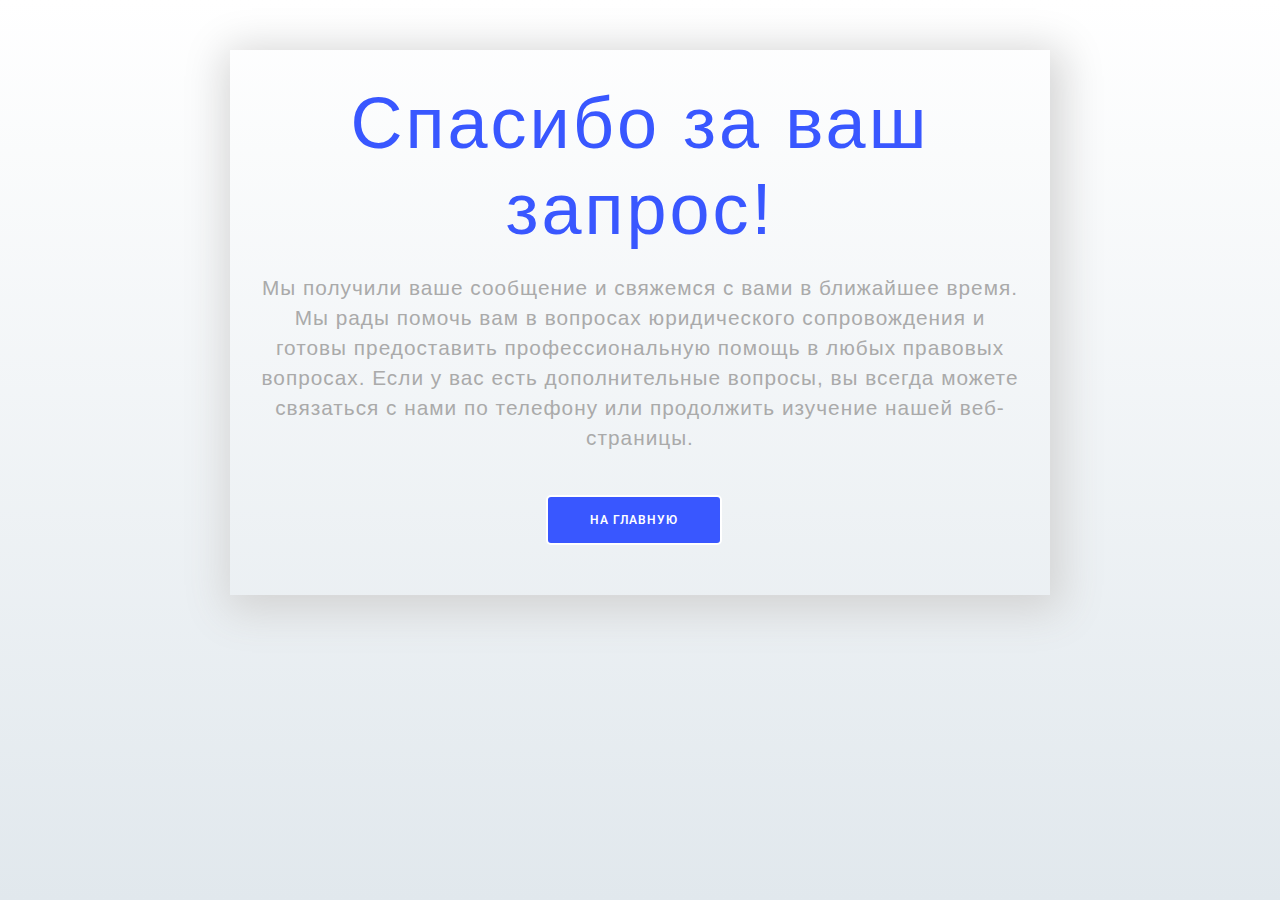
<file: thanks.html>
<!DOCTYPE html>
<html lang="en">
    <head>
        <meta charset="utf-8" />
        <meta http-equiv="x-ua-compatible" content="ie=edge" />
        <title>ПравовойПуть</title>
        <meta name="description" content="" />
        <meta name="viewport" content="width=device-width, initial-scale=1" />

        <link
            rel="shortcut icon"
            type="image/x-icon"
            href="assets/img/favicon.ico"
        />

        <!-- CSS here -->
        <link rel="stylesheet" href="assets/css/bootstrap.min.css" />
        <link rel="stylesheet" href="assets/css/owl.carousel.min.css" />
        <link rel="stylesheet" href="assets/css/slicknav.css" />
        <link rel="stylesheet" href="assets/css/flaticon.css" />
        <link rel="stylesheet" href="assets/css/animate.min.css" />
        <link rel="stylesheet" href="assets/css/magnific-popup.css" />
        <link rel="stylesheet" href="assets/css/fontawesome-all.min.css" />
        <link rel="stylesheet" href="assets/css/themify-icons.css" />
        <link rel="stylesheet" href="assets/css/slick.css" />
        <link rel="stylesheet" href="assets/css/nice-select.css" />
        <link rel="stylesheet" href="assets/css/style.css" />
        <link rel="stylesheet" href="assets/css/thanks.css" />
    </head>
    <body>
        <div class="content">
            <div class="wrapper-1">
                <div class="wrapper-2">
                    <h1>Спасибо за ваш запрос!</h1>
                    <p>
                        Мы получили ваше сообщение и свяжемся с вами в ближайшее
                        время. Мы рады помочь вам в вопросах юридического
                        сопровождения и готовы предоставить профессиональную
                        помощь в любых правовых вопросах. Если у вас есть
                        дополнительные вопросы, вы всегда можете связаться с
                        нами по телефону или продолжить изучение нашей
                        веб-страницы.
                    </p>
                    <a href="index.html">
                        <button class="go-home">На главную</button>
                    </a>
                </div>
            </div>
        </div>
    </body>
</html>
</file>
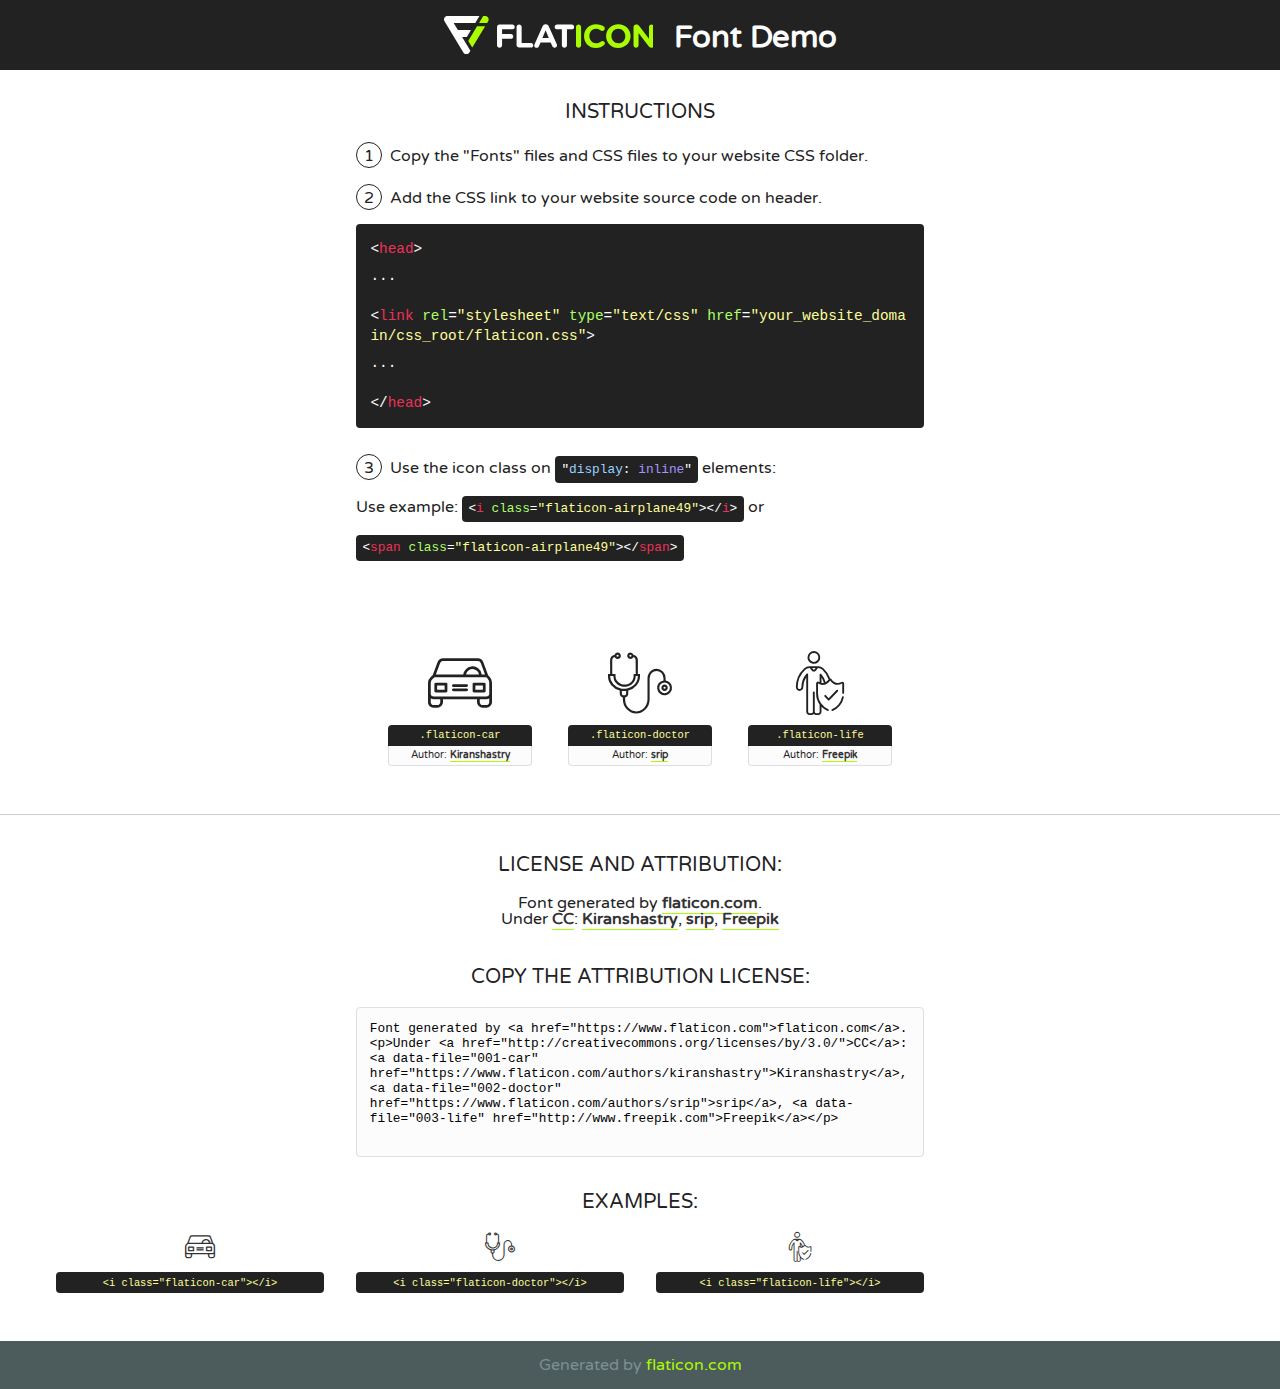
<file: assets/fonts/flaticon.html>
<!DOCTYPE html>
<!--
  Flaticon icon font: Flaticon
  Creation date: 22/04/2020 14:40
-->
<html>
<!DOCTYPE html>
<html>

<head>
    <title>Flaticon WebFont</title>
    <link href="http://fonts.googleapis.com/css?family=Varela+Round" rel="stylesheet" type="text/css" />
    <link rel="stylesheet" type="text/css" href="flaticon.css">
    <meta charset="UTF-8">
    <style>
    html, body, div, span, applet, object, iframe,
    h1, h2, h3, h4, h5, h6, p, blockquote, pre,
    a, abbr, acronym, address, big, cite, code,
    del, dfn, em, img, ins, kbd, q, s, samp,
    small, strike, strong, sub, sup, tt, var,
    b, u, i, center,
    dl, dt, dd, ol, ul, li,
    fieldset, form, label, legend,
    table, caption, tbody, tfoot, thead, tr, th, td,
    article, aside, canvas, details, embed, 
    figure, figcaption, footer, header, hgroup, 
    menu, nav, output, ruby, section, summary,
    time, mark, audio, video {
        margin: 0;
        padding: 0;
        border: 0;
        font-size: 100%;
        font: inherit;
        vertical-align: baseline;
    }
    /* HTML5 display-role reset for older browsers */
    article, aside, details, figcaption, figure, 
    footer, header, hgroup, menu, nav, section {
        display: block;
    }
    body {
        line-height: 1;
    }
    ol, ul {
        list-style: none;
    }
    blockquote, q {
        quotes: none;
    }
    blockquote:before, blockquote:after,
    q:before, q:after {
        content: '';
        content: none;
    }
    table {
        border-collapse: collapse;
        border-spacing: 0;
    }
    body {
        font-family: 'Varela Round', Helvetica, Arial, sans-serif;
        font-size: 16px;
        color: #222;
    }
    a {
        color: #333;
        border-bottom: 1px solid #a9fd00;
        font-weight: bold;
        text-decoration: none;
    }
    * {
        -moz-box-sizing: border-box;
        -webkit-box-sizing: border-box;
        box-sizing: border-box;
        margin: 0;
        padding: 0;
    }
    [class^="flaticon-"]:before, [class*=" flaticon-"]:before, [class^="flaticon-"]:after, [class*=" flaticon-"]:after {
        font-family: Flaticon;
        font-size: 30px;
        font-style: normal;
        margin-left: 20px;
        color: #333;
    }
    .wrapper {
        max-width: 600px;
        margin: auto;
        padding: 0 1em;
    }
    .title {
        font-size: 1.25em;
        text-align: center;
        margin-bottom: 1em;
        text-transform: uppercase;
    }
    header {
        text-align: center;
        background-color: #222;
        color: #fff;
        padding: 1em;
    }
    header .logo {
        width: 210px;
        height: 38px;
        display: inline-block;
        vertical-align: middle;
        margin-right: 1em;
        border: none;
    }
    header strong {
        font-size: 1.95em;
        font-weight: bold;
        vertical-align: middle;
        margin-top: 5px;
        display: inline-block;
    }
    .demo {
        margin: 2em auto;
        line-height: 1.25em;
    }
    .demo ul li {
        margin-bottom: 1em;
    }
    .demo ul li .num {
        color: #222;
        border-radius: 20px;
        display: inline-block;
        width: 26px;
        padding: 3px;
        height: 26px;
        text-align: center;
        margin-right: 0.5em;
        border: 1px solid #222;
    }
    .demo ul li code {
        background-color: #222;
        border-radius: 4px;
        padding: 0.25em 0.5em;
        display: inline-block;
        color: #fff;
        font-family: Consolas,Monaco,Lucida Console,Liberation Mono,DejaVu Sans Mono,Bitstream Vera Sans Mono,Courier New, monospace;
        font-weight: lighter;
        margin-top: 1em;
        font-size: 0.8em;
        word-break: break-all;
    }
    .demo ul li code.big {
        padding: 1em;
        font-size: 0.9em;
    }
    .demo ul li code .red {
        color: #EF3159;
    }
    .demo ul li code .green {
        color: #ACFF65;
    }
    .demo ul li code .yellow {
        color: #FFFF99;
    }
    .demo ul li code .blue {
        color: #99D3FF;
    }
    .demo ul li code .purple {
        color: #A295FF;
    }
    .demo ul li code .dots {
        margin-top: 0.5em;
        display: block;
    }
    #glyphs {
        border-bottom: 1px solid #ccc;
        padding: 2em 0;
        text-align: center;
    }
    .glyph {
        display: inline-block;
        width: 9em;
        margin: 1em;
        text-align: center;
        vertical-align: top;
        background: #FFF;
    }
    .glyph .glyph-icon {
        padding: 10px;
        display: block;
        font-family:"Flaticon";
        font-size: 64px;
        line-height: 1;
    }
    .glyph .glyph-icon:before {
        font-size: 64px;
        color: #222;
        margin-left: 0;
    }
    .class-name {
        font-size: 0.65em;
        background-color: #222;
        color: #fff;
        border-radius: 4px 4px 0 0;
        padding: 0.5em;
        color: #FFFF99;
        font-family: Consolas,Monaco,Lucida Console,Liberation Mono,DejaVu Sans Mono,Bitstream Vera Sans Mono,Courier New, monospace;
    }
    .author-name {
        font-size: 0.6em;
        background-color: #fcfcfd;
        border: 1px solid #DEDEE4;
        border-top: 0;
        border-radius: 0 0 4px 4px;
        padding: 0.5em;
    }
    .class-name:last-child {
        font-size: 10px;
        color:#888;
    }
    .class-name:last-child a {
        font-size: 10px;
        color:#555;
    }
    .class-name:last-child a:hover {
        color:#a9fd00;
    }
    .glyph > input {
        display: block;
        width: 100px;
        margin: 5px auto;
        text-align: center;
        font-size: 12px;
        cursor: text;
    }
    .glyph > input.icon-input {
        font-family:"Flaticon";
        font-size: 16px;
        margin-bottom: 10px;
    }
    .attribution .title {
        margin-top: 2em;
    }
    .attribution textarea {
        background-color: #fcfcfd;
        padding: 1em;
        border: none;
        box-shadow: none;
        border: 1px solid #DEDEE4;
        border-radius: 4px;
        resize: none;
        width: 100%;
        height: 150px;
        font-size: 0.8em;
        font-family: Consolas,Monaco,Lucida Console,Liberation Mono,DejaVu Sans Mono,Bitstream Vera Sans Mono,Courier New, monospace;
        -webkit-appearance: none;
    }
    .iconsuse {
        margin: 2em auto;
        text-align: center;
        max-width: 1200px;
    }
    .iconsuse:after {
        content: '';
        display: table;
        clear: both;
    }
    .iconsuse .image {
        float: left;
        width: 25%;
        padding: 0 1em;
    }
    .iconsuse .image p {
        margin-bottom: 1em;
    }
    .iconsuse .image span {
        display: block;
        font-size: 0.65em;
        background-color: #222;
        color: #fff;
        border-radius: 4px;
        padding: 0.5em;
        color: #FFFF99;
        margin-top: 1em;
        font-family: Consolas,Monaco,Lucida Console,Liberation Mono,DejaVu Sans Mono,Bitstream Vera Sans Mono,Courier New, monospace;
    }
    #footer {
        text-align: center;
        background-color: #4C5B5C;
        color: #7c9192;
        padding: 1em;
    }
    #footer a {
        border: none;
        color: #a9fd00;
        font-weight: normal;
    }
    @media (max-width: 960px) {
        .iconsuse .image {
            width: 50%;
        }
    }
    @media (max-width: 560px) {
        .iconsuse .image {
            width: 100%;
        }
    }
    </style>
</head>

<body class="characters-off">

    <header>
        <a href="https://www.flaticon.com" target="_blank" class="logo">
            <svg version="1.1" xmlns="http://www.w3.org/2000/svg" xmlns:xlink="http://www.w3.org/1999/xlink" xmlns:a="http://ns.adobe.com/AdobeSVGViewerExtensions/3.0/" viewBox="0 0 560.875 102.036" enable-background="new 0 0 560.875 102.036" xml:space="preserve">
                <defs>
                </defs>
                <g>
                    <g class="letters">
                        <path fill="#ffffff" d="M141.596,29.675c0-3.777,2.985-6.767,6.764-6.767h34.438c3.426,0,6.15,2.728,6.15,6.15
                        c0,3.43-2.724,6.149-6.15,6.149h-27.674v13.091h23.719c3.429,0,6.151,2.724,6.151,6.15c0,3.43-2.723,6.149-6.151,6.149h-23.719
                        v17.574c0,3.773-2.986,6.761-6.764,6.761c-3.779,0-6.764-2.989-6.764-6.761V29.675z"></path>
                        <path fill="#ffffff" d="M193.844,29.149c0-3.781,2.985-6.767,6.764-6.767c3.776,0,6.763,2.985,6.763,6.767v42.957h25.039
                        c3.426,0,6.149,2.726,6.149,6.153c0,3.425-2.723,6.15-6.149,6.15h-31.802c-3.779,0-6.764-2.986-6.764-6.768V29.149z"></path>
                        <path fill="#ffffff" d="M241.891,75.71l21.438-48.407c1.492-3.341,4.215-5.357,7.906-5.357h0.792
                        c3.686,0,6.323,2.017,7.815,5.357l21.439,48.407c0.436,0.967,0.701,1.845,0.701,2.723c0,3.602-2.809,6.501-6.414,6.501
                        c-3.161,0-5.269-1.845-6.499-4.655l-4.132-9.661h-27.059l-4.301,10.102c-1.144,2.631-3.426,4.214-6.237,4.214
                        c-3.517,0-6.24-2.81-6.24-6.325C241.1,77.64,241.451,76.677,241.891,75.71z M279.932,58.666l-8.521-20.297l-8.526,20.297H279.932
                        z"></path>
                        <path fill="#ffffff" d="M314.864,35.387H301.86c-3.429,0-6.239-2.813-6.239-6.238c0-3.429,2.811-6.24,6.239-6.24h39.533
                        c3.426,0,6.237,2.811,6.237,6.24c0,3.425-2.811,6.238-6.237,6.238h-13.001v42.785c0,3.773-2.99,6.761-6.764,6.761
                        c-3.779,0-6.764-2.989-6.764-6.761V35.387z"></path>
                        <path fill="#A9FD00" d="M352.615,29.149c0-3.781,2.985-6.767,6.767-6.767c3.774,0,6.761,2.985,6.761,6.767v49.024
                        c0,3.773-2.987,6.761-6.761,6.761c-3.781,0-6.767-2.989-6.767-6.761V29.149z"></path>
                        <path fill="#A9FD00" d="M374.132,53.836v-0.179c0-17.481,13.178-31.801,32.065-31.801c9.22,0,15.459,2.458,20.557,6.238
                        c1.402,1.054,2.637,2.985,2.637,5.357c0,3.692-2.985,6.59-6.681,6.59c-1.845,0-3.071-0.702-4.044-1.319
                        c-3.776-2.813-7.729-4.393-12.562-4.393c-10.364,0-17.831,8.611-17.831,19.154v0.173c0,10.542,7.291,19.329,17.831,19.329
                        c5.715,0,9.492-1.756,13.359-4.834c1.049-0.874,2.458-1.491,4.039-1.491c3.429,0,6.325,2.813,6.325,6.236
                        c0,2.106-1.056,3.78-2.282,4.834c-5.539,4.834-12.036,7.733-21.878,7.733C387.572,85.464,374.132,71.493,374.132,53.836z"></path>
                        <path fill="#A9FD00" d="M433.009,53.836v-0.179c0-17.481,13.79-31.801,32.766-31.801c18.981,0,32.592,14.143,32.592,31.628v0.173
                        c0,17.483-13.785,31.807-32.769,31.807C446.625,85.464,433.009,71.32,433.009,53.836z M484.224,53.836v-0.179
                        c0-10.539-7.725-19.326-18.626-19.326c-10.893,0-18.449,8.611-18.449,19.154v0.173c0,10.542,7.73,19.329,18.626,19.329
                        C476.676,72.986,484.224,64.378,484.224,53.836z"></path>
                        <path fill="#A9FD00" d="M506.233,29.321c0-3.774,2.99-6.763,6.767-6.763h1.401c3.252,0,5.183,1.583,7.029,3.953l26.093,34.265
                        V29.059c0-3.692,2.99-6.677,6.681-6.677c3.683,0,6.671,2.985,6.671,6.677v48.934c0,3.78-2.987,6.765-6.764,6.765h-0.436
                        c-3.257,0-5.188-1.581-7.034-3.953l-27.056-35.492v32.944c0,3.687-2.985,6.676-6.678,6.676c-3.683,0-6.673-2.989-6.673-6.676
                        V29.321z"></path>
                    </g>
                    <g class="insignia">
                        <path fill="#ffffff" d="M48.372,56.137h12.517l11.156-18.537H37.186L25.688,18.539h57.825L94.668,0H9.271
                        C5.925,0,2.842,1.801,1.198,4.716c-1.644,2.907-1.593,6.482,0.134,9.343l50.38,83.501c1.678,2.781,4.689,4.476,7.938,4.476
                        c3.246,0,6.257-1.695,7.935-4.476l2.898-4.804L48.372,56.137z"></path>
                        <g class="i">
                            <path fill="#A9FD00" d="M93.575,18.539h0.031v0.004l21.652,0.004l2.705-4.488c1.727-2.861,1.778-6.436,0.133-9.343
                            C116.454,1.801,113.371,0,110.026,0h-5.294L93.575,18.539z"></path>
                            <polygon fill="#A9FD00" points="88.291,27.356 64.725,66.486 75.519,84.404 109.942,27.356"></polygon>
                        </g>
                    </g>
                </g>
            </svg>
        </a>
        <strong>Font Demo</strong>
    </header>


    <section class="demo wrapper">

        <p class="title">Instructions</p>

        <ul>
            <li>
                <span class="num">1</span>Copy the "Fonts" files and CSS files to your website CSS folder.
            </li>
            <li>
                <span class="num">2</span>Add the CSS link to your website source code on header.
                <code class="big">
                    &lt;<span class="red">head</span>&gt;
                    <br/><span class="dots">...</span>
                    <br/>&lt;<span class="red">link</span> <span class="green">rel</span>=<span class="yellow">"stylesheet"</span> <span class="green">type</span>=<span class="yellow">"text/css"</span> <span class="green">href</span>=<span class="yellow">"your_website_domain/css_root/flaticon.css"</span>&gt;
                    <br/><span class="dots">...</span>
                    <br/>&lt;/<span class="red">head</span>&gt;
                </code>
            </li>

            <li>
                <p>
                    <span class="num">3</span>Use the icon class on <code>"<span class="blue">display</span>:<span class="purple"> inline</span>"</code> elements:
                    <br />
                    Use example: <code>&lt;<span class="red">i</span> <span class="green">class</span>=<span class="yellow">&quot;flaticon-airplane49&quot;</span>&gt;&lt;/<span class="red">i</span>&gt;</code> or <code>&lt;<span class="red">span</span> <span class="green">class</span>=<span class="yellow">&quot;flaticon-airplane49&quot;</span>&gt;&lt;/<span class="red">span</span>&gt;</code>
            </li>
        </ul>

    </section>




   <section id="glyphs">          
    
      
        <div class="glyph"><div class="glyph-icon flaticon-car"></div>
            <div class="class-name">.flaticon-car</div>
            <div class="author-name">Author: <a data-file="001-car" href="https://www.flaticon.com/authors/kiranshastry">Kiranshastry</a> </div> 
        </div>        
        
        <div class="glyph"><div class="glyph-icon flaticon-doctor"></div>
            <div class="class-name">.flaticon-doctor</div>
            <div class="author-name">Author: <a data-file="002-doctor" href="https://www.flaticon.com/authors/srip">srip</a> </div> 
        </div>        
        
        <div class="glyph"><div class="glyph-icon flaticon-life"></div>
            <div class="class-name">.flaticon-life</div>
            <div class="author-name">Author: <a data-file="003-life" href="http://www.freepik.com">Freepik</a> </div> 
        </div>        
        

    </section>



    <section class="attribution wrapper"   style="text-align:center;">

      <div class="title">License and attribution:</div><div class="attrDiv">Font generated by <a href="https://www.flaticon.com">flaticon.com</a>. <div><p>Under <a href="http://creativecommons.org/licenses/by/3.0/">CC</a>: <a data-file="001-car" href="https://www.flaticon.com/authors/kiranshastry">Kiranshastry</a>, <a data-file="002-doctor" href="https://www.flaticon.com/authors/srip">srip</a>, <a data-file="003-life" href="http://www.freepik.com">Freepik</a></p>  </div>
      </div>
      <div class="title">Copy the Attribution License:</div>

    <textarea onclick="this.focus();this.select();">Font generated by &lt;a href=&quot;https://www.flaticon.com&quot;&gt;flaticon.com&lt;/a&gt;. <p>Under <a href="http://creativecommons.org/licenses/by/3.0/">CC</a>: <a data-file="001-car" href="https://www.flaticon.com/authors/kiranshastry">Kiranshastry</a>, <a data-file="002-doctor" href="https://www.flaticon.com/authors/srip">srip</a>, <a data-file="003-life" href="http://www.freepik.com">Freepik</a></p>  
     </textarea>

    </section>

    <section class="iconsuse">

          <div class="title">Examples:</div>            
             
            <div class="image">
                <p>
                    <i class="glyph-icon flaticon-car"></i> 
                    <span>&lt;i class=&quot;flaticon-car&quot;&gt;&lt;/i&gt;</span>
                </p>
            </div>
            
            <div class="image">
                <p>
                    <i class="glyph-icon flaticon-doctor"></i> 
                    <span>&lt;i class=&quot;flaticon-doctor&quot;&gt;&lt;/i&gt;</span>
                </p>
            </div>
            
            <div class="image">
                <p>
                    <i class="glyph-icon flaticon-life"></i> 
                    <span>&lt;i class=&quot;flaticon-life&quot;&gt;&lt;/i&gt;</span>
                </p>
            </div>
                       
        </div>
                            
    </section>

<div id="footer">
    <div>Generated by <a href="https://www.flaticon.com">flaticon.com</a>
    </div>
</div>



</body>
</html>
</file>
<file: assets/css/flaticon.css>
/*
  	Flaticon icon font: Flaticon
  	Creation date: 22/04/2020 14:40
  	*/

@font-face {
  font-family: "Flaticon";
  src: url("../fonts/Flaticon.eot");
  src: url("../fonts/Flaticon.eot?#iefix") format("embedded-opentype"),
       url("../fonts/Flaticon.woff2") format("woff2"),
       url("../fonts/Flaticon.woff") format("woff"),
       url("../fonts/Flaticon.ttf") format("truetype"),
       url("../fonts/Flaticon.svg#Flaticon") format("svg");
  font-weight: normal;
  font-style: normal;
}

@media screen and (-webkit-min-device-pixel-ratio:0) {
  @font-face {
    font-family: "Flaticon";
    src: url(".../fonts/fonts/Flaticon.svg#Flaticon") format("svg");
  }
}

[class^="flaticon-"]:before, [class*=" flaticon-"]:before,
[class^="flaticon-"]:after, [class*=" flaticon-"]:after {   
  font-family: Flaticon;
}

.flaticon-car:before { content: "\f100"; }
.flaticon-doctor:before { content: "\f101"; }
.flaticon-life:before { content: "\f102"; }
</file>
<file: assets/css/themify-icons.css>
@font-face {
	font-family: 'themify';
	src:url('../fonts/themify.eot?-fvbane');


	src:url('../fonts/themify.eot?#iefix-fvbane') format('embedded-opentype'),
		url('../fonts/themify.woff?-fvbane') format('woff'),
		url('../fonts/themify.ttf?-fvbane') format('truetype'),
		url('../fonts/themify.svg?-fvbane#themify') format('svg');
	font-weight: normal;
	font-style: normal;
}

[class^="ti-"], [class*=" ti-"] {
	font-family: 'themify';
	speak: none;
	font-style: normal;
	font-weight: normal;
	font-variant: normal;
	text-transform: none;
	line-height: 1;

	/* Better Font Rendering =========== */
	-webkit-font-smoothing: antialiased;
	-moz-osx-font-smoothing: grayscale;
}

.ti-wand:before {
	content: "\e600";
}
.ti-volume:before {
	content: "\e601";
}
.ti-user:before {
	content: "\e602";
}
.ti-unlock:before {
	content: "\e603";
}
.ti-unlink:before {
	content: "\e604";
}
.ti-trash:before {
	content: "\e605";
}
.ti-thought:before {
	content: "\e606";
}
.ti-target:before {
	content: "\e607";
}
.ti-tag:before {
	content: "\e608";
}
.ti-tablet:before {
	content: "\e609";
}
.ti-star:before {
	content: "\e60a";
}
.ti-spray:before {
	content: "\e60b";
}
.ti-signal:before {
	content: "\e60c";
}
.ti-shopping-cart:before {
	content: "\e60d";
}
.ti-shopping-cart-full:before {
	content: "\e60e";
}
.ti-settings:before {
	content: "\e60f";
}
.ti-search:before {
	content: "\e610";
}
.ti-zoom-in:before {
	content: "\e611";
}
.ti-zoom-out:before {
	content: "\e612";
}
.ti-cut:before {
	content: "\e613";
}
.ti-ruler:before {
	content: "\e614";
}
.ti-ruler-pencil:before {
	content: "\e615";
}
.ti-ruler-alt:before {
	content: "\e616";
}
.ti-bookmark:before {
	content: "\e617";
}
.ti-bookmark-alt:before {
	content: "\e618";
}
.ti-reload:before {
	content: "\e619";
}
.ti-plus:before {
	content: "\e61a";
}
.ti-pin:before {
	content: "\e61b";
}
.ti-pencil:before {
	content: "\e61c";
}
.ti-pencil-alt:before {
	content: "\e61d";
}
.ti-paint-roller:before {
	content: "\e61e";
}
.ti-paint-bucket:before {
	content: "\e61f";
}
.ti-na:before {
	content: "\e620";
}
.ti-mobile:before {
	content: "\e621";
}
.ti-minus:before {
	content: "\e622";
}
.ti-medall:before {
	content: "\e623";
}
.ti-medall-alt:before {
	content: "\e624";
}
.ti-marker:before {
	content: "\e625";
}
.ti-marker-alt:before {
	content: "\e626";
}
.ti-arrow-up:before {
	content: "\e627";
}
.ti-arrow-right:before {
	content: "\e628";
}
.ti-arrow-left:before {
	content: "\e629";
}
.ti-arrow-down:before {
	content: "\e62a";
}
.ti-lock:before {
	content: "\e62b";
}
.ti-location-arrow:before {
	content: "\e62c";
}
.ti-link:before {
	content: "\e62d";
}
.ti-layout:before {
	content: "\e62e";
}
.ti-layers:before {
	content: "\e62f";
}
.ti-layers-alt:before {
	content: "\e630";
}
.ti-key:before {
	content: "\e631";
}
.ti-import:before {
	content: "\e632";
}
.ti-image:before {
	content: "\e633";
}
.ti-heart:before {
	content: "\e634";
}
.ti-heart-broken:before {
	content: "\e635";
}
.ti-hand-stop:before {
	content: "\e636";
}
.ti-hand-open:before {
	content: "\e637";
}
.ti-hand-drag:before {
	content: "\e638";
}
.ti-folder:before {
	content: "\e639";
}
.ti-flag:before {
	content: "\e63a";
}
.ti-flag-alt:before {
	content: "\e63b";
}
.ti-flag-alt-2:before {
	content: "\e63c";
}
.ti-eye:before {
	content: "\e63d";
}
.ti-export:before {
	content: "\e63e";
}
.ti-exchange-vertical:before {
	content: "\e63f";
}
.ti-desktop:before {
	content: "\e640";
}
.ti-cup:before {
	content: "\e641";
}
.ti-crown:before {
	content: "\e642";
}
.ti-comments:before {
	content: "\e643";
}
.ti-comment:before {
	content: "\e644";
}
.ti-comment-alt:before {
	content: "\e645";
}
.ti-close:before {
	content: "\e646";
}
.ti-clip:before {
	content: "\e647";
}
.ti-angle-up:before {
	content: "\e648";
}
.ti-angle-right:before {
	content: "\e649";
}
.ti-angle-left:before {
	content: "\e64a";
}
.ti-angle-down:before {
	content: "\e64b";
}
.ti-check:before {
	content: "\e64c";
}
.ti-check-box:before {
	content: "\e64d";
}
.ti-camera:before {
	content: "\e64e";
}
.ti-announcement:before {
	content: "\e64f";
}
.ti-brush:before {
	content: "\e650";
}
.ti-briefcase:before {
	content: "\e651";
}
.ti-bolt:before {
	content: "\e652";
}
.ti-bolt-alt:before {
	content: "\e653";
}
.ti-blackboard:before {
	content: "\e654";
}
.ti-bag:before {
	content: "\e655";
}
.ti-move:before {
	content: "\e656";
}
.ti-arrows-vertical:before {
	content: "\e657";
}
.ti-arrows-horizontal:before {
	content: "\e658";
}
.ti-fullscreen:before {
	content: "\e659";
}
.ti-arrow-top-right:before {
	content: "\e65a";
}
.ti-arrow-top-left:before {
	content: "\e65b";
}
.ti-arrow-circle-up:before {
	content: "\e65c";
}
.ti-arrow-circle-right:before {
	content: "\e65d";
}
.ti-arrow-circle-left:before {
	content: "\e65e";
}
.ti-arrow-circle-down:before {
	content: "\e65f";
}
.ti-angle-double-up:before {
	content: "\e660";
}
.ti-angle-double-right:before {
	content: "\e661";
}
.ti-angle-double-left:before {
	content: "\e662";
}
.ti-angle-double-down:before {
	content: "\e663";
}
.ti-zip:before {
	content: "\e664";
}
.ti-world:before {
	content: "\e665";
}
.ti-wheelchair:before {
	content: "\e666";
}
.ti-view-list:before {
	content: "\e667";
}
.ti-view-list-alt:before {
	content: "\e668";
}
.ti-view-grid:before {
	content: "\e669";
}
.ti-uppercase:before {
	content: "\e66a";
}
.ti-upload:before {
	content: "\e66b";
}
.ti-underline:before {
	content: "\e66c";
}
.ti-truck:before {
	content: "\e66d";
}
.ti-timer:before {
	content: "\e66e";
}
.ti-ticket:before {
	content: "\e66f";
}
.ti-thumb-up:before {
	content: "\e670";
}
.ti-thumb-down:before {
	content: "\e671";
}
.ti-text:before {
	content: "\e672";
}
.ti-stats-up:before {
	content: "\e673";
}
.ti-stats-down:before {
	content: "\e674";
}
.ti-split-v:before {
	content: "\e675";
}
.ti-split-h:before {
	content: "\e676";
}
.ti-smallcap:before {
	content: "\e677";
}
.ti-shine:before {
	content: "\e678";
}
.ti-shift-right:before {
	content: "\e679";
}
.ti-shift-left:before {
	content: "\e67a";
}
.ti-shield:before {
	content: "\e67b";
}
.ti-notepad:before {
	content: "\e67c";
}
.ti-server:before {
	content: "\e67d";
}
.ti-quote-right:before {
	content: "\e67e";
}
.ti-quote-left:before {
	content: "\e67f";
}
.ti-pulse:before {
	content: "\e680";
}
.ti-printer:before {
	content: "\e681";
}
.ti-power-off:before {
	content: "\e682";
}
.ti-plug:before {
	content: "\e683";
}
.ti-pie-chart:before {
	content: "\e684";
}
.ti-paragraph:before {
	content: "\e685";
}
.ti-panel:before {
	content: "\e686";
}
.ti-package:before {
	content: "\e687";
}
.ti-music:before {
	content: "\e688";
}
.ti-music-alt:before {
	content: "\e689";
}
.ti-mouse:before {
	content: "\e68a";
}
.ti-mouse-alt:before {
	content: "\e68b";
}
.ti-money:before {
	content: "\e68c";
}
.ti-microphone:before {
	content: "\e68d";
}
.ti-menu:before {
	content: "\e68e";
}
.ti-menu-alt:before {
	content: "\e68f";
}
.ti-map:before {
	content: "\e690";
}
.ti-map-alt:before {
	content: "\e691";
}
.ti-loop:before {
	content: "\e692";
}
.ti-location-pin:before {
	content: "\e693";
}
.ti-list:before {
	content: "\e694";
}
.ti-light-bulb:before {
	content: "\e695";
}
.ti-Italic:before {
	content: "\e696";
}
.ti-info:before {
	content: "\e697";
}
.ti-infinite:before {
	content: "\e698";
}
.ti-id-badge:before {
	content: "\e699";
}
.ti-hummer:before {
	content: "\e69a";
}
.ti-home:before {
	content: "\e69b";
}
.ti-help:before {
	content: "\e69c";
}
.ti-headphone:before {
	content: "\e69d";
}
.ti-harddrives:before {
	content: "\e69e";
}
.ti-harddrive:before {
	content: "\e69f";
}
.ti-gift:before {
	content: "\e6a0";
}
.ti-game:before {
	content: "\e6a1";
}
.ti-filter:before {
	content: "\e6a2";
}
.ti-files:before {
	content: "\e6a3";
}
.ti-file:before {
	content: "\e6a4";
}
.ti-eraser:before {
	content: "\e6a5";
}
.ti-envelope:before {
	content: "\e6a6";
}
.ti-download:before {
	content: "\e6a7";
}
.ti-direction:before {
	content: "\e6a8";
}
.ti-direction-alt:before {
	content: "\e6a9";
}
.ti-dashboard:before {
	content: "\e6aa";
}
.ti-control-stop:before {
	content: "\e6ab";
}
.ti-control-shuffle:before {
	content: "\e6ac";
}
.ti-control-play:before {
	content: "\e6ad";
}
.ti-control-pause:before {
	content: "\e6ae";
}
.ti-control-forward:before {
	content: "\e6af";
}
.ti-control-backward:before {
	content: "\e6b0";
}
.ti-cloud:before {
	content: "\e6b1";
}
.ti-cloud-up:before {
	content: "\e6b2";
}
.ti-cloud-down:before {
	content: "\e6b3";
}
.ti-clipboard:before {
	content: "\e6b4";
}
.ti-car:before {
	content: "\e6b5";
}
.ti-calendar:before {
	content: "\e6b6";
}
.ti-book:before {
	content: "\e6b7";
}
.ti-bell:before {
	content: "\e6b8";
}
.ti-basketball:before {
	content: "\e6b9";
}
.ti-bar-chart:before {
	content: "\e6ba";
}
.ti-bar-chart-alt:before {
	content: "\e6bb";
}
.ti-back-right:before {
	content: "\e6bc";
}
.ti-back-left:before {
	content: "\e6bd";
}
.ti-arrows-corner:before {
	content: "\e6be";
}
.ti-archive:before {
	content: "\e6bf";
}
.ti-anchor:before {
	content: "\e6c0";
}
.ti-align-right:before {
	content: "\e6c1";
}
.ti-align-left:before {
	content: "\e6c2";
}
.ti-align-justify:before {
	content: "\e6c3";
}
.ti-align-center:before {
	content: "\e6c4";
}
.ti-alert:before {
	content: "\e6c5";
}
.ti-alarm-clock:before {
	content: "\e6c6";
}
.ti-agenda:before {
	content: "\e6c7";
}
.ti-write:before {
	content: "\e6c8";
}
.ti-window:before {
	content: "\e6c9";
}
.ti-widgetized:before {
	content: "\e6ca";
}
.ti-widget:before {
	content: "\e6cb";
}
.ti-widget-alt:before {
	content: "\e6cc";
}
.ti-wallet:before {
	content: "\e6cd";
}
.ti-video-clapper:before {
	content: "\e6ce";
}
.ti-video-camera:before {
	content: "\e6cf";
}
.ti-vector:before {
	content: "\e6d0";
}
.ti-themify-logo:before {
	content: "\e6d1";
}
.ti-themify-favicon:before {
	content: "\e6d2";
}
.ti-themify-favicon-alt:before {
	content: "\e6d3";
}
.ti-support:before {
	content: "\e6d4";
}
.ti-stamp:before {
	content: "\e6d5";
}
.ti-split-v-alt:before {
	content: "\e6d6";
}
.ti-slice:before {
	content: "\e6d7";
}
.ti-shortcode:before {
	content: "\e6d8";
}
.ti-shift-right-alt:before {
	content: "\e6d9";
}
.ti-shift-left-alt:before {
	content: "\e6da";
}
.ti-ruler-alt-2:before {
	content: "\e6db";
}
.ti-receipt:before {
	content: "\e6dc";
}
.ti-pin2:before {
	content: "\e6dd";
}
.ti-pin-alt:before {
	content: "\e6de";
}
.ti-pencil-alt2:before {
	content: "\e6df";
}
.ti-palette:before {
	content: "\e6e0";
}
.ti-more:before {
	content: "\e6e1";
}
.ti-more-alt:before {
	content: "\e6e2";
}
.ti-microphone-alt:before {
	content: "\e6e3";
}
.ti-magnet:before {
	content: "\e6e4";
}
.ti-line-double:before {
	content: "\e6e5";
}
.ti-line-dotted:before {
	content: "\e6e6";
}
.ti-line-dashed:before {
	content: "\e6e7";
}
.ti-layout-width-full:before {
	content: "\e6e8";
}
.ti-layout-width-default:before {
	content: "\e6e9";
}
.ti-layout-width-default-alt:before {
	content: "\e6ea";
}
.ti-layout-tab:before {
	content: "\e6eb";
}
.ti-layout-tab-window:before {
	content: "\e6ec";
}
.ti-layout-tab-v:before {
	content: "\e6ed";
}
.ti-layout-tab-min:before {
	content: "\e6ee";
}
.ti-layout-slider:before {
	content: "\e6ef";
}
.ti-layout-slider-alt:before {
	content: "\e6f0";
}
.ti-layout-sidebar-right:before {
	content: "\e6f1";
}
.ti-layout-sidebar-none:before {
	content: "\e6f2";
}
.ti-layout-sidebar-left:before {
	content: "\e6f3";
}
.ti-layout-placeholder:before {
	content: "\e6f4";
}
.ti-layout-menu:before {
	content: "\e6f5";
}
.ti-layout-menu-v:before {
	content: "\e6f6";
}
.ti-layout-menu-separated:before {
	content: "\e6f7";
}
.ti-layout-menu-full:before {
	content: "\e6f8";
}
.ti-layout-media-right-alt:before {
	content: "\e6f9";
}
.ti-layout-media-right:before {
	content: "\e6fa";
}
.ti-layout-media-overlay:before {
	content: "\e6fb";
}
.ti-layout-media-overlay-alt:before {
	content: "\e6fc";
}
.ti-layout-media-overlay-alt-2:before {
	content: "\e6fd";
}
.ti-layout-media-left-alt:before {
	content: "\e6fe";
}
.ti-layout-media-left:before {
	content: "\e6ff";
}
.ti-layout-media-center-alt:before {
	content: "\e700";
}
.ti-layout-media-center:before {
	content: "\e701";
}
.ti-layout-list-thumb:before {
	content: "\e702";
}
.ti-layout-list-thumb-alt:before {
	content: "\e703";
}
.ti-layout-list-post:before {
	content: "\e704";
}
.ti-layout-list-large-image:before {
	content: "\e705";
}
.ti-layout-line-solid:before {
	content: "\e706";
}
.ti-layout-grid4:before {
	content: "\e707";
}
.ti-layout-grid3:before {
	content: "\e708";
}
.ti-layout-grid2:before {
	content: "\e709";
}
.ti-layout-grid2-thumb:before {
	content: "\e70a";
}
.ti-layout-cta-right:before {
	content: "\e70b";
}
.ti-layout-cta-left:before {
	content: "\e70c";
}
.ti-layout-cta-center:before {
	content: "\e70d";
}
.ti-layout-cta-btn-right:before {
	content: "\e70e";
}
.ti-layout-cta-btn-left:before {
	content: "\e70f";
}
.ti-layout-column4:before {
	content: "\e710";
}
.ti-layout-column3:before {
	content: "\e711";
}
.ti-layout-column2:before {
	content: "\e712";
}
.ti-layout-accordion-separated:before {
	content: "\e713";
}
.ti-layout-accordion-merged:before {
	content: "\e714";
}
.ti-layout-accordion-list:before {
	content: "\e715";
}
.ti-ink-pen:before {
	content: "\e716";
}
.ti-info-alt:before {
	content: "\e717";
}
.ti-help-alt:before {
	content: "\e718";
}
.ti-headphone-alt:before {
	content: "\e719";
}
.ti-hand-point-up:before {
	content: "\e71a";
}
.ti-hand-point-right:before {
	content: "\e71b";
}
.ti-hand-point-left:before {
	content: "\e71c";
}
.ti-hand-point-down:before {
	content: "\e71d";
}
.ti-gallery:before {
	content: "\e71e";
}
.ti-face-smile:before {
	content: "\e71f";
}
.ti-face-sad:before {
	content: "\e720";
}
.ti-credit-card:before {
	content: "\e721";
}
.ti-control-skip-forward:before {
	content: "\e722";
}
.ti-control-skip-backward:before {
	content: "\e723";
}
.ti-control-record:before {
	content: "\e724";
}
.ti-control-eject:before {
	content: "\e725";
}
.ti-comments-smiley:before {
	content: "\e726";
}
.ti-brush-alt:before {
	content: "\e727";
}
.ti-youtube:before {
	content: "\e728";
}
.ti-vimeo:before {
	content: "\e729";
}
.ti-twitter:before {
	content: "\e72a";
}
.ti-time:before {
	content: "\e72b";
}
.ti-tumblr:before {
	content: "\e72c";
}
.ti-skype:before {
	content: "\e72d";
}
.ti-share:before {
	content: "\e72e";
}
.ti-share-alt:before {
	content: "\e72f";
}
.ti-rocket:before {
	content: "\e730";
}
.ti-pinterest:before {
	content: "\e731";
}
.ti-new-window:before {
	content: "\e732";
}
.ti-microsoft:before {
	content: "\e733";
}
.ti-list-ol:before {
	content: "\e734";
}
.ti-linkedin:before {
	content: "\e735";
}
.ti-layout-sidebar-2:before {
	content: "\e736";
}
.ti-layout-grid4-alt:before {
	content: "\e737";
}
.ti-layout-grid3-alt:before {
	content: "\e738";
}
.ti-layout-grid2-alt:before {
	content: "\e739";
}
.ti-layout-column4-alt:before {
	content: "\e73a";
}
.ti-layout-column3-alt:before {
	content: "\e73b";
}
.ti-layout-column2-alt:before {
	content: "\e73c";
}
.ti-instagram:before {
	content: "\e73d";
}
.ti-google:before {
	content: "\e73e";
}
.ti-github:before {
	content: "\e73f";
}
.ti-flickr:before {
	content: "\e740";
}
.ti-facebook:before {
	content: "\e741";
}
.ti-dropbox:before {
	content: "\e742";
}
.ti-dribbble:before {
	content: "\e743";
}
.ti-apple:before {
	content: "\e744";
}
.ti-android:before {
	content: "\e745";
}
.ti-save:before {
	content: "\e746";
}
.ti-save-alt:before {
	content: "\e747";
}
.ti-yahoo:before {
	content: "\e748";
}
.ti-wordpress:before {
	content: "\e749";
}
.ti-vimeo-alt:before {
	content: "\e74a";
}
.ti-twitter-alt:before {
	content: "\e74b";
}
.ti-tumblr-alt:before {
	content: "\e74c";
}
.ti-trello:before {
	content: "\e74d";
}
.ti-stack-overflow:before {
	content: "\e74e";
}
.ti-soundcloud:before {
	content: "\e74f";
}
.ti-sharethis:before {
	content: "\e750";
}
.ti-sharethis-alt:before {
	content: "\e751";
}
.ti-reddit:before {
	content: "\e752";
}
.ti-pinterest-alt:before {
	content: "\e753";
}
.ti-microsoft-alt:before {
	content: "\e754";
}
.ti-linux:before {
	content: "\e755";
}
.ti-jsfiddle:before {
	content: "\e756";
}
.ti-joomla:before {
	content: "\e757";
}
.ti-html5:before {
	content: "\e758";
}
.ti-flickr-alt:before {
	content: "\e759";
}
.ti-email:before {
	content: "\e75a";
}
.ti-drupal:before {
	content: "\e75b";
}
.ti-dropbox-alt:before {
	content: "\e75c";
}
.ti-css3:before {
	content: "\e75d";
}
.ti-rss:before {
	content: "\e75e";
}
.ti-rss-alt:before {
	content: "\e75f";
}
</file>
<file: assets/css/nice-select.css>
.nice-select {
  -webkit-tap-highlight-color: transparent;
  background-color: #fff;
  border-radius: 5px;
  border: solid 1px #e8e8e8;
  box-sizing: border-box;
  clear: both;
  cursor: pointer;
  display: block;
  float: left;
  font-family: inherit;
  font-size: 14px;
  font-weight: normal;
  height: 42px;
  line-height: 40px;
  outline: none;
  padding-left: 18px;
  padding-right: 30px;
  position: relative;
  text-align: left !important;
  -webkit-transition: all 0.2s ease-in-out;
  transition: all 0.2s ease-in-out;
  -webkit-user-select: none;
     -moz-user-select: none;
      -ms-user-select: none;
          user-select: none;
  white-space: nowrap;
  width: auto; }
  .nice-select:hover {
    border-color: #dbdbdb; }
  .nice-select:active, .nice-select.open, .nice-select:focus {
    border-color: #999; }
  .nice-select:after {
    border-bottom: 2px solid #999;
    border-right: 2px solid #999;
    content: '';
    display: block;
    height: 5px;
    margin-top: -4px;
    pointer-events: none;
    position: absolute;
    right: 12px;
    top: 50%;
    -webkit-transform-origin: 66% 66%;
        -ms-transform-origin: 66% 66%;
            transform-origin: 66% 66%;
    -webkit-transform: rotate(45deg);
        -ms-transform: rotate(45deg);
            transform: rotate(45deg);
    -webkit-transition: all 0.15s ease-in-out;
    transition: all 0.15s ease-in-out;
    width: 5px; }
  .nice-select.open:after {
    -webkit-transform: rotate(-135deg);
        -ms-transform: rotate(-135deg);
            transform: rotate(-135deg); }
  .nice-select.open .list {
    opacity: 1;
    pointer-events: auto;
    -webkit-transform: scale(1) translateY(0);
        -ms-transform: scale(1) translateY(0);
            transform: scale(1) translateY(0); }
  .nice-select.disabled {
    border-color: #ededed;
    color: #999;
    pointer-events: none; }
    .nice-select.disabled:after {
      border-color: #cccccc; }
  .nice-select.wide {
    width: 100%; }
    .nice-select.wide .list {
      left: 0 !important;
      right: 0 !important; }
  .nice-select.right {
    float: right; }
    .nice-select.right .list {
      left: auto;
      right: 0; }
  .nice-select.small {
    font-size: 12px;
    height: 36px;
    line-height: 34px; }
    .nice-select.small:after {
      height: 4px;
      width: 4px; }
    .nice-select.small .option {
      line-height: 34px;
      min-height: 34px; }
  .nice-select .list {
    background-color: #fff;
    border-radius: 5px;
    box-shadow: 0 0 0 1px rgba(68, 68, 68, 0.11);
    box-sizing: border-box;
    margin-top: 4px;
    opacity: 0;
    overflow: hidden;
    padding: 0;
    pointer-events: none;
    position: absolute;
    top: 100%;
    left: 0;
    -webkit-transform-origin: 50% 0;
        -ms-transform-origin: 50% 0;
            transform-origin: 50% 0;
    -webkit-transform: scale(0.75) translateY(-21px);
        -ms-transform: scale(0.75) translateY(-21px);
            transform: scale(0.75) translateY(-21px);
    -webkit-transition: all 0.2s cubic-bezier(0.5, 0, 0, 1.25), opacity 0.15s ease-out;
    transition: all 0.2s cubic-bezier(0.5, 0, 0, 1.25), opacity 0.15s ease-out;
    z-index: 9; }
    .nice-select .list:hover .option:not(:hover) {
      background-color: transparent !important; }
  .nice-select .option {
    cursor: pointer;
    font-weight: 400;
    line-height: 40px;
    list-style: none;
    min-height: 40px;
    outline: none;
    padding-left: 18px;
    padding-right: 29px;
    text-align: left;
    -webkit-transition: all 0.2s;
    transition: all 0.2s; }
    .nice-select .option:hover, .nice-select .option.focus, .nice-select .option.selected.focus {
      background-color: #f6f6f6; }
    .nice-select .option.selected {
      font-weight: bold; }
    .nice-select .option.disabled {
      background-color: transparent;
      color: #999;
      cursor: default; }

.no-csspointerevents .nice-select .list {
  display: none; }

.no-csspointerevents .nice-select.open .list {
  display: block; }
</file>
<file: assets/css/style.css>
@import url('https://fonts.googleapis.com/css?family=Josefin+Sans:300,400,500,600,700|Roboto:300,400,500,700|Rubik:300,400,500,700,900&display=swap');
.white-bg {
    background: #ffffff;
}
.gray-bg {
    background: #f5f5f5;
}
.section-bg1 {
    background: #13151b;
}
.gray-bg {
    background: #f7f7fd;
}
.white-bg {
    background: #fff;
}
.black-bg {
    background: #16161a;
}
.theme-bg {
    background: #3957ff;
}
.brand-bg {
    background: #f1f4fa;
}
.testimonial-bg {
    background: #f9fafc;
}
.white-color {
    color: #fff;
}
.black-color {
    color: #16161a;
}
.theme-color {
    color: #3957ff;
}
.boxed-btn {
    background: #fff;
    color: #3957ff !important;
    display: inline-block;
    padding: 18px 44px;
    font-family: 'Josefin Sans', sans-serif;
    font-size: 14px;
    font-weight: 400;
    border: 0;
    border: 1px solid #3957ff;
    letter-spacing: 3px;
    text-align: center;
    color: #3957ff;
    text-transform: uppercase;
    cursor: pointer;
}
.boxed-btn:hover {
    background: #3957ff;
    color: #fff !important;
    border: 1px solid #3957ff;
}
.boxed-btn:focus {
    outline: none;
}
.boxed-btn.large-width {
    width: 220px;
}
[data-overlay] {
    position: relative;
    background-size: cover;
    background-repeat: no-repeat;
    background-position: center center;
}
[data-overlay]::before {
    position: absolute;
    left: 0;
    top: 0;
    right: 0;
    bottom: 0;
    content: '';
}
[data-opacity='1']::before {
    opacity: 0.1;
}
[data-opacity='2']::before {
    opacity: 0.2;
}
[data-opacity='3']::before {
    opacity: 0.3;
}
[data-opacity='4']::before {
    opacity: 0.4;
}
[data-opacity='5']::before {
    opacity: 0.5;
}
[data-opacity='6']::before {
    opacity: 0.6;
}
[data-opacity='7']::before {
    opacity: 0.7;
}
[data-opacity='8']::before {
    opacity: 0.8;
}
[data-opacity='9']::before {
    opacity: 0.9;
}
body {
    font-family: 'Roboto', sans-serif;
    font-weight: normal;
    font-style: normal;
}
h1,
h2,
h3,
h4,
h5,
h6 {
    font-family: 'Josefin Sans', sans-serif;
    color: #092c3f;
    margin-top: 0px;
    font-style: normal;
    font-weight: 500;
    text-transform: normal;
}
p {
    font-family: 'Roboto', sans-serif;
    color: #10285d;
    font-size: 16px;
    line-height: 30px;
    margin-bottom: 15px;
    font-weight: normal;
}
.single-brand.slick-slide {
    outline: 0;
}
.slick-initialized .slick-slide {
    outline: 0;
}
.bg-img-1 {
    background-image: url(../img/slider/slider-img-1.jpg);
}
.bg-img-2 {
    background-image: url(../img/background-img/bg-img-2.jpg);
}
.cta-bg-1 {
    background-image: url(../img/background-img/bg-img-3.jpg);
}
.img {
    max-width: 100%;
    -webkit-transition: all 0.3s ease-out 0s;
    -moz-transition: all 0.3s ease-out 0s;
    -ms-transition: all 0.3s ease-out 0s;
    -o-transition: all 0.3s ease-out 0s;
    transition: all 0.3s ease-out 0s;
}
.f-left {
    float: left;
}
.f-right {
    float: right;
}
.fix {
    overflow: hidden;
}
.clear {
    clear: both;
}
a,
.button {
    -webkit-transition: all 0.3s ease-out 0s;
    -moz-transition: all 0.3s ease-out 0s;
    -ms-transition: all 0.3s ease-out 0s;
    -o-transition: all 0.3s ease-out 0s;
    transition: all 0.3s ease-out 0s;
}
a:focus,
.button:focus {
    text-decoration: none;
    outline: none;
}
a {
    color: #635c5c;
}
a:hover {
    color: #fff;
}
a:focus,
a:hover,
.portfolio-cat a:hover,
.footer -menu li a:hover {
    text-decoration: none;
}
a,
button {
    color: #fff;
    outline: medium none;
}
button:focus,
input:focus,
input:focus,
textarea,
textarea:focus {
    outline: 0;
}
.uppercase {
    text-transform: uppercase;
}
input:focus::-moz-placeholder {
    opacity: 0;
    -webkit-transition: 0.4s;
    -o-transition: 0.4s;
    transition: 0.4s;
}
.capitalize {
    text-transform: capitalize;
}
h1 a,
h2 a,
h3 a,
h4 a,
h5 a,
h6 a {
    color: inherit;
}
ul {
    margin: 0px;
    padding: 0px;
}
li {
    list-style: none;
}
hr {
    border-bottom: 1px solid #eceff8;
    border-top: 0 none;
    margin: 30px 0;
    padding: 0;
}
.theme-overlay {
    position: relative;
}
.theme-overlay::before {
    background: #1696e7 none repeat scroll 0 0;
    content: '';
    height: 100%;
    left: 0;
    opacity: 0.6;
    position: absolute;
    top: 0;
    width: 100%;
}
.overlay {
    position: relative;
    z-index: 0;
}
.overlay::before {
    position: absolute;
    content: '';
    top: 0;
    left: 0;
    width: 100%;
    height: 100%;
    z-index: -1;
}
.overlay2 {
    position: relative;
    z-index: 0;
}
.overlay2::before {
    position: absolute;
    content: '';
    background-color: #2e2200;
    top: 0;
    left: 0;
    width: 100%;
    height: 100%;
    z-index: -1;
    opacity: 0.5;
}
.section-padding {
    padding-top: 120px;
    padding-bottom: 120px;
}
.separator {
    border-top: 1px solid #f2f2f2;
}
.mb-90 {
    margin-bottom: 90px;
}
@media (max-width: 767px) {
    .mb-90 {
        margin-bottom: 30px;
    }
}
@media (min-width: 768px) and (max-width: 991px) {
    .mb-90 {
        margin-bottom: 45px;
    }
}
.owl-carousel .owl-nav div {
    background: rgba(255, 255, 255, 0.8) none repeat scroll 0 0;
    height: 40px;
    left: 20px;
    line-height: 40px;
    font-size: 22px;
    color: #646464;
    opacity: 1;
    visibility: visible;
    position: absolute;
    text-align: center;
    top: 50%;
    transform: translateY(-50%);
    transition: all 0.3s ease 0s;
    width: 40px;
}
.owl-carousel .owl-nav div.owl-next {
    left: auto;
    right: -30px;
}
.owl-carousel .owl-nav div.owl-next i {
    position: relative;
    right: 0;
    top: 1px;
}
.owl-carousel .owl-nav div.owl-prev i {
    position: relative;
    right: 1px;
    top: 0px;
}
.owl-carousel:hover .owl-nav div {
    opacity: 1;
    visibility: visible;
}
.owl-carousel:hover .owl-nav div:hover {
    color: #fff;
    background: #ff3500;
}
.btn {
    background: #3957ff;
    padding: 27px 44px;
    text-transform: capitalize;
    font-family: 'Josefin Sans', sans-serif;
    color: #fff;
    cursor: pointer;
    display: inline-block;
    font-size: 16px;
    border-radius: 0px;
    -moz-user-select: none;
    font-weight: 500;
    letter-spacing: 1px;
    line-height: 0;
    margin-bottom: 0;
    margin: 10px;
    cursor: pointer;
    transition: color 0.4s linear;
    position: relative;
    z-index: 1;
    border: 0;
    overflow: hidden;
    margin: 0;
}
.btn::before {
    content: '';
    position: absolute;
    left: 0;
    top: 0;
    width: 101%;
    height: 101%;
    background: #2544f5;
    color: #fff !important;
    z-index: 1;
    transition: transform 0.5s;
    transition-timing-function: ease;
    transform-origin: 0 0;
    transition-timing-function: cubic-bezier(0.5, 1.6, 0.4, 0.7);
    transform: scaleX(0);
    border-radius: 0;
}
.btn:hover::before {
    transform: scaleX(1);
    color: #fff !important;
    z-index: -1;
}
a:hover {
    color: #fff;
}
.btn.focus,
.btn:focus {
    outline: 0;
    box-shadow: none;
}
.header-btn {
    background: #3957ff;
    padding: 19px 44px;
    color: #fff;
    cursor: pointer;
    text-transform: uppercase;
    font-family: 'Roboto', sans-serif;
    font-size: 14px;
}
.header-btn:hover {
    color: #fff;
}
.btn-black {
    background: #0b1416;
}
.btn3 {
    width: 100%;
    padding: 59px 0;
}
@media only screen and (min-width: 768px) and (max-width: 991px) {
    .btn3 {
        margin-top: 30px;
        padding: 35px 0;
    }
}
@media only screen and (min-width: 576px) and (max-width: 767px) {
    .btn3 {
        padding: 35px 0;
    }
}
@media (max-width: 575px) {
    .btn3 {
        padding: 35px 0;
    }
}
.submit-btn {
    width: 100%;
    background: #3957ff;
    padding: 19px 44px;
    color: #fff;
    cursor: pointer;
    text-transform: uppercase;
    font-family: 'Roboto', sans-serif;
    font-size: 14px;
    border-radius: 5px;
    border: 0;
}
.hero-btn {
    padding: 30px 38px;
    background: #112957;
}
.hero-btn::before {
    background: #3957ff;
    color: #fff !important;
}
.post-btn {
    background: #112957;
    padding: 30px 30px;
}
hero-btn {
    padding: 30px 38px;
}
@media (max-width: 575px) {
    .btn.btn-black.f-right {
        float: left;
        margin-top: 20px;
    }
}
@media only screen and (min-width: 576px) and (max-width: 767px) {
    .btn.btn-black.f-right {
        float: left;
        margin-top: 20px;
    }
}
.submit-btn2 {
    background: #112957;
    width: 100%;
    height: 60px;
    padding: 10px 20px;
    border: 0;
    color: #fff;
    text-transform: capitalize;
    cursor: pointer;
    font-size: 16px;
    border-radius: 0px;
}
.border-btn {
    border: 1px solid #e3c6c6;
    color: #464d65;
    background: none;
    border-radius: 5px;
    text-transform: capitalize;
    padding: 25px 57px;
    -moz-user-select: none;
    cursor: pointer;
    display: inline-block;
    font-size: 14px;
    font-weight: 500;
    letter-spacing: 1px;
    margin-bottom: 0;
    position: relative;
    transition: color 0.4s linear;
    position: relative;
    overflow: hidden;
    margin: 0;
}
@media (max-width: 575px) {
    .border-btn {
        display: none;
    }
}
.border-btn::before {
    border: 1px solid transparent;
    content: '';
    position: absolute;
    left: 0;
    top: 0;
    width: 101%;
    height: 101%;
    background: #3957ff;
    z-index: -1;
    transition: transform 0.5s;
    transition-timing-function: ease;
    transform-origin: 0 0;
    transition-timing-function: cubic-bezier(0.5, 1.6, 0.4, 0.7);
    transform: scaleY(0);
    border-radius: 0;
}
.border-btn:hover::before {
    transform: scaleY(1);
    border: 1px solid transparent;
}
.breadcrumb > .active {
    color: #888;
}
#scrollUp,
#back-top {
    background: #3957ff;
    height: 50px;
    width: 50px;
    right: 31px;
    bottom: 18px;
    position: fixed;
    z-index: 10;
    color: #fff;
    font-size: 20px;
    text-align: center;
    border-radius: 50%;
    line-height: 48px;
    border: 2px solid transparent;
    box-shadow: 0 0 10px 3px rgba(108, 98, 98, 0.2);
}
@media (max-width: 575px) {
    #scrollUp,
    #back-top {
        right: 16px;
    }
}
#scrollUp a i,
#back-top a i {
    display: block;
    line-height: 50px;
}
#scrollUp:hover {
    color: #fff;
}
.sticky-bar {
    left: 0;
    margin: auto;
    position: fixed;
    top: 0;
    width: 100%;
    -webkit-box-shadow: 0 10px 15px rgba(25, 25, 25, 0.1);
    box-shadow: 0 10px 15px rgba(25, 25, 25, 0.1);
    z-index: 9999;
    -webkit-animation: 300ms ease-in-out 0s normal none 1 running fadeInDown;
    animation: 300ms ease-in-out 0s normal none 1 running fadeInDown;
    -webkit-box-shadow: 0 10px 15px rgba(25, 25, 25, 0.1);
    background: #fff;
}
.mt-5 {
    margin-top: 5px;
}
.mt-10 {
    margin-top: 10px;
}
.mt-15 {
    margin-top: 15px;
}
.mt-20 {
    margin-top: 20px;
}
.mt-25 {
    margin-top: 25px;
}
.mt-30 {
    margin-top: 30px;
}
.mt-35 {
    margin-top: 35px;
}
.mt-40 {
    margin-top: 40px;
}
.mt-45 {
    margin-top: 45px;
}
.mt-50 {
    margin-top: 50px;
}
.mt-55 {
    margin-top: 55px;
}
.mt-60 {
    margin-top: 60px;
}
.mt-65 {
    margin-top: 65px;
}
.mt-70 {
    margin-top: 70px;
}
.mt-75 {
    margin-top: 75px;
}
.mt-80 {
    margin-top: 80px;
}
.mt-85 {
    margin-top: 85px;
}
.mt-90 {
    margin-top: 90px;
}
.mt-95 {
    margin-top: 95px;
}
.mt-100 {
    margin-top: 100px;
}
.mt-105 {
    margin-top: 105px;
}
.mt-110 {
    margin-top: 110px;
}
.mt-115 {
    margin-top: 115px;
}
.mt-120 {
    margin-top: 120px;
}
.mt-125 {
    margin-top: 125px;
}
.mt-130 {
    margin-top: 130px;
}
.mt-135 {
    margin-top: 135px;
}
.mt-140 {
    margin-top: 140px;
}
.mt-145 {
    margin-top: 145px;
}
.mt-150 {
    margin-top: 150px;
}
.mt-155 {
    margin-top: 155px;
}
.mt-160 {
    margin-top: 160px;
}
.mt-165 {
    margin-top: 165px;
}
.mt-170 {
    margin-top: 170px;
}
.mt-175 {
    margin-top: 175px;
}
.mt-180 {
    margin-top: 180px;
}
.mt-185 {
    margin-top: 185px;
}
.mt-190 {
    margin-top: 190px;
}
.mt-195 {
    margin-top: 195px;
}
.mt-200 {
    margin-top: 200px;
}
.mb-5 {
    margin-bottom: 5px;
}
.mb-10 {
    margin-bottom: 10px;
}
.mb-15 {
    margin-bottom: 15px;
}
.mb-20 {
    margin-bottom: 20px;
}
.mb-25 {
    margin-bottom: 25px;
}
.mb-30 {
    margin-bottom: 30px;
}
.mb-35 {
    margin-bottom: 35px;
}
.mb-40 {
    margin-bottom: 40px;
}
.mb-45 {
    margin-bottom: 45px;
}
.mb-50 {
    margin-bottom: 50px;
}
.mb-55 {
    margin-bottom: 55px;
}
.mb-60 {
    margin-bottom: 60px;
}
.mb-65 {
    margin-bottom: 65px;
}
.mb-70 {
    margin-bottom: 70px;
}
.mb-75 {
    margin-bottom: 75px;
}
.mb-80 {
    margin-bottom: 80px;
}
.mb-85 {
    margin-bottom: 85px;
}
.mb-90 {
    margin-bottom: 90px;
}
.mb-95 {
    margin-bottom: 95px;
}
.mb-100 {
    margin-bottom: 100px;
}
.mb-105 {
    margin-bottom: 105px;
}
.mb-110 {
    margin-bottom: 110px;
}
.mb-115 {
    margin-bottom: 115px;
}
.mb-120 {
    margin-bottom: 120px;
}
.mb-125 {
    margin-bottom: 125px;
}
.mb-130 {
    margin-bottom: 130px;
}
.mb-135 {
    margin-bottom: 135px;
}
.mb-140 {
    margin-bottom: 140px;
}
.mb-145 {
    margin-bottom: 145px;
}
.mb-150 {
    margin-bottom: 150px;
}
.mb-155 {
    margin-bottom: 155px;
}
.mb-160 {
    margin-bottom: 160px;
}
.mb-165 {
    margin-bottom: 165px;
}
.mb-170 {
    margin-bottom: 170px;
}
.mb-175 {
    margin-bottom: 175px;
}
.mb-180 {
    margin-bottom: 180px;
}
.mb-185 {
    margin-bottom: 185px;
}
.mb-190 {
    margin-bottom: 190px;
}
.mb-195 {
    margin-bottom: 195px;
}
.mb-200 {
    margin-bottom: 200px;
}
.ml-5 {
    margin-left: 5px;
}
.ml-10 {
    margin-left: 10px;
}
.ml-15 {
    margin-left: 15px;
}
.ml-20 {
    margin-left: 20px;
}
.ml-25 {
    margin-left: 25px;
}
.ml-30 {
    margin-left: 30px;
}
.ml-35 {
    margin-left: 35px;
}
.ml-40 {
    margin-left: 40px;
}
.ml-45 {
    margin-left: 45px;
}
.ml-50 {
    margin-left: 50px;
}
.ml-55 {
    margin-left: 55px;
}
.ml-60 {
    margin-left: 60px;
}
.ml-65 {
    margin-left: 65px;
}
.ml-70 {
    margin-left: 70px;
}
.ml-75 {
    margin-left: 75px;
}
.ml-80 {
    margin-left: 80px;
}
.ml-85 {
    margin-left: 85px;
}
.ml-90 {
    margin-left: 90px;
}
.ml-95 {
    margin-left: 95px;
}
.ml-100 {
    margin-left: 100px;
}
.ml-105 {
    margin-left: 105px;
}
.ml-110 {
    margin-left: 110px;
}
.ml-115 {
    margin-left: 115px;
}
.ml-120 {
    margin-left: 120px;
}
.ml-125 {
    margin-left: 125px;
}
.ml-130 {
    margin-left: 130px;
}
.ml-135 {
    margin-left: 135px;
}
.ml-140 {
    margin-left: 140px;
}
.ml-145 {
    margin-left: 145px;
}
.ml-150 {
    margin-left: 150px;
}
.ml-155 {
    margin-left: 155px;
}
.ml-160 {
    margin-left: 160px;
}
.ml-165 {
    margin-left: 165px;
}
.ml-170 {
    margin-left: 170px;
}
.ml-175 {
    margin-left: 175px;
}
.ml-180 {
    margin-left: 180px;
}
.ml-185 {
    margin-left: 185px;
}
.ml-190 {
    margin-left: 190px;
}
.ml-195 {
    margin-left: 195px;
}
.ml-200 {
    margin-left: 200px;
}
.mr-5 {
    margin-right: 5px;
}
.mr-10 {
    margin-right: 10px;
}
.mr-15 {
    margin-right: 15px;
}
.mr-20 {
    margin-right: 20px;
}
.mr-25 {
    margin-right: 25px;
}
.mr-30 {
    margin-right: 30px;
}
.mr-35 {
    margin-right: 35px;
}
.mr-40 {
    margin-right: 40px;
}
.mr-45 {
    margin-right: 45px;
}
.mr-50 {
    margin-right: 50px;
}
.mr-55 {
    margin-right: 55px;
}
.mr-60 {
    margin-right: 60px;
}
.mr-65 {
    margin-right: 65px;
}
.mr-70 {
    margin-right: 70px;
}
.mr-75 {
    margin-right: 75px;
}
.mr-80 {
    margin-right: 80px;
}
.mr-85 {
    margin-right: 85px;
}
.mr-90 {
    margin-right: 90px;
}
.mr-95 {
    margin-right: 95px;
}
.mr-100 {
    margin-right: 100px;
}
.mr-105 {
    margin-right: 105px;
}
.mr-110 {
    margin-right: 110px;
}
.mr-115 {
    margin-right: 115px;
}
.mr-120 {
    margin-right: 120px;
}
.mr-125 {
    margin-right: 125px;
}
.mr-130 {
    margin-right: 130px;
}
.mr-135 {
    margin-right: 135px;
}
.mr-140 {
    margin-right: 140px;
}
.mr-145 {
    margin-right: 145px;
}
.mr-150 {
    margin-right: 150px;
}
.mr-155 {
    margin-right: 155px;
}
.mr-160 {
    margin-right: 160px;
}
.mr-165 {
    margin-right: 165px;
}
.mr-170 {
    margin-right: 170px;
}
.mr-175 {
    margin-right: 175px;
}
.mr-180 {
    margin-right: 180px;
}
.mr-185 {
    margin-right: 185px;
}
.mr-190 {
    margin-right: 190px;
}
.mr-195 {
    margin-right: 195px;
}
.mr-200 {
    margin-right: 200px;
}
.pt-5 {
    padding-top: 5px;
}
.pt-10 {
    padding-top: 10px;
}
.pt-15 {
    padding-top: 15px;
}
.pt-20 {
    padding-top: 20px;
}
.pt-25 {
    padding-top: 25px;
}
.pt-30 {
    padding-top: 30px;
}
.pt-35 {
    padding-top: 35px;
}
.pt-40 {
    padding-top: 40px;
}
.pt-45 {
    padding-top: 45px;
}
.pt-50 {
    padding-top: 50px;
}
.pt-55 {
    padding-top: 55px;
}
.pt-60 {
    padding-top: 60px;
}
.pt-65 {
    padding-top: 65px;
}
.pt-70 {
    padding-top: 70px;
}
.pt-75 {
    padding-top: 75px;
}
.pt-80 {
    padding-top: 80px;
}
.pt-85 {
    padding-top: 85px;
}
.pt-90 {
    padding-top: 90px;
}
.pt-95 {
    padding-top: 95px;
}
.pt-100 {
    padding-top: 100px;
}
.pt-105 {
    padding-top: 105px;
}
.pt-110 {
    padding-top: 110px;
}
.pt-115 {
    padding-top: 115px;
}
.pt-120 {
    padding-top: 120px;
}
.pt-125 {
    padding-top: 125px;
}
.pt-130 {
    padding-top: 130px;
}
.pt-135 {
    padding-top: 135px;
}
.pt-140 {
    padding-top: 140px;
}
.pt-145 {
    padding-top: 145px;
}
.pt-150 {
    padding-top: 150px;
}
.pt-155 {
    padding-top: 155px;
}
.pt-160 {
    padding-top: 160px;
}
.pt-165 {
    padding-top: 165px;
}
.pt-170 {
    padding-top: 170px;
}
.pt-175 {
    padding-top: 175px;
}
.pt-180 {
    padding-top: 180px;
}
.pt-185 {
    padding-top: 185px;
}
.pt-190 {
    padding-top: 190px;
}
.pt-195 {
    padding-top: 195px;
}
.pt-200 {
    padding-top: 200px;
}
.pt-260 {
    padding-top: 260px;
}
.pb-5 {
    padding-bottom: 5px;
}
.pb-10 {
    padding-bottom: 10px;
}
.pb-15 {
    padding-bottom: 15px;
}
.pb-20 {
    padding-bottom: 20px;
}
.pb-25 {
    padding-bottom: 25px;
}
.pb-30 {
    padding-bottom: 30px;
}
.pb-35 {
    padding-bottom: 35px;
}
.pb-40 {
    padding-bottom: 40px;
}
.pb-45 {
    padding-bottom: 45px;
}
.pb-50 {
    padding-bottom: 50px;
}
.pb-55 {
    padding-bottom: 55px;
}
.pb-60 {
    padding-bottom: 60px;
}
.pb-65 {
    padding-bottom: 65px;
}
.pb-70 {
    padding-bottom: 70px;
}
.pb-75 {
    padding-bottom: 75px;
}
.pb-80 {
    padding-bottom: 80px;
}
.pb-85 {
    padding-bottom: 85px;
}
.pb-90 {
    padding-bottom: 90px;
}
.pb-95 {
    padding-bottom: 95px;
}
.pb-100 {
    padding-bottom: 100px;
}
.pb-105 {
    padding-bottom: 105px;
}
.pb-110 {
    padding-bottom: 110px;
}
.pb-115 {
    padding-bottom: 115px;
}
.pb-120 {
    padding-bottom: 120px;
}
.pb-125 {
    padding-bottom: 125px;
}
.pb-130 {
    padding-bottom: 130px;
}
.pb-135 {
    padding-bottom: 135px;
}
.pb-140 {
    padding-bottom: 140px;
}
.pb-145 {
    padding-bottom: 145px;
}
.pb-150 {
    padding-bottom: 150px;
}
.pb-155 {
    padding-bottom: 155px;
}
.pb-160 {
    padding-bottom: 160px;
}
.pb-165 {
    padding-bottom: 165px;
}
.pb-170 {
    padding-bottom: 170px;
}
.pb-175 {
    padding-bottom: 175px;
}
.pb-180 {
    padding-bottom: 180px;
}
.pb-185 {
    padding-bottom: 185px;
}
.pb-190 {
    padding-bottom: 190px;
}
.pb-195 {
    padding-bottom: 195px;
}
.pb-200 {
    padding-bottom: 200px;
}
.pl-5 {
    padding-left: 5px;
}
.pl-10 {
    padding-left: 10px;
}
.pl-15 {
    padding-left: 15px;
}
.pl-20 {
    padding-left: 20px;
}
.pl-25 {
    padding-left: 25px;
}
.pl-30 {
    padding-left: 30px;
}
.pl-35 {
    padding-left: 35px;
}
.pl-40 {
    padding-left: 40px;
}
.pl-45 {
    padding-left: 45px;
}
.pl-50 {
    padding-left: 50px;
}
.pl-55 {
    padding-left: 55px;
}
.pl-60 {
    padding-left: 60px;
}
.pl-65 {
    padding-left: 65px;
}
.pl-70 {
    padding-left: 70px;
}
.pl-75 {
    padding-left: 75px;
}
.pl-80 {
    padding-left: 80px;
}
.pl-85 {
    padding-left: 85px;
}
.pl-90 {
    padding-left: 90px;
}
.pl-95 {
    padding-left: 95px;
}
.pl-100 {
    padding-left: 100px;
}
.pl-105 {
    padding-left: 105px;
}
.pl-110 {
    padding-left: 110px;
}
.pl-115 {
    padding-left: 115px;
}
.pl-120 {
    padding-left: 120px;
}
.pl-125 {
    padding-left: 125px;
}
.pl-130 {
    padding-left: 130px;
}
.pl-135 {
    padding-left: 135px;
}
.pl-140 {
    padding-left: 140px;
}
.pl-145 {
    padding-left: 145px;
}
.pl-150 {
    padding-left: 150px;
}
.pl-155 {
    padding-left: 155px;
}
.pl-160 {
    padding-left: 160px;
}
.pl-165 {
    padding-left: 165px;
}
.pl-170 {
    padding-left: 170px;
}
.pl-175 {
    padding-left: 175px;
}
.pl-180 {
    padding-left: 180px;
}
.pl-185 {
    padding-left: 185px;
}
.pl-190 {
    padding-left: 190px;
}
.pl-195 {
    padding-left: 195px;
}
.pl-200 {
    padding-left: 200px;
}
.pr-5 {
    padding-right: 5px;
}
.pr-10 {
    padding-right: 10px;
}
.pr-15 {
    padding-right: 15px;
}
.pr-20 {
    padding-right: 20px;
}
.pr-25 {
    padding-right: 25px;
}
.pr-30 {
    padding-right: 30px;
}
.pr-35 {
    padding-right: 35px;
}
.pr-40 {
    padding-right: 40px;
}
.pr-45 {
    padding-right: 45px;
}
.pr-50 {
    padding-right: 50px;
}
.pr-55 {
    padding-right: 55px;
}
.pr-60 {
    padding-right: 60px;
}
.pr-65 {
    padding-right: 65px;
}
.pr-70 {
    padding-right: 70px;
}
.pr-75 {
    padding-right: 75px;
}
.pr-80 {
    padding-right: 80px;
}
.pr-85 {
    padding-right: 85px;
}
.pr-90 {
    padding-right: 90px;
}
.pr-95 {
    padding-right: 95px;
}
.pr-100 {
    padding-right: 100px;
}
.pr-105 {
    padding-right: 105px;
}
.pr-110 {
    padding-right: 110px;
}
.pr-115 {
    padding-right: 115px;
}
.pr-120 {
    padding-right: 120px;
}
.pr-125 {
    padding-right: 125px;
}
.pr-130 {
    padding-right: 130px;
}
.pr-135 {
    padding-right: 135px;
}
.pr-140 {
    padding-right: 140px;
}
.pr-145 {
    padding-right: 145px;
}
.pr-150 {
    padding-right: 150px;
}
.pr-155 {
    padding-right: 155px;
}
.pr-160 {
    padding-right: 160px;
}
.pr-165 {
    padding-right: 165px;
}
.pr-170 {
    padding-right: 170px;
}
.pr-175 {
    padding-right: 175px;
}
.pr-180 {
    padding-right: 180px;
}
.pr-185 {
    padding-right: 185px;
}
.pr-190 {
    padding-right: 190px;
}
.pr-195 {
    padding-right: 195px;
}
.pr-200 {
    padding-right: 200px;
}
.bounce-animate {
    animation-name: float-bob;
    animation-duration: 2s;
    animation-iteration-count: infinite;
    -moz-animation-name: float-bob;
    -moz-animation-duration: 2s;
    -moz-animation-iteration-count: infinite;
    -moz-animation-timing-function: linear;
    -ms-animation-name: float-bob;
    -ms-animation-duration: 2s;
    -ms-animation-iteration-count: infinite;
    -ms-animation-timing-function: linear;
    -o-animation-name: float-bob;
    -o-animation-duration: 2s;
    -o-animation-iteration-count: infinite;
    -o-animation-timing-function: linear;
}
@-webkit-keyframes float-bob {
    0% {
        -webkit-transform: translateY(-20px);
        transform: translateY(-20px);
    }
    50% {
        -webkit-transform: translateY(-10px);
        transform: translateY(-10px);
    }
    100% {
        -webkit-transform: translateY(-20px);
        transform: translateY(-20px);
    }
}
.heartbeat {
    animation: heartbeat 1s infinite alternate;
}
@-webkit-keyframes heartbeat {
    to {
        -webkit-transform: scale(1.03);
        transform: scale(1.03);
    }
}
.rotateme {
    -webkit-animation-name: rotateme;
    animation-name: rotateme;
    -webkit-animation-duration: 30s;
    animation-duration: 30s;
    -webkit-animation-iteration-count: infinite;
    animation-iteration-count: infinite;
    -webkit-animation-timing-function: linear;
    animation-timing-function: linear;
}
@keyframes rotateme {
    from {
        -webkit-transform: rotate(0deg);
        transform: rotate(0deg);
    }
    to {
        -webkit-transform: rotate(360deg);
        transform: rotate(360deg);
    }
}
@-webkit-keyframes rotateme {
    from {
        -webkit-transform: rotate(0deg);
    }
    to {
        -webkit-transform: rotate(360deg);
    }
}
.preloader {
    background-color: #f7f7f7;
    width: 100%;
    height: 100%;
    position: fixed;
    top: 0;
    left: 0;
    right: 0;
    bottom: 0;
    z-index: 999999;
    -webkit-transition: 0.6s;
    -o-transition: 0.6s;
    transition: 0.6s;
    margin: 0 auto;
}
.preloader .preloader-circle {
    width: 100px;
    height: 100px;
    position: relative;
    border-style: solid;
    border-width: 1px;
    border-top-color: #3957ff;
    border-bottom-color: transparent;
    border-left-color: transparent;
    border-right-color: transparent;
    z-index: 10;
    border-radius: 50%;
    -webkit-box-shadow: 0 1px 5px 0 rgba(35, 181, 185, 0.15);
    box-shadow: 0 1px 5px 0 rgba(35, 181, 185, 0.15);
    background-color: #fff;
    -webkit-animation: zoom 2000ms infinite ease;
    animation: zoom 2000ms infinite ease;
    -webkit-transition: 0.6s;
    -o-transition: 0.6s;
    transition: 0.6s;
}
.preloader .preloader-circle2 {
    border-top-color: #0078ff;
}
.preloader .preloader-img {
    position: absolute;
    top: 50%;
    z-index: 200;
    left: 0;
    right: 0;
    margin: 0 auto;
    text-align: center;
    display: inline-block;
    -webkit-transform: translateY(-50%);
    -ms-transform: translateY(-50%);
    transform: translateY(-50%);
    padding-top: 6px;
    -webkit-transition: 0.6s;
    -o-transition: 0.6s;
    transition: 0.6s;
}
.preloader .preloader-img img {
    max-width: 55px;
}
.preloader .pere-text strong {
    font-weight: 800;
    color: #dca73a;
    text-transform: uppercase;
}
@-webkit-keyframes zoom {
    0% {
        -webkit-transform: rotate(0deg);
        transform: rotate(0deg);
        -webkit-transition: 0.6s;
        -o-transition: 0.6s;
        transition: 0.6s;
    }
    100% {
        -webkit-transform: rotate(360deg);
        transform: rotate(360deg);
        -webkit-transition: 0.6s;
        -o-transition: 0.6s;
        transition: 0.6s;
    }
}
@keyframes zoom {
    0% {
        -webkit-transform: rotate(0deg);
        transform: rotate(0deg);
        -webkit-transition: 0.6s;
        -o-transition: 0.6s;
        transition: 0.6s;
    }
    100% {
        -webkit-transform: rotate(360deg);
        transform: rotate(360deg);
        -webkit-transition: 0.6s;
        -o-transition: 0.6s;
        transition: 0.6s;
    }
}
.section-padding2 {
    padding-top: 200px;
    padding-bottom: 200px;
}
@media only screen and (min-width: 1200px) and (max-width: 1600px) {
    .section-padding2 {
        padding-top: 200px;
        padding-bottom: 200px;
    }
}
@media only screen and (min-width: 992px) and (max-width: 1199px) {
    .section-padding2 {
        padding-top: 200px;
        padding-bottom: 200px;
    }
}
@media only screen and (min-width: 768px) and (max-width: 991px) {
    .section-padding2 {
        padding-top: 100px;
        padding-bottom: 100px;
    }
}
@media only screen and (min-width: 576px) and (max-width: 767px) {
    .section-padding2 {
        padding-top: 70px;
        padding-bottom: 70px;
    }
}
@media (max-width: 575px) {
    .section-padding2 {
        padding-top: 70px;
        padding-bottom: 70px;
    }
}
.pb-bottom {
    padding-bottom: 200px;
}
@media only screen and (min-width: 992px) and (max-width: 1199px) {
    .pb-bottom {
        padding-bottom: 200px;
    }
}
@media only screen and (min-width: 768px) and (max-width: 991px) {
    .pb-bottom {
        padding-bottom: 50px;
    }
}
@media only screen and (min-width: 576px) and (max-width: 767px) {
    .pb-bottom {
        padding-bottom: 10px;
    }
}
@media (max-width: 575px) {
    .pb-bottom {
        padding-bottom: 10px;
    }
}
.pb-top {
    padding-top: 100px;
}
@media only screen and (min-width: 992px) and (max-width: 1199px) {
    .pb-top {
        padding-top: 70px;
    }
}
@media only screen and (min-width: 768px) and (max-width: 991px) {
    .pb-top {
        padding-top: 70px;
        padding-bottom: 50px;
    }
}
@media only screen and (min-width: 576px) and (max-width: 767px) {
    .pb-top {
        padding-top: 70px;
        padding-bottom: 50px;
    }
}
@media (max-width: 575px) {
    .pb-top {
        padding-top: 70px;
        padding-bottom: 50px;
    }
}
.testimonial-padding {
    padding-top: 148px;
    padding-bottom: 200px;
}
@media only screen and (min-width: 992px) and (max-width: 1199px) {
    .testimonial-padding {
        padding-top: 148px;
        padding-bottom: 200px;
    }
}
@media only screen and (min-width: 768px) and (max-width: 991px) {
    .testimonial-padding {
        padding-top: 148px;
        padding-bottom: 200px;
    }
}
@media only screen and (min-width: 576px) and (max-width: 767px) {
    .testimonial-padding {
        padding-top: 148px;
        padding-bottom: 200px;
    }
}
@media (max-width: 575px) {
    .testimonial-padding {
        padding-top: 148px;
        padding-bottom: 200px;
    }
}
.w-padding2 {
    padding-top: 90px;
    padding-bottom: 90px;
}
@media only screen and (min-width: 576px) and (max-width: 767px) {
    .w-padding2 {
        padding-top: 70px;
        padding-bottom: 70px;
    }
}
@media (max-width: 575px) {
    .w-padding2 {
        padding-top: 70px;
        padding-bottom: 70px;
    }
}
.section-padding30 {
    padding-top: 195px;
    padding-bottom: 170px;
}
@media only screen and (min-width: 1200px) and (max-width: 1600px) {
    .section-padding30 {
        padding-top: 195px;
        padding-bottom: 170px;
    }
}
@media only screen and (min-width: 992px) and (max-width: 1199px) {
    .section-padding30 {
        padding-top: 150px;
        padding-bottom: 110px;
    }
}
@media only screen and (min-width: 768px) and (max-width: 991px) {
    .section-padding30 {
        padding-top: 100px;
        padding-bottom: 70px;
    }
}
@media only screen and (min-width: 576px) and (max-width: 767px) {
    .section-padding30 {
        padding-top: 65px;
        padding-bottom: 30px;
    }
}
@media (max-width: 575px) {
    .section-padding30 {
        padding-top: 65px;
        padding-bottom: 30px;
    }
}
@media only screen and (min-width: 576px) and (max-width: 767px) {
    .brand-area {
        padding-top: 70px;
        padding-bottom: 70px;
    }
}
@media (max-width: 575px) {
    .brand-area {
        padding-top: 50px;
        padding-bottom: 50px;
    }
}
.padding-bottom {
    padding-bottom: 190px;
}
@media only screen and (min-width: 992px) and (max-width: 1199px) {
    .padding-bottom {
        padding-bottom: 100px;
    }
}
@media only screen and (min-width: 768px) and (max-width: 991px) {
    .padding-bottom {
        padding-bottom: 70px;
    }
}
@media only screen and (min-width: 576px) and (max-width: 767px) {
    .padding-bottom {
        padding-bottom: 70px;
    }
}
@media (max-width: 575px) {
    .padding-bottom {
        padding-bottom: 70px;
    }
}
.services-padding {
    padding-top: 145px;
    padding-bottom: 170px;
}
@media only screen and (min-width: 992px) and (max-width: 1199px) {
    .services-padding {
        padding-top: 145px;
        padding-bottom: 170px;
    }
}
@media only screen and (min-width: 768px) and (max-width: 991px) {
    .services-padding {
        padding-top: 100px;
        padding-bottom: 70px;
    }
}
@media only screen and (min-width: 576px) and (max-width: 767px) {
    .services-padding {
        padding-top: 65px;
        padding-bottom: 70px;
    }
}
@media (max-width: 575px) {
    .services-padding {
        padding-top: 65px;
        padding-bottom: 70px;
    }
}
.section-paddingt30 {
    padding-top: 195px;
    padding-bottom: 90px;
}
@media only screen and (min-width: 992px) and (max-width: 1199px) {
    .section-paddingt30 {
        padding-top: 150px;
        padding-bottom: 90px;
    }
}
@media only screen and (min-width: 768px) and (max-width: 991px) {
    .section-paddingt30 {
        padding-top: 100px;
        padding-bottom: 40px;
    }
}
@media only screen and (min-width: 576px) and (max-width: 767px) {
    .section-paddingt30 {
        padding-top: 65px;
        padding-bottom: 10px;
    }
}
@media (max-width: 575px) {
    .section-paddingt30 {
        padding-top: 65px;
        padding-bottom: 10px;
    }
}
.section-padding3 {
    padding-top: 280px;
    padding-bottom: 100px;
}
@media only screen and (min-width: 992px) and (max-width: 1199px) {
    .section-padding3 {
        padding-top: 195px;
        padding-bottom: 100px;
    }
}
@media only screen and (min-width: 768px) and (max-width: 991px) {
    .section-padding3 {
        padding-top: 95px;
        padding-bottom: 0px;
    }
}
@media only screen and (min-width: 576px) and (max-width: 767px) {
    .section-padding3 {
        padding-top: 60px;
        padding-bottom: 0;
    }
}
@media (max-width: 575px) {
    .section-padding3 {
        padding-top: 60px;
        padding-bottom: 0;
    }
}
.footer-padding {
    padding-top: 143px;
    padding-bottom: 80px;
}
@media only screen and (min-width: 992px) and (max-width: 1199px) {
    .footer-padding {
        padding-top: 143px;
        padding-bottom: 80px;
    }
}
@media only screen and (min-width: 768px) and (max-width: 991px) {
    .footer-padding {
        padding-top: 100px;
        padding-bottom: 50px;
    }
}
@media only screen and (min-width: 576px) and (max-width: 767px) {
    .footer-padding {
        padding-top: 80px;
        padding-bottom: 0px;
    }
}
@media (max-width: 575px) {
    .footer-padding {
        padding-top: 80px;
        padding-bottom: 0px;
    }
}
@media (max-width: 575px) {
    .section-tittle {
        margin-bottom: 50px;
    }
}
@media only screen and (min-width: 576px) and (max-width: 767px) {
    .section-tittle {
        margin-bottom: 50px;
    }
}
.section-tittle span {
    font-size: 18px;
    font-family: 'Josefin Sans', sans-serif;
    font-weight: 500;
    margin-bottom: 33px;
    text-transform: uppercase;
    color: #3957ff;
    display: inline-block;
    position: relative;
    padding-left: 68px;
}
@media (max-width: 575px) {
    .section-tittle span {
        font-size: 14px;
    }
}
.section-tittle span::before {
    position: absolute;
    content: '';
    width: 54px;
    height: 2px;
    background: #3957ff;
    top: 0;
    left: 0px;
    top: 50%;
    transform: translateY(-50%);
}
.section-tittle h2 {
    font-size: 40px;
    display: block;
    color: #092c3f;
    font-weight: 600;
}
@media only screen and (min-width: 992px) and (max-width: 1199px) {
    .section-tittle h2 {
        font-size: 35px;
    }
}
@media only screen and (min-width: 576px) and (max-width: 767px) {
    .section-tittle h2 {
        font-size: 31px;
    }
}
@media (max-width: 575px) {
    .section-tittle h2 {
        font-size: 26px;
    }
}
.section-tittle2 span {
    color: #fff;
}
.section-tittle2 span::before {
    background: #fff;
}
.section-tittle2 h2 {
    color: #fff;
}
@media (max-width: 575px) {
    .section-tittle2 h2 {
        font-size: 27px;
    }
}
@media (max-width: 575px) {
    .section-tittle2 h2 br {
        display: none;
    }
}
.section-tittle3 span {
    margin-left: 72px;
}
@media only screen and (min-width: 992px) and (max-width: 1199px) {
    .section-tittle3 h2 {
        font-size: 44px;
    }
}
@media only screen and (min-width: 768px) and (max-width: 991px) {
    .section-tittle3 h2 {
        margin-bottom: 50px;
        font-size: 45px;
    }
}
@media only screen and (min-width: 576px) and (max-width: 767px) {
    .section-tittle3 h2 {
        text-align: left;
        margin-bottom: 50px;
        font-size: 26px;
    }
}
@media (max-width: 575px) {
    .section-tittle3 h2 {
        text-align: left;
        font-size: 26px;
        margin-bottom: 50px;
    }
}
.section-bg {
    background-size: cover !important;
    background-repeat: no-repeat !important;
    background-position: center center !important;
}
.white-bg {
    background: #ffffff;
}
.gray-bg {
    background: #f5f5f5;
}
.section-bg1 {
    background: #13151b;
}
.gray-bg {
    background: #f7f7fd;
}
.white-bg {
    background: #fff;
}
.black-bg {
    background: #16161a;
}
.theme-bg {
    background: #3957ff;
}
.brand-bg {
    background: #f1f4fa;
}
.testimonial-bg {
    background: #f9fafc;
}
.white-color {
    color: #fff;
}
.black-color {
    color: #16161a;
}
.theme-color {
    color: #3957ff;
}
.header-area .main-header {
    padding: 0px 130px;
}
@media only screen and (min-width: 1200px) and (max-width: 1600px) {
    .header-area .main-header {
        padding: 0px 30px;
    }
}
@media only screen and (min-width: 992px) and (max-width: 1199px) {
    .header-area .main-header {
        padding: 0px 15px;
    }
}
@media only screen and (min-width: 768px) and (max-width: 991px) {
    .header-area .main-header {
        padding: 22px 50px;
    }
}
@media only screen and (min-width: 576px) and (max-width: 767px) {
    .header-area .main-header {
        padding: 22px 20px;
    }
}
@media (max-width: 575px) {
    .header-area .main-header {
        padding: 22px 14px;
    }
}
@media only screen and (min-width: 1200px) and (max-width: 1600px) {
    .header-area .main-header .main-menu {
        margin-right: 30px;
    }
}
.header-area .main-header .main-menu ul li {
    display: inline-block;
    position: relative;
    z-index: 1;
}
.header-area .main-header .main-menu ul li a {
    color: #112957;
    font-weight: 400;
    padding: 39px 27px;
    display: block;
    font-size: 16px;
    -webkit-transition: all 0.3s ease-out 0s;
    -moz-transition: all 0.3s ease-out 0s;
    -ms-transition: all 0.3s ease-out 0s;
    -o-transition: all 0.3s ease-out 0s;
    transition: all 0.3s ease-out 0s;
    text-transform: capitalize;
    position: relative;
    font-family: 'Josefin Sans', sans-serif;
}
@media only screen and (min-width: 992px) and (max-width: 1199px) {
    .header-area .main-header .main-menu ul li a {
        padding: 39px 15px;
    }
}
.header-area .main-header .main-menu ul li:hover > a {
    color: #3957ff;
}
.header-area .main-header .main-menu ul ul.submenu {
    position: absolute;
    width: 170px;
    background: rgba(255, 255, 255, 0.9);
    left: 0;
    top: 80%;
    visibility: hidden;
    opacity: 0;
    box-shadow: 0 0 10px 3px rgba(0, 0, 0, 0.05);
    padding: 17px 0;
    -webkit-transition: all 0.3s ease-out 0s;
    -moz-transition: all 0.3s ease-out 0s;
    -ms-transition: all 0.3s ease-out 0s;
    -o-transition: all 0.3s ease-out 0s;
    transition: all 0.3s ease-out 0s;
}
.header-area .main-header .main-menu ul ul.submenu > li {
    margin-left: 7px;
    display: block;
}
.header-area .main-header .main-menu ul ul.submenu > li > a {
    padding: 6px 10px !important;
    font-size: 16px;
    text-transform: capitalize;
    margin: 0;
}
.header-area .main-header .main-menu ul ul.submenu > li > a:hover {
    color: #3957ff;
    background: none;
}
.header-area .main-menu ul ul.submenu > li > a:hover {
    padding-left: 13px !important;
}
.header-area .main-menu ul > li:hover > ul.submenu {
    visibility: visible;
    opacity: 1;
    top: 100%;
}
.header-transparent {
    position: absolute;
    top: 0;
    right: 0;
    left: 0;
    z-index: 9;
}
.header-sticky.sticky-bar.sticky .main-menu ul li a {
    padding: 20px 20px !important;
}
@media only screen and (min-width: 768px) and (max-width: 991px) {
    .header-sticky.sticky-bar.sticky {
        padding: 15px 0px;
    }
}
@media only screen and (min-width: 576px) and (max-width: 767px) {
    .header-sticky.sticky-bar.sticky {
        padding: 15px 0px;
    }
}
@media (max-width: 575px) {
    .header-sticky.sticky-bar.sticky {
        padding: 15px 0px;
    }
}
.mobile_menu {
    position: absolute;
    right: 0px;
    width: 100%;
    z-index: 99;
}
.mobile_menu .slicknav_menu {
    background: transparent;
    margin-top: 0px !important;
}
.mobile_menu .slicknav_menu .slicknav_btn {
    top: -38px;
}
.mobile_menu .slicknav_menu .slicknav_btn .slicknav_icon-bar {
    background-color: #3957ff !important;
}
.mobile_menu .slicknav_menu .slicknav_nav {
    margin-top: 15px !important;
}
.mobile_menu .slicknav_menu .slicknav_nav a:hover {
    background: transparent;
    color: #3957ff;
}
.mobile_menu .slicknav_menu .slicknav_nav a {
    font-size: 15px;
    padding: 7px 10px;
}
.mobile_menu .slicknav_menu .slicknav_nav .slicknav_item a {
    padding: 0 !important;
}
.slider-height {
    height: 900px;
}
@media only screen and (min-width: 992px) and (max-width: 1199px) {
    .slider-height {
        height: 700px;
    }
}
@media only screen and (min-width: 768px) and (max-width: 991px) {
    .slider-height {
        height: 650px;
    }
}
@media only screen and (min-width: 576px) and (max-width: 767px) {
    .slider-height {
        height: 500px;
    }
}
@media (max-width: 575px) {
    .slider-height {
        height: 500px;
    }
}
.slider-height2 {
    height: 450px;
    background-size: cover;
}
@media only screen and (min-width: 768px) and (max-width: 991px) {
    .slider-height2 {
        height: 350px;
    }
}
@media only screen and (min-width: 576px) and (max-width: 767px) {
    .slider-height2 {
        height: 260px;
    }
}
@media (max-width: 575px) {
    .slider-height2 {
        height: 260px;
    }
}
.slider-area2 {
    background-image: url(../img/hero/hero2.png);
    background-repeat: no-repeat;
    background-size: cover;
}
.slider-area {
    margin-top: -1px;
    background-image: url(../img/hero/h1_hero.jpg);
    background-repeat: no-repeat;
    background-position: center center;
    background-size: cover;
}
.slider-area .hero__caption {
    overflow: hidden;
}
@media only screen and (min-width: 1200px) and (max-width: 1400px) {
    .slider-area .hero__caption {
        padding-left: 100px;
    }
}
.slider-area .hero__caption span {
    font-size: 18px;
    font-family: 'Josefin Sans', sans-serif;
    font-weight: 500;
    margin-bottom: 22px;
    text-transform: uppercase;
    color: #3957ff;
    display: inline-block;
    position: relative;
    padding-left: 100px;
}
@media (max-width: 575px) {
    .slider-area .hero__caption span {
        font-size: 13px;
    }
}
.slider-area .hero__caption span::before {
    position: absolute;
    content: '';
    width: 70px;
    height: 2px;
    background: #3957ff;
    top: 0;
    left: 0px;
    top: 50%;
    transform: translateY(-50%);
}
.slider-area .hero__caption h1 {
    font-size: 68px;
    font-weight: 500;
    margin-bottom: 14px;
    color: #212025;
    font-family: 'Rubik', sans-serif;
    line-height: 1.2;
    margin-bottom: 33px;
}
@media only screen and (min-width: 992px) and (max-width: 1199px) {
    .slider-area .hero__caption h1 {
        font-size: 60px;
        line-height: 1.2;
    }
}
@media only screen and (min-width: 768px) and (max-width: 991px) {
    .slider-area .hero__caption h1 {
        font-size: 50px;
        line-height: 1.2;
    }
}
@media only screen and (min-width: 576px) and (max-width: 767px) {
    .slider-area .hero__caption h1 {
        font-size: 35px;
        line-height: 1.2;
    }
}
@media (max-width: 575px) {
    .slider-area .hero__caption h1 {
        font-size: 29px;
        line-height: 1.2;
    }
}
.slider-area .hero__caption p {
    font-size: 18px;
    color: #212025;
    font-family: 'Roboto', sans-serif;
    margin-bottom: 50px;
}
@media (max-width: 575px) {
    .slider-area .hero__caption p {
        margin-bottom: 30px;
        font-size: 14px;
    }
    .slider-area .hero__caption p br {
        display: none;
    }
}
@media only screen and (min-width: 576px) and (max-width: 767px) {
    .slider-area .hero__caption p br {
        display: none;
    }
}
@media only screen and (min-width: 768px) and (max-width: 991px) {
    .slider-area .hero__caption p br {
        display: none;
    }
}
.hero-overly {
    position: relative;
    z-index: 1;
}
.hero-overly::before {
    position: absolute;
    content: '';
    background-color: rgba(1, 10, 28, 0.3);
    width: 100%;
    height: 100%;
    left: 0;
    top: 0;
    bottom: 0;
    right: 0;
    z-index: -1;
    background-repeat: no-repeat;
}
.header-transparent {
    position: absolute;
    top: 0;
    right: 0;
    left: 0;
    z-index: 9;
}
.slider-area2 .hero-cap h2 {
    color: #212025;
    font-size: 50px;
    font-weight: 700;
    text-transform: capitalize;
    line-height: 1;
}
@media only screen and (min-width: 576px) and (max-width: 767px) {
    .slider-area2 .hero-cap h2 {
        font-size: 50px;
    }
}
@media (max-width: 575px) {
    .slider-area2 .hero-cap h2 {
        font-size: 35px;
    }
}
.slider-area2 .hero-cap .breadcrumb {
    background: none;
    padding: 0;
    margin: 0;
}
.slider-area2 .hero-cap .breadcrumb a {
    color: #dcdcdc;
    font-size: 18px;
    text-transform: capitalize;
}
.slider-area2 .hero-cap .breadcrumb-item + .breadcrumb-item::before {
    color: #dcdcdc;
}
.slider-active button.slick-arrow {
    position: absolute;
    top: 50%;
    left: 100px;
    -webkit-transform: translateY(-50%);
    -ms-transform: translateY(-50%);
    transform: translateY(-50%);
    background: none;
    border: 0;
    padding: 0;
    z-index: 2;
    opacity: 1;
    visibility: visible;
    height: 60px;
    width: 60px;
    cursor: pointer;
    border: 1px solid #a6b4bb;
    -webkit-transition: all 0.4s ease-out 0s;
    -moz-transition: all 0.4s ease-out 0s;
    -ms-transition: all 0.4s ease-out 0s;
    -o-transition: all 0.4s ease-out 0s;
    transition: all 0.4s ease-out 0s;
}
@media only screen and (min-width: 1200px) and (max-width: 1400px) {
    .slider-active button.slick-arrow {
        left: 15px;
    }
}
@media only screen and (min-width: 1400px) and (max-width: 1600px) {
    .slider-active button.slick-arrow {
        left: 20px;
    }
}
@media only screen and (min-width: 992px) and (max-width: 1199px) {
    .slider-active button.slick-arrow {
        right: 130px;
        left: auto;
    }
}
.slider-active button.slick-arrow i {
    font-size: 20px;
    line-height: 60px;
    color: #a6b4bb;
    -webkit-transition: all 0.3s ease-out 0s;
    -moz-transition: all 0.3s ease-out 0s;
    -ms-transition: all 0.3s ease-out 0s;
    -o-transition: all 0.3s ease-out 0s;
    transition: all 0.3s ease-out 0s;
}
.slider-active button.slick-next {
    left: auto;
    right: 100px;
}
@media only screen and (min-width: 992px) and (max-width: 1199px) {
    .slider-active button.slick-next {
        right: 50px;
    }
}
.slider-active button.slick-next {
    border: 1px solid #1b4962;
}
.slider-active button.slick-next i {
    color: #1b4962;
}
@media only screen and (min-width: 1200px) and (max-width: 1600px) {
    .slider-active button.slick-next {
        right: 20px;
    }
}
.slider-active button:hover {
    border: 1px solid #1b4962;
}
.slider-active button:hover i {
    color: #1b4962;
}
.categories-area .single-cat {
    border: 1px solid #ddd;
    padding: 52px 50px;
    -webkit-transition: all 0.4s ease-out 0s;
    -moz-transition: all 0.4s ease-out 0s;
    -ms-transition: all 0.4s ease-out 0s;
    -o-transition: all 0.4s ease-out 0s;
    transition: all 0.4s ease-out 0s;
    z-index: 1;
    background: #ffff;
}
@media only screen and (min-width: 992px) and (max-width: 1199px) {
    .categories-area .single-cat {
        padding: 36px 29px;
    }
}
@media (max-width: 575px) {
    .categories-area .single-cat {
        padding: 30px 22px;
    }
}
@media only screen and (min-width: 576px) and (max-width: 767px) {
    .categories-area .single-cat {
        padding: 30px 18px;
    }
}
.categories-area .single-cat .cat-icon span {
    color: #3957ff;
    font-size: 55px;
    margin-bottom: 24px;
    display: block;
}
.categories-area .single-cat .cat-cap h5 {
    font-family: 'Roboto', sans-serif;
}
.categories-area .single-cat .cat-cap h5 > a {
    font-family: 'Roboto', sans-serif;
    font-size: 24px;
    font-weight: 500;
    margin-bottom: 21px;
    color: #250051;
    display: block;
    -webkit-transition: all 0.2s ease-out 0s;
    -moz-transition: all 0.2s ease-out 0s;
    -ms-transition: all 0.2s ease-out 0s;
    -o-transition: all 0.2s ease-out 0s;
    transition: all 0.2s ease-out 0s;
}
@media only screen and (min-width: 576px) and (max-width: 767px) {
    .categories-area .single-cat .cat-cap h5 > a {
        font-size: 21px;
    }
}
@media (max-width: 575px) {
    .categories-area .single-cat .cat-cap h5 > a {
        font-size: 23px;
    }
}
.categories-area .single-cat .cat-cap p {
    margin-bottom: 36px;
    color: #57667e;
    font-size: 16px;
    -webkit-transition: all 0.2s ease-out 0s;
    -moz-transition: all 0.2s ease-out 0s;
    -ms-transition: all 0.2s ease-out 0s;
    -o-transition: all 0.2s ease-out 0s;
    transition: all 0.2s ease-out 0s;
}
@media only screen and (min-width: 576px) and (max-width: 767px) {
    .categories-area .single-cat .cat-cap p {
        font-size: 15px;
    }
}
.categories-area .single-cat .cat-cap a {
    font-family: 'Josefin Sans', sans-serif;
    color: #5d6072;
    font-size: 16px;
    font-weight: 400;
    -webkit-transition: all 0.2s ease-out 0s;
    -moz-transition: all 0.2s ease-out 0s;
    -ms-transition: all 0.2s ease-out 0s;
    -o-transition: all 0.2s ease-out 0s;
    transition: all 0.2s ease-out 0s;
}
.categories-area .single-cat:hover .cat-cap a.read-more1 {
    color: #3957ff;
}
.about-area {
    display: flex;
    align-items: center;
}
@media only screen and (min-width: 768px) and (max-width: 991px) {
    .about-area {
        display: block;
    }
}
@media (max-width: 575px) {
    .about-area {
        display: block;
    }
}
@media only screen and (min-width: 576px) and (max-width: 767px) {
    .about-area {
        display: block;
    }
}
.about-area .about-details {
    background-image: url(../img/gallery/section_bg07.png);
    background-size: 100%;
    background-size: cover;
    background-repeat: no-repeat;
    background-position: center center;
    height: 700px;
    width: 50%;
    padding: 120px 50px;
    display: flex;
    align-items: center;
}
@media only screen and (min-width: 992px) and (max-width: 1199px) {
    .about-area .about-details {
        padding: 20px 20px 20px 50px;
    }
}
@media only screen and (min-width: 768px) and (max-width: 991px) {
    .about-area .about-details {
        width: 100%;
        padding: 50px 30px;
    }
}
@media only screen and (min-width: 576px) and (max-width: 767px) {
    .about-area .about-details {
        width: 100%;
        padding: 50px 30px;
    }
}
@media (max-width: 575px) {
    .about-area .about-details {
        width: 100%;
        padding: 50px 30px;
    }
}
.about-area .about-details .right-caption {
    width: 69%;
}
@media only screen and (min-width: 1200px) and (max-width: 1440px) {
    .about-area .about-details .right-caption {
        width: 100%;
    }
}
@media only screen and (min-width: 992px) and (max-width: 1199px) {
    .about-area .about-details .right-caption {
        width: 100%;
    }
}
@media only screen and (min-width: 576px) and (max-width: 767px) {
    .about-area .about-details .right-caption {
        width: 100%;
    }
}
@media (max-width: 575px) {
    .about-area .about-details .right-caption {
        width: 100%;
    }
}
.about-area .about-details .right-caption .about-more p.pera-top {
    font-size: 20px;
    font-weight: 500;
    color: #fff;
    margin-bottom: 25px;
}
@media only screen and (min-width: 1200px) and (max-width: 1600px) {
    .about-area .about-details .right-caption .about-more p.pera-top br {
        display: none;
    }
}
@media only screen and (min-width: 992px) and (max-width: 1199px) {
    .about-area .about-details .right-caption .about-more p.pera-top br {
        display: none;
    }
}
@media only screen and (min-width: 768px) and (max-width: 991px) {
    .about-area .about-details .right-caption .about-more p.pera-top br {
        display: none;
    }
}
@media only screen and (min-width: 576px) and (max-width: 767px) {
    .about-area .about-details .right-caption .about-more p.pera-top br {
        display: none;
    }
}
@media (max-width: 575px) {
    .about-area .about-details .right-caption .about-more p.pera-top br {
        display: none;
    }
}
.about-area .about-details .right-caption .about-more .pera-bottom {
    font-size: 16px;
    color: #cecece;
}

.approach-img {
    background-image: url(../img/gallery/approach.png);
    background-size: 100%;
    background-size: cover;
    background-repeat: no-repeat;
    background-position: center center;
    height: 700px;
    width: 50%;
}

@media (max-width: 575px) {
    .about-area .approach-img {
        width: 100%;
        height: 500px;
    }
}
@media only screen and (min-width: 576px) and (max-width: 767px) {
    .about-area .approach-img {
        width: 100%;
        height: 550px;
    }
}
@media only screen and (min-width: 768px) and (max-width: 991px) {
    .about-area .approach-img {
        width: 100%;
        height: 600px;
    }
}

.about-area .about-img {
    background-image: url(../img/gallery/about.png);
    background-size: 100%;
    background-size: cover;
    background-repeat: no-repeat;
    background-position: center center;
    height: 700px;
    width: 50%;
}
@media (max-width: 575px) {
    .about-area .about-img {
        width: 100%;
        height: 500px;
    }
}
@media only screen and (min-width: 576px) and (max-width: 767px) {
    .about-area .about-img {
        width: 100%;
        height: 550px;
    }
}
@media only screen and (min-width: 768px) and (max-width: 991px) {
    .about-area .about-img {
        width: 100%;
        height: 600px;
    }
}
.about-details-area {
    position: relative;
}
.about-details-area .about-caption2 h3 {
    font-size: 50px;
    color: #282828;
    font-weight: 700;
    margin-bottom: 48px;
    line-height: 1.5;
    text-transform: capitalize;
}
@media only screen and (min-width: 992px) and (max-width: 1199px) {
    .about-details-area .about-caption2 h3 {
        font-size: 47px;
    }
}
@media only screen and (min-width: 768px) and (max-width: 991px) {
    .about-details-area .about-caption2 h3 {
        font-size: 30px;
    }
}
@media only screen and (min-width: 576px) and (max-width: 767px) {
    .about-details-area .about-caption2 h3 {
        font-size: 30px;
    }
}
@media (max-width: 575px) {
    .about-details-area .about-caption2 h3 {
        font-size: 25px;
    }
}
.about-details-area .about-caption2 .send-cv {
    display: flex;
    justify-content: space-between;
}
.about-details-area .about-caption2 .send-cv a {
    color: #282828;
    font-size: 18px;
    font-weight: 300;
    margin-bottom: 10px;
    display: inline-block;
    position: relative;
}
.about-details-area .about-caption2 .send-cv a::before {
    position: absolute;
    content: '';
    background: #3957ff;
    width: 192px;
    height: 1px;
    left: 0;
    bottom: -9px;
}
.about-details-area .about-caption h3 {
    font-size: 18px;
    color: #282828;
    font-weight: 400;
    margin-bottom: 35px;
    line-height: 1.5;
}
@media (max-width: 575px) {
    .about-details-area .about-caption h3 {
        font-size: 18px;
        line-height: 1.6;
    }
}
.about-details-area .about-caption .pera1 {
    margin-bottom: 25px;
    color: #282828;
    position: relative;
}
.about-details-area .about-caption .pera1 span {
    display: block;
    text-transform: uppercase;
}
.about-details-area .about-caption .pera1::before {
    position: absolute;
    content: '';
    width: 60px;
    height: 1px;
    background: #282828;
    top: 12px;
    left: 147px;
}
.about-details-area .about-caption .experience {
    display: flex;
    align-items: end;
}
.about-details-area .about-caption .experience .year span {
    font-family: 'Josefin Sans', sans-serif;
    font-weight: 700;
    font-size: 90px;
    color: #282828;
    line-height: 1;
}
.about-details-area .about-caption .experience .year-details p {
    text-transform: uppercase;
    font-weight: 500;
    color: #282828;
    padding-left: 30px;
    font-family: 'Josefin Sans', sans-serif;
}
@media (max-width: 575px) {
    .about-details-area .about-caption .experience .year-details p br {
        display: none;
    }
}
.about-details .about-details-cap h4 {
    font-size: 30px;
    font-family: 'Josefin Sans', sans-serif;
    font-weight: 700;
    margin-bottom: 30px;
    color: #000a2d;
    display: inline-block;
    position: relative;
}
@media (max-width: 575px) {
    .about-details .about-details-cap h4 {
        font-size: 25px;
    }
}
.about-details .about-details-cap p {
    color: #464d65;
    font-size: 14px;
}
@media only screen and (min-width: 576px) and (max-width: 767px) {
    .about-details .single-services {
        margin-bottom: 30px;
    }
}
@media (max-width: 575px) {
    .about-details .single-services {
        margin-bottom: 30px;
    }
}
.about-details .single-services .services-img img {
    width: 100%;
}
.about-details .single-services .services-caption {
    position: relative;
    background: #f7f9ff;
    width: 80%;
    padding: 33px 79px 16px 32px;
    margin-top: -50px;
}
@media only screen and (min-width: 992px) and (max-width: 1199px) {
    .about-details .single-services .services-caption {
        padding: 33px 58px 16px 32px;
    }
}
@media only screen and (min-width: 768px) and (max-width: 991px) {
    .about-details .single-services .services-caption {
        width: 95%;
    }
}
@media only screen and (min-width: 576px) and (max-width: 767px) {
    .about-details .single-services .services-caption {
        width: 100%;
        padding: 33px 16px 16px 26px;
        margin-top: 0px;
    }
}
@media (max-width: 575px) {
    .about-details .single-services .services-caption {
        width: 100%;
        padding: 33px 16px 16px 26px;
        margin-top: 0px;
    }
}
.about-details .single-services .services-caption span {
    margin-bottom: 15px;
    line-height: 13px;
    position: relative;
    color: #3957ff;
    font-weight: 400;
    font-size: 14px;
    display: block;
    padding-left: 60px;
}
.about-details .single-services .services-caption span::before {
    position: absolute;
    content: '';
    width: 35px;
    height: 2px;
    top: 0;
    left: 0;
    top: 50%;
    transform: translateY(-50%);
    background: #3957ff;
}
.about-details .single-services .services-caption p {
    margin-bottom: 15px;
    line-height: 1.5;
    font-family: 'Roboto', sans-serif;
}
.about-details .single-services .services-caption p a {
    color: #0e132a;
    font-weight: 400;
    font-size: 20px;
    display: block;
}
.about-details .single-services .services-caption p a:hover {
    color: #3957ff;
}
@media only screen and (min-width: 768px) and (max-width: 991px) {
    .about-details .single-services .services-caption p a {
        font-size: 18px;
    }
}
@media (max-width: 575px) {
    .about-details .single-services .services-caption p a {
        font-size: 18px;
    }
}
.contact-form {
    background-size: cover;
    background-repeat: no-repeat;
    position: relative;
}
.contact-form .form-wrapper {
    background-image: url(../img/gallery/section_bg06.png);
    padding: 130px 106px 120px 122px;
    position: relative;
    bottom: -100px;
}
@media only screen and (min-width: 992px) and (max-width: 1199px) {
    .contact-form .form-wrapper {
        padding: 111px 49px 120px 51px;
    }
}
@media only screen and (min-width: 768px) and (max-width: 991px) {
    .contact-form .form-wrapper {
        padding: 111px 49px 120px 51px;
        bottom: 0px;
    }
}
@media only screen and (min-width: 576px) and (max-width: 767px) {
    .contact-form .form-wrapper {
        padding: 76px 15px 62px 15px;
        bottom: 0px;
    }
}
@media (max-width: 575px) {
    .contact-form .form-wrapper {
        padding: 76px 15px 62px 15px;
        bottom: 0px;
    }
}
.from-shape {
    position: absolute;
    right: 253px;
    top: 64px;
}
.from-shape img {
    width: 381px;
    height: 913px;
}
.bg-height {
    background-position: center center;
}
.contact {
    border: 1px solid #eaedff;
    padding: 40px 10px;
}
.contact i {
    background: #8fb569;
    font-size: 40px;
    height: 150px;
    width: 150px;
    color: #ffffff;
    border-radius: 50%;
    line-height: 135px;
    border: 10px solid #fff;
    -webkit-box-shadow: 0px 16px 32px 0px rgba(206, 226, 255, 0.4);
    box-shadow: 0px 16px 32px 0px rgba(206, 226, 255, 0.4);
    margin-bottom: 30px;
}
.contact h3 {
    font-size: 26px;
    margin-bottom: 15px;
}
.contact p {
    margin: 0;
    padding: 0 50px;
}
.contact-area {
    background-position: center center;
    background-repeat: no-repeat;
}
.contact-form input {
    background: #f7f7f7;
    height: 60px;
    width: 100%;
    padding: 10px 25px;
    padding-right: 30px;
    border: 0;
    color: #a3a3a3;
    font-weight: 500;
    text-transform: capitalize;
    border-radius: 0px;
}
.contact-form input .list {
    width: 100%;
    border-radius: 0;
}
.contact-form .nice-select {
    background: #f7f7f7;
    height: 60px;
    width: 100%;
    border: 0;
    color: #a3a3a3;
    font-weight: 500;
    text-transform: capitalize;
    padding-top: 10px;
    border-radius: 0px;
}
.contact-form .nice-select::after {
    border-bottom: 2px solid #a3a3a3;
    border-right: 2px solid #a3a3a3;
    height: 7px;
    right: 41px;
    width: 7px;
}
.contact-form .nice-select.open .list {
    width: 100%;
    border-radius: 0;
}
.contact-form .nice-select .option {
    color: #a3a3a3;
}
.contact-form textarea {
    color: #a3a3a3;
    background: #f7f7f7;
    font-weight: 500;
    letter-spacing: 2px;
    text-transform: capitalize;
    height: 130px;
    width: 100%;
    padding: 30px 50px;
    border: 0;
    border-radius: 0px;
}
@media only screen and (min-width: 768px) and (max-width: 991px) {
    .contact-form textarea {
        padding: 30px 42px;
    }
}
@media only screen and (min-width: 576px) and (max-width: 767px) {
    .contact-form textarea {
        padding: 30px 42px;
    }
}
@media (max-width: 575px) {
    .contact-form textarea {
        padding: 30px 42px;
    }
}
.contact-form textarea::placeholder {
    color: #898faf;
    font-size: 16px;
    font-weight: 300;
    transition: 0.4s;
}
.contact-form input::-moz-placeholder,
.contact-form input::-moz-placeholder {
    color: #898faf;
    font-size: 16px;
    font-weight: 300;
    transition: 0.4s;
}
.contact-form input::-moz-placeholder,
.contact-form input::placeholder {
    color: #898faf;
    font-size: 16px;
    font-weight: 300;
    -webkit-transition: 0.4s;
    -o-transition: 0.4s;
    transition: 0.4s;
}
.contact-form input:focus::-webkit-input-placeholder {
    opacity: 0;
    -webkit-transition: 0.4s;
    -o-transition: 0.4s;
    transition: 0.4s;
}
@media only screen and (min-width: 576px) and (max-width: 767px) {
    .services-area .single-services {
        margin-bottom: 30px;
    }
}
@media (max-width: 575px) {
    .services-area .single-services {
        margin-bottom: 30px;
    }
}
.services-area .single-services .services-img img {
    width: 100%;
}
.services-area .single-services .services-caption {
    position: relative;
    background: #f7f9ff;
    width: 80%;
    padding: 33px 79px 16px 32px;
    margin-top: -50px;
}
@media only screen and (min-width: 992px) and (max-width: 1199px) {
    .services-area .single-services .services-caption {
        padding: 33px 58px 16px 32px;
    }
}
@media only screen and (min-width: 768px) and (max-width: 991px) {
    .services-area .single-services .services-caption {
        width: 95%;
    }
}
@media only screen and (min-width: 576px) and (max-width: 767px) {
    .services-area .single-services .services-caption {
        width: 100%;
        padding: 33px 16px 16px 26px;
        margin-top: 0px;
    }
}
@media (max-width: 575px) {
    .services-area .single-services .services-caption {
        width: 100%;
        padding: 33px 16px 16px 26px;
        margin-top: 0px;
    }
}
.services-area .single-services .services-caption span {
    margin-bottom: 15px;
    line-height: 13px;
    position: relative;
    color: #3957ff;
    font-weight: 400;
    font-size: 14px;
    display: block;
    padding-left: 60px;
}
.services-area .single-services .services-caption span::before {
    position: absolute;
    content: '';
    width: 35px;
    height: 2px;
    top: 0;
    left: 0;
    top: 50%;
    transform: translateY(-50%);
    background: #3957ff;
}
.services-area .single-services .services-caption p {
    margin-bottom: 15px;
    line-height: 1.5;
    font-family: 'Roboto', sans-serif;
}
.services-area .single-services .services-caption p a {
    color: #0e132a;
    font-weight: 400;
    font-size: 20px;
    display: block;
}
.services-area .single-services .services-caption p a:hover {
    color: #3957ff;
}
@media only screen and (min-width: 768px) and (max-width: 991px) {
    .services-area .single-services .services-caption p a {
        font-size: 18px;
    }
}
@media (max-width: 575px) {
    .services-area .single-services .services-caption p a {
        font-size: 18px;
    }
}
.services-area .nav-tabs .nav-link {
    border: 0;
}
@media (max-width: 575px) {
    .services-area .nav-tabs .nav-link {
        padding: 0.5rem 0.6rem;
    }
}
.services-area .nav-tabs .nav-item.show .nav-link,
.services-area .nav-tabs .nav-link.active {
    color: #3957ff;
}
.services-area .nav-tabs .nav-item {
    padding-bottom: 10px;
    display: block;
    color: #8f8f96;
    text-transform: capitalize;
    font-size: 16px;
}
.services-area .nav-tabs {
    margin-bottom: 15px;
    border: 0;
    display: flex;
    justify-content: right;
}
@media only screen and (min-width: 768px) and (max-width: 991px) {
    .services-area .nav-tabs {
        justify-content: left;
        padding-top: 40px;
    }
}
@media only screen and (min-width: 576px) and (max-width: 767px) {
    .services-area .nav-tabs {
        justify-content: left;
    }
}
@media (max-width: 575px) {
    .services-area .nav-tabs {
        justify-content: left;
    }
}
.wantToWork-area .wantToWork-caption h2 {
    color: #fff;
    font-size: 48px;
    font-weight: 700;
    line-height: 1.5;
    margin: 0;
}
@media only screen and (min-width: 768px) and (max-width: 991px) {
    .wantToWork-area .wantToWork-caption h2 {
        font-size: 30px;
    }
}
@media only screen and (min-width: 576px) and (max-width: 767px) {
    .wantToWork-area .wantToWork-caption h2 {
        font-size: 36px;
        margin-bottom: 20px;
    }
}
@media (max-width: 575px) {
    .wantToWork-area .wantToWork-caption h2 {
        font-size: 25px;
        margin-bottom: 20px;
    }
}
.wantToWork-area .wantToWork-caption p {
    font-size: 18px;
}
@media only screen and (min-width: 576px) and (max-width: 767px) {
    .wantToWork-area .wantToWork-btn {
        float: left;
        margin-top: 30px;
    }
}
@media (max-width: 575px) {
    .wantToWork-area .wantToWork-btn {
        float: left;
        margin-top: 30px;
    }
}
@media only screen and (min-width: 768px) and (max-width: 991px) {
    .wantToWork-area .wantToWork-btn {
        float: left;
        margin-top: 30px;
    }
}
.team-area .single-team .team-img {
    overflow: hidden;
}
.team-area .single-team .team-img img {
    width: 100%;
    transform: scale(1);
    transition: all 0.6s ease-out 0s;
}
.team-area .single-team .team-caption {
    padding: 20px 20px 20px 50px;
    background: #f7f9ff;
}
.team-area .single-team .team-caption span {
    color: #3957ff;
    font-size: 14px;
    font-weight: 300;
    font-family: 'Josefin Sans', sans-serif;
    display: block;
    position: relative;
    margin-left: 50px;
    margin-bottom: 10px;
}
.team-area .single-team .team-caption span::before {
    position: absolute;
    content: '';
    width: 35px;
    height: 2px;
    left: -47px;
    top: 50%;
    transform: translateY(-50%);
    background: #3957ff;
}
.team-area .single-team .team-caption h3 a {
    color: #161e46;
    font-weight: 700;
    font-size: 25px;
}
.single-team:hover .team-img img {
    transform: scale(1.05);
}
.brand-area {
    background: #f7f7f7;
}
.brand-area .single-brand.slick-slide {
    opacity: 0.7;
}
.testimonial-area {
    position: relative;
    background-size: cover;
}
.testimonial-area .testimonial-caption {
    padding-left: 80px;
}
@media only screen and (min-width: 768px) and (max-width: 991px) {
    .testimonial-area .testimonial-caption {
        padding-left: 0px;
    }
}
@media only screen and (min-width: 576px) and (max-width: 767px) {
    .testimonial-area .testimonial-caption {
        padding-left: 0px;
    }
}
@media (max-width: 575px) {
    .testimonial-area .testimonial-caption {
        padding-left: 0px;
    }
}
.testimonial-area .testimonial-caption .testimonial-top-cap svg {
    margin-bottom: 50px;
    width: auto;
    display: inline-block;
}
@media only screen and (min-width: 768px) and (max-width: 991px) {
    .testimonial-area .testimonial-caption .testimonial-top-cap svg {
        margin-bottom: 30px;
    }
}
@media (max-width: 575px) {
    .testimonial-area .testimonial-caption .testimonial-top-cap svg {
        margin-bottom: 30px;
    }
}
.testimonial-area .testimonial-caption .testimonial-top-cap p {
    line-height: 1.5;
    padding-right: 100px;
    margin-bottom: 50px;
    font-size: 17px;
    color: #d3d3d4;
    font-weight: 300;
}
@media only screen and (min-width: 992px) and (max-width: 1199px) {
    .testimonial-area .testimonial-caption .testimonial-top-cap p {
        font-size: 20px;
    }
}
@media only screen and (min-width: 768px) and (max-width: 991px) {
    .testimonial-area .testimonial-caption .testimonial-top-cap p {
        font-size: 20px;
        padding-right: 0px;
    }
}
@media only screen and (min-width: 768px) and (max-width: 991px) {
    .testimonial-area .testimonial-caption .testimonial-top-cap p {
        font-size: 18px;
        padding-right: 0px;
        margin-bottom: 60px;
    }
}
@media only screen and (min-width: 576px) and (max-width: 767px) {
    .testimonial-area .testimonial-caption .testimonial-top-cap p {
        font-size: 18px;
        padding-right: 0px;
        margin-bottom: 60px;
    }
}
@media (max-width: 575px) {
    .testimonial-area .testimonial-caption .testimonial-top-cap p {
        font-size: 15px;
        padding-right: 0px;
        margin-bottom: 60px;
    }
}
.testimonial-area .testimonial-caption .testimonial-founder .founder-text {
    margin-left: 20px;
}
.testimonial-area .testimonial-caption .testimonial-founder .founder-text span {
    color: #fff;
    font-size: 30px;
    font-weight: 600;
}
@media (max-width: 575px) {
    .testimonial-area
        .testimonial-caption
        .testimonial-founder
        .founder-text
        span {
        font-size: 26px;
    }
}
.testimonial-area .testimonial-caption .testimonial-founder .founder-text p {
    color: #57667e;
    font-weight: 500;
    line-height: 1.5;
    text-align: left;
}
.testimonial-area button.slick-arrow {
    position: absolute;
    left: -60px;
    top: 50%;
    transform: translateY(-50%);
    border: 0;
    padding: 0;
    z-index: 2;
    height: 50px;
    width: 50px;
    line-height: 50px;
    border-radius: 6px;
    cursor: pointer;
    font-size: 20px;
    -webkit-transition: all 0.3s ease-out 0s;
    -moz-transition: all 0.3s ease-out 0s;
    -ms-transition: all 0.3s ease-out 0s;
    -o-transition: all 0.3s ease-out 0s;
    transition: all 0.3s ease-out 0s;
    color: #616373;
    background: none;
    margin: 0 auto;
    bottom: 0;
    border: 1px solid #616373;
}
.testimonial-area button.slick-arrow:hover {
    border: 1px solid #3957ff;
    color: #3957ff;
}
.testimonial-area button.slick-next {
    left: auto;
    right: -60px;
}
.testimonial-area button i {
    font-size: 13px;
    position: relative;
    top: -3px;
}
.testimonial-area .slick-initialized .slick-slide {
    outline: 0;
}
.footer-area {
    background: #11141b;
}
.footer-area .footer-top {
    border-bottom: 1px solid #233148;
}
.footer-area .footer-top .single-footer-caption .footer-logo {
    margin-bottom: 30px;
}
.footer-area .footer-top .single-footer-caption .footer-pera .info1 {
    line-height: 1.8;
    margin-bottom: 35px;
    color: #bdbdbd;
}
@media only screen and (min-width: 992px) and (max-width: 1199px) {
    .footer-area .footer-top .single-footer-caption .footer-pera .info1 {
        padding-right: 0px;
    }
}
@media only screen and (min-width: 768px) and (max-width: 991px) {
    .footer-area .footer-top .single-footer-caption .footer-pera .info1 {
        padding-right: 0px;
    }
}
@media only screen and (min-width: 576px) and (max-width: 767px) {
    .footer-area .footer-top .single-footer-caption .footer-pera .info1 {
        padding-right: 0px;
    }
}
@media only screen and (min-width: 576px) and (max-width: 767px) {
    .footer-area .footer-top .single-footer-caption .footer-pera .info1 {
        padding-right: 0px;
    }
}
.footer-area .footer-top .single-footer-caption .footer-number h4 {
    color: #3957ff;
    font-size: 30px;
    font-weight: 500;
    text-transform: capitalize;
}
.footer-area .footer-top .single-footer-caption .footer-number h4 span {
    color: #fff;
}
.footer-area .footer-top .single-footer-caption .footer-number p {
    color: #bdbdbd;
}
.footer-area .footer-top .single-footer-caption .footer-tittle h4 {
    color: #fff;
    font-family: 'Roboto', sans-serif;
    font-size: 18px;
    margin-bottom: 38px;
    font-weight: 500;
    text-transform: uppercase;
}
.footer-area .footer-top .single-footer-caption .footer-tittle ul li {
    color: #bdbdbd;
    margin-bottom: 15px;
    text-transform: capitalize;
}
.footer-area .footer-top .single-footer-caption .footer-tittle ul li a {
    color: #bdbdbd;
    font-weight: 300;
}
.footer-area .footer-top .single-footer-caption .footer-tittle ul li a:hover {
    color: #fff;
    padding-left: 5px;
}
.footer-area .footer-top .single-footer-caption .footer-form {
    margin-bottom: 30px;
}
.footer-area .footer-top .single-footer-caption .footer-form form {
    position: relative;
}
.footer-area .footer-top .single-footer-caption .footer-form form input {
    width: 100%;
    height: 43px;
    padding: 10px 20px;
    border: 0;
    background: #101720;
    color: #fff;
}
.footer-area
    .footer-top
    .single-footer-caption
    .footer-form
    form
    input::placeholder {
    color: #9fa6bd;
    font-weight: 300;
    font-size: 14px;
}
.footer-area
    .footer-top
    .single-footer-caption
    .footer-form
    form
    .form-icon
    button {
    position: absolute;
    top: 0px;
    right: 0;
    background: none;
    border: 0;
    cursor: pointer;
    padding: 14px 22px;
    background: #0a0f17;
    line-height: 1;
    color: #fff;
    font-size: 14px;
    font-weight: 300;
    color: #3957ff;
}
.footer-area .footer-top .single-footer-caption .info.error {
    color: #ff0000;
}
.footer-area .footer-top .single-footer-caption .footer-cap {
    margin-bottom: 30px;
}
.footer-area .footer-top .single-footer-caption .footer-cap span {
    color: #3957ff;
    font-size: 16px;
    font-weight: 300;
    margin-bottom: 10px;
    display: block;
}
.footer-area .footer-top .single-footer-caption .footer-cap p {
    color: #bdbdbd;
    font-size: 16px;
}
.footer-area .footer-bottom {
    padding-bottom: 50px;
    padding-top: 30px;
}
.footer-area .footer-bottom .footer-copy-right p {
    color: #bdbdbd;
    font-weight: 300;
    font-size: 16px;
    line-height: 2;
    margin-bottom: 12px;
}
.footer-area .footer-bottom .footer-copy-right p i {
    color: #3957ff;
}
.footer-area .footer-bottom .footer-copy-right p a {
    color: #3957ff;
}
.footer-area .footer-social span {
    color: #fff;
    position: relative;
    margin-right: 57px;
}
.footer-area .footer-social span::before {
    position: absolute;
    content: '';
    width: 43px;
    height: 2px;
    background: #3b3647;
    top: 50%;
    transform: translateY(-50%);
    right: -56px;
}
@media only screen and (min-width: 768px) and (max-width: 991px) {
    .footer-area .footer-social {
        float: left;
        padding-top: 10px;
    }
}
@media only screen and (min-width: 576px) and (max-width: 767px) {
    .footer-area .footer-social {
        float: left;
        padding-top: 10px;
    }
}
@media (max-width: 575px) {
    .footer-area .footer-social {
        float: left;
        padding-top: 10px;
    }
}
.footer-area .footer-social a {
    color: #bdbdbd;
    font-size: 14px;
    text-align: center;
    margin-left: 16px;
}
.footer-area .footer-social a:first-child {
    margin-left: 0px;
}
.footer-area .footer-social a:hover {
    color: #fff;
}
.hero-caption span {
    color: #fff;
    font-size: 16px;
    display: block;
    margin-bottom: 24px;
    font-weight: 600;
    padding-left: 95px;
    position: relative;
}
.hero-caption span::before {
    position: absolute;
    content: '';
    width: 75px;
    height: 3px;
    background: #3957ff;
    left: 0;
    top: 52%;
    transform: translateY(-50%);
}
.hero-caption h2 {
    color: #fff;
    font-size: 50px;
    font-weight: 700;
}
.home-blog-area .home-blog-single {
    -webkit-transition: all 0.4s ease-out 0s;
    -moz-transition: all 0.4s ease-out 0s;
    -ms-transition: all 0.4s ease-out 0s;
    -o-transition: all 0.4s ease-out 0s;
    transition: all 0.4s ease-out 0s;
}
.home-blog-area .home-blog-single .blog-img-cap .blog-img {
    overflow: hidden;
    position: relative;
}
.home-blog-area .home-blog-single .blog-img-cap .blog-img img {
    width: 100%;
    -webkit-transform: scale 1;
    -ms-transform: scale 1;
    transform: scale 1;
    transition: all 0.5s ease-out 0s;
}
.home-blog-area .home-blog-single .blog-img-cap .blog-img ul {
    position: absolute;
    bottom: 0;
    width: 70%;
}
@media (max-width: 575px) {
    .home-blog-area .home-blog-single .blog-img-cap .blog-img ul {
        width: 85%;
    }
}
.home-blog-area .home-blog-single .blog-img-cap .blog-img ul li {
    font-size: 14px;
    font-family: 'Josefin Sans', sans-serif;
    font-weight: 300;
    color: #011548;
    padding: 20px 30px 20px 84px;
    background: #fff;
}
@media only screen and (min-width: 768px) and (max-width: 991px) {
    .home-blog-area .home-blog-single .blog-img-cap .blog-img ul li {
        padding: 20px 10px 20px 20px;
    }
}
@media only screen and (min-width: 576px) and (max-width: 767px) {
    .home-blog-area .home-blog-single .blog-img-cap .blog-img ul li {
        padding: 20px 10px 20px 20px;
    }
}
@media (max-width: 575px) {
    .home-blog-area .home-blog-single .blog-img-cap .blog-img ul li {
        padding: 20px 10px 20px 20px;
    }
}
.home-blog-area .home-blog-single .blog-img-cap .blog-cap {
    background: #f7f9ff;
    padding: 30px 86px 36px 81px;
}
@media only screen and (min-width: 992px) and (max-width: 1199px) {
    .home-blog-area .home-blog-single .blog-img-cap .blog-cap {
        padding: 37px 23px 37px 45px;
    }
}
@media only screen and (min-width: 576px) and (max-width: 767px) {
    .home-blog-area .home-blog-single .blog-img-cap .blog-cap {
        padding: 30px 8px 31px 26px;
    }
}
@media only screen and (min-width: 768px) and (max-width: 991px) {
    .home-blog-area .home-blog-single .blog-img-cap .blog-cap {
        padding: 30px 8px 31px 26px;
    }
}
@media (max-width: 575px) {
    .home-blog-area .home-blog-single .blog-img-cap .blog-cap {
        padding: 30px 8px 31px 26px;
    }
}
.home-blog-area .home-blog-single .blog-img-cap .blog-cap h3 a {
    color: #191d34;
    font-size: 30px;
    font-weight: 700;
    line-height: 1.4;
    margin-bottom: 20px;
    display: block;
}
.home-blog-area .home-blog-single .blog-img-cap .blog-cap h3 a:hover {
    color: #3957ff;
}
@media only screen and (min-width: 768px) and (max-width: 991px) {
    .home-blog-area .home-blog-single .blog-img-cap .blog-cap h3 a {
        font-size: 23px;
    }
}
@media only screen and (min-width: 576px) and (max-width: 767px) {
    .home-blog-area .home-blog-single .blog-img-cap .blog-cap h3 a {
        font-size: 19px;
    }
}
@media (max-width: 575px) {
    .home-blog-area .home-blog-single .blog-img-cap .blog-cap h3 a {
        font-size: 19px;
    }
}
.home-blog-area .home-blog-single .blog-img-cap .blog-cap p {
    color: #737980;
    font-size: 16px;
    margin-bottom: 30px;
}
@media only screen and (min-width: 768px) and (max-width: 991px) {
    .home-blog-area .home-blog-single .blog-img-cap .blog-cap p {
        font-size: 14px;
    }
}
.home-blog-area .home-blog-single .blog-img-cap .blog-cap .more-btn {
    color: #3957ff;
    text-transform: capitalize;
    font-size: 14px;
    font-family: 'Josefin Sans', sans-serif;
    position: relative;
    padding-left: 50px;
}
.home-blog-area .home-blog-single .blog-img-cap .blog-cap .more-btn::before {
    position: absolute;
    content: '';
    width: 35px;
    height: 2px;
    left: 0px;
    top: 50%;
    transform: translateY(-50%);
    background: #3957ff;
}
.home-blog-single:hover .blog-img img {
    -webkit-transform: scale(1.05);
    -ms-transform: scale(1.05);
    transform: scale(1.05);
}
.latest-blog-area .area-heading {
    margin-bottom: 70px;
}
.blog_area a {
    color: 'Josefin Sans', sans-serif !important;
    text-decoration: none;
    transition: 0.4s;
}
.blog_area a:hover,
.blog_area a :hover {
    background: -webkit-linear-gradient(131deg, #3957ff 0%, #3957ff 99%);
    -webkit-background-clip: text;
    -webkit-text-fill-color: transparent;
    text-decoration: none;
    transition: 0.4s;
}
.single-blog {
    overflow: hidden;
    margin-bottom: 30px;
}
.single-blog:hover {
    box-shadow: 0px 10px 20px 0px rgba(42, 34, 123, 0.1);
}
.single-blog .thumb {
    overflow: hidden;
    position: relative;
}
.single-blog .thumb:after {
    content: '';
    position: absolute;
    left: 0;
    top: 0;
    width: 100%;
    height: 100%;
    background: #000;
    opacity: 0;
    -webkit-transition: all 0.3s ease-out 0s;
    -moz-transition: all 0.3s ease-out 0s;
    -ms-transition: all 0.3s ease-out 0s;
    -o-transition: all 0.3s ease-out 0s;
    transition: all 0.3s ease-out 0s;
}
.single-blog h4 {
    border-bottom: 1px solid #dfdfdf;
    padding-bottom: 34px;
    margin-bottom: 25px;
}
.single-blog a {
    font-size: 20px;
    font-weight: 600;
}
.single-blog .date {
    color: #666666;
    text-align: left;
    display: inline-block;
    font-size: 13px;
    font-weight: 300;
}
.single-blog .tag {
    text-align: left;
    display: inline-block;
    float: left;
    font-size: 13px;
    font-weight: 300;
    margin-right: 22px;
    position: relative;
}
.single-blog .tag:after {
    content: '';
    position: absolute;
    width: 1px;
    height: 10px;
    background: #acacac;
    right: -12px;
    top: 7px;
}
@media (max-width: 1199px) {
    .single-blog .tag {
        margin-right: 8px;
    }
    .single-blog .tag:after {
        display: none;
    }
}
.single-blog .likes {
    margin-right: 16px;
}
@media (max-width: 800px) {
    .single-blog {
        margin-bottom: 30px;
    }
}
.single-blog .single-blog-content {
    padding: 30px;
}
.single-blog .single-blog-content .meta-bottom p {
    font-size: 13px;
    font-weight: 300;
}
.single-blog .single-blog-content .meta-bottom i {
    color: #fdcb9e;
    font-size: 13px;
    margin-right: 7px;
}
@media (max-width: 1199px) {
    .single-blog .single-blog-content {
        padding: 15px;
    }
}
.single-blog:hover .thumb:after {
    opacity: 0.7;
    -webkit-transition: all 0.3s ease-out 0s;
    -moz-transition: all 0.3s ease-out 0s;
    -ms-transition: all 0.3s ease-out 0s;
    -o-transition: all 0.3s ease-out 0s;
    transition: all 0.3s ease-out 0s;
}
@media (max-width: 1199px) {
    .single-blog h4 {
        transition: all 300ms linear 0s;
        border-bottom: 1px solid #dfdfdf;
        padding-bottom: 14px;
        margin-bottom: 12px;
    }
    .single-blog h4 a {
        font-size: 18px;
    }
}
.full_image.single-blog {
    position: relative;
}
.full_image.single-blog .single-blog-content {
    position: absolute;
    left: 35px;
    bottom: 0;
    opacity: 0;
    visibility: hidden;
    -webkit-transition: all 0.3s ease-out 0s;
    -moz-transition: all 0.3s ease-out 0s;
    -ms-transition: all 0.3s ease-out 0s;
    -o-transition: all 0.3s ease-out 0s;
    transition: all 0.3s ease-out 0s;
}
@media (min-width: 992px) {
    .full_image.single-blog .single-blog-content {
        bottom: 100px;
    }
}
.full_image.single-blog h4 {
    -webkit-transition: all 0.3s ease-out 0s;
    -moz-transition: all 0.3s ease-out 0s;
    -ms-transition: all 0.3s ease-out 0s;
    -o-transition: all 0.3s ease-out 0s;
    transition: all 0.3s ease-out 0s;
    border-bottom: none;
    padding-bottom: 5px;
}
.full_image.single-blog a {
    font-size: 20px;
    font-weight: 600;
}
.full_image.single-blog .date {
    color: #fff;
}
.full_image.single-blog:hover .single-blog-content {
    opacity: 1;
    visibility: visible;
    -webkit-transition: all 0.3s ease-out 0s;
    -moz-transition: all 0.3s ease-out 0s;
    -ms-transition: all 0.3s ease-out 0s;
    -o-transition: all 0.3s ease-out 0s;
    transition: all 0.3s ease-out 0s;
}
.l_blog_item .l_blog_text .date {
    margin-top: 24px;
    margin-bottom: 15px;
}
.l_blog_item .l_blog_text .date a {
    font-size: 12px;
}
.l_blog_item .l_blog_text h4 {
    font-size: 18px;
    border-bottom: 1px solid #eeeeee;
    margin-bottom: 0px;
    padding-bottom: 20px;
    -webkit-transition: all 0.3s ease-out 0s;
    -moz-transition: all 0.3s ease-out 0s;
    -ms-transition: all 0.3s ease-out 0s;
    -o-transition: all 0.3s ease-out 0s;
    transition: all 0.3s ease-out 0s;
}
.l_blog_item .l_blog_text p {
    margin-bottom: 0px;
    padding-top: 20px;
}
.causes_slider .owl-dots {
    text-align: center;
    margin-top: 80px;
}
.causes_slider .owl-dots .owl-dot {
    height: 14px;
    width: 14px;
    background: #eeeeee;
    display: inline-block;
    margin-right: 7px;
}
.causes_slider .owl-dots .owl-dot:last-child {
    margin-right: 0px;
}
.causes_item {
    background: #fff;
}
.causes_item .causes_img {
    position: relative;
}
.causes_item .causes_img .c_parcent {
    position: absolute;
    bottom: 0px;
    width: 100%;
    left: 0px;
    height: 3px;
    background: rgba(255, 255, 255, 0.5);
}
.causes_item .causes_img .c_parcent span {
    width: 70%;
    height: 3px;
    position: absolute;
    left: 0px;
    bottom: 0px;
}
.causes_item .causes_img .c_parcent span:before {
    content: '75%';
    position: absolute;
    right: -10px;
    bottom: 0px;
    color: #fff;
    padding: 0px 5px;
}
.causes_item .causes_text {
    padding: 30px 35px 40px 30px;
}
.causes_item .causes_text h4 {
    font-size: 18px;
    font-weight: 600;
    margin-bottom: 15px;
    cursor: pointer;
}
.causes_item .causes_text p {
    font-size: 14px;
    line-height: 24px;
    font-weight: 300;
    margin-bottom: 0px;
}
.causes_item .causes_bottom a {
    width: 50%;
    border: 1px solid;
    text-align: center;
    float: left;
    line-height: 50px;
    color: #fff;
    font-size: 14px;
    font-weight: 500;
}
.causes_item .causes_bottom a + a {
    border-color: #eeeeee;
    background: #fff;
    font-size: 14px;
}
.latest_blog_area {
    background: #f9f9ff;
}
.single-recent-blog-post {
    margin-bottom: 30px;
}
.single-recent-blog-post .thumb {
    overflow: hidden;
}
.single-recent-blog-post .thumb img {
    transition: all 0.7s linear;
}
.single-recent-blog-post .details {
    padding-top: 30px;
}
.single-recent-blog-post .details .sec_h4 {
    line-height: 24px;
    padding: 10px 0px 13px;
    transition: all 0.3s linear;
}
.single-recent-blog-post .date {
    font-size: 14px;
    line-height: 24px;
    font-weight: 400;
}
.single-recent-blog-post:hover img {
    transform: scale(1.23) rotate(10deg);
}
.tags .tag_btn {
    font-size: 12px;
    font-weight: 500;
    line-height: 20px;
    border: 1px solid #eeeeee;
    display: inline-block;
    padding: 1px 18px;
    text-align: center;
}
.tags .tag_btn + .tag_btn {
    margin-left: 2px;
}
.blog_categorie_area {
    padding-top: 30px;
    padding-bottom: 30px;
}
@media (min-width: 900px) {
    .blog_categorie_area {
        padding-top: 80px;
        padding-bottom: 80px;
    }
}
@media (min-width: 1100px) {
    .blog_categorie_area {
        padding-top: 120px;
        padding-bottom: 120px;
    }
}
.categories_post {
    position: relative;
    text-align: center;
    cursor: pointer;
}
.categories_post img {
    max-width: 100%;
}
.categories_post .categories_details {
    position: absolute;
    top: 20px;
    left: 20px;
    right: 20px;
    bottom: 20px;
    background: rgba(34, 34, 34, 0.75);
    color: #fff;
    transition: all 0.3s linear;
    display: flex;
    align-items: center;
    justify-content: center;
}
.categories_post .categories_details h5 {
    margin-bottom: 0px;
    font-size: 18px;
    line-height: 26px;
    text-transform: uppercase;
    color: #fff;
    position: relative;
}
.categories_post .categories_details p {
    font-weight: 300;
    font-size: 14px;
    line-height: 26px;
    margin-bottom: 0px;
}
.categories_post .categories_details .border_line {
    margin: 10px 0px;
    background: #fff;
    width: 100%;
    height: 1px;
}
.categories_post:hover .categories_details {
    background: rgba(222, 99, 32, 0.85);
}
.blog_item {
    margin-bottom: 50px;
}
.blog_details {
    padding: 30px 0 20px 10px;
    box-shadow: 0px 10px 20px 0px rgba(221, 221, 221, 0.3);
}
@media (min-width: 768px) {
    .blog_details {
        padding: 60px 30px 35px 35px;
    }
}
.blog_details p {
    margin-bottom: 30px;
}
.blog_details a {
    color: #242b5e;
}
.blog_details a:hover {
    color: #3957ff;
}
.blog_details h2 {
    font-size: 18px;
    font-weight: 600;
    margin-bottom: 8px;
}
@media (min-width: 768px) {
    .blog_details h2 {
        font-size: 24px;
        margin-bottom: 15px;
    }
}
.blog-info-link li {
    float: left;
    font-size: 14px;
}
.blog-info-link li a {
    color: #999999;
}
.blog-info-link li i,
.blog-info-link li span {
    font-size: 13px;
    margin-right: 5px;
}
.blog-info-link li::after {
    content: '|';
    padding-left: 10px;
    padding-right: 10px;
}
.blog-info-link li:last-child::after {
    display: none;
}
.blog-info-link::after {
    content: '';
    display: block;
    clear: both;
    display: table;
}
.blog_item_img {
    position: relative;
}
.blog_item_img .blog_item_date {
    position: absolute;
    bottom: -10px;
    left: 10px;
    display: block;
    color: #fff;
    background-color: #3957ff;
    padding: 8px 15px;
    border-radius: 5px;
}
@media (min-width: 768px) {
    .blog_item_img .blog_item_date {
        bottom: -20px;
        left: 40px;
        padding: 13px 30px;
    }
}
.blog_item_img .blog_item_date h3 {
    font-size: 22px;
    font-weight: 600;
    color: #fff;
    margin-bottom: 0;
    line-height: 1.2;
}
@media (min-width: 768px) {
    .blog_item_img .blog_item_date h3 {
        font-size: 30px;
    }
}
.blog_item_img .blog_item_date p {
    font-size: 18px;
    margin-bottom: 0;
    color: #fff;
}
@media (min-width: 768px) {
    .blog_item_img .blog_item_date p {
        font-size: 18px;
    }
}
.blog_right_sidebar .widget_title {
    font-size: 20px;
    margin-bottom: 40px;
}
.blog_right_sidebar .widget_title::after {
    content: '';
    display: block;
    padding-top: 15px;
    border-bottom: 1px solid #f0e9ff;
}
.blog_right_sidebar .single_sidebar_widget {
    background: #fbf9ff;
    padding: 30px;
    margin-bottom: 30px;
}
.blog_right_sidebar .single_sidebar_widget .btn_1 {
    margin-top: 0px;
}
.blog_right_sidebar .search_widget .form-control {
    height: 50px;
    border-color: #f0e9ff;
    font-size: 13px;
    color: #999999;
    padding-left: 20px;
    border-radius: 0;
    border-right: 0;
}
.blog_right_sidebar .search_widget .form-control::placeholder {
    color: #999999;
}
.blog_right_sidebar .search_widget .form-control:focus {
    border-color: #f0e9ff;
    outline: 0;
    box-shadow: none;
}
.blog_right_sidebar .search_widget .input-group button {
    background: #3957ff;
    border-left: 0;
    border: 1px solid #f0e9ff;
    padding: 4px 15px;
    border-left: 0;
    cursor: pointer;
}
.blog_right_sidebar .search_widget .input-group button i {
    color: #fff;
}
.blog_right_sidebar .search_widget .input-group button span {
    font-size: 14px;
    color: #999999;
}
.blog_right_sidebar .newsletter_widget .form-control {
    height: 50px;
    border-color: #f0e9ff;
    font-size: 13px;
    color: #999999;
    padding-left: 20px;
    border-radius: 0;
}
.blog_right_sidebar .newsletter_widget .form-control::placeholder {
    color: #999999;
}
.blog_right_sidebar .newsletter_widget .form-control:focus {
    border-color: #f0e9ff;
    outline: 0;
    box-shadow: none;
}
.blog_right_sidebar .newsletter_widget .input-group button {
    background: #fff;
    border-left: 0;
    border: 1px solid #f0e9ff;
    padding: 4px 15px;
    border-left: 0;
}
.blog_right_sidebar .newsletter_widget .input-group button i,
.blog_right_sidebar .newsletter_widget .input-group button span {
    font-size: 14px;
    color: #fff;
}
.blog_right_sidebar .post_category_widget .cat-list li {
    border-bottom: 1px solid #f0e9ff;
    transition: all 0.3s ease 0s;
    padding-bottom: 12px;
}
.blog_right_sidebar .post_category_widget .cat-list li:last-child {
    border-bottom: 0;
}
.blog_right_sidebar .post_category_widget .cat-list li a {
    font-size: 14px;
    line-height: 20px;
    color: #888888;
}
.blog_right_sidebar .post_category_widget .cat-list li a p {
    margin-bottom: 0px;
}
.blog_right_sidebar .post_category_widget .cat-list li + li {
    padding-top: 15px;
}
.blog_right_sidebar .popular_post_widget .post_item .media-body {
    justify-content: center;
    align-self: center;
    padding-left: 20px;
}
.blog_right_sidebar .popular_post_widget .post_item .media-body h3 {
    font-size: 16px;
    line-height: 20px;
    margin-bottom: 6px;
    transition: all 0.3s linear;
}
.blog_right_sidebar .popular_post_widget .post_item .media-body a:hover {
    color: #fff;
}
.blog_right_sidebar .popular_post_widget .post_item .media-body p {
    font-size: 14px;
    line-height: 21px;
    margin-bottom: 0px;
}
.blog_right_sidebar .popular_post_widget .post_item + .post_item {
    margin-top: 20px;
}
.blog_right_sidebar .tag_cloud_widget ul li {
    display: inline-block;
}
.blog_right_sidebar .tag_cloud_widget ul li a {
    display: inline-block;
    border: 1px solid #eeeeee;
    background: #fff;
    padding: 4px 20px;
    margin-bottom: 8px;
    margin-right: 3px;
    transition: all 0.3s ease 0s;
    color: #888888;
    font-size: 13px;
}
.blog_right_sidebar .tag_cloud_widget ul li a:hover {
    background: #3957ff;
    color: #fff !important;
    -webkit-text-fill-color: #fff;
    text-decoration: none;
    -webkit-transition: 0.5s;
    transition: 0.5s;
}
.blog_right_sidebar .instagram_feeds .instagram_row {
    display: flex;
    margin-right: -6px;
    margin-left: -6px;
}
.blog_right_sidebar .instagram_feeds .instagram_row li {
    width: 33.33%;
    float: left;
    padding-right: 6px;
    padding-left: 6px;
    margin-bottom: 15px;
}
.blog_right_sidebar .br {
    width: 100%;
    height: 1px;
    background: #eee;
    margin: 30px 0px;
}
.blog-pagination {
    margin-top: 80px;
}
.blog-pagination .page-link {
    font-size: 14px;
    position: relative;
    display: block;
    padding: 0;
    text-align: center;
    margin-left: -1px;
    line-height: 45px;
    width: 45px;
    height: 45px;
    border-radius: 0 !important;
    color: #8a8a8a;
    border: 1px solid #f0e9ff;
    margin-right: 10px;
}
.blog-pagination .page-link i,
.blog-pagination .page-link span {
    font-size: 13px;
}
.blog-pagination .page-item.active .page-link {
    background-color: #fbf9ff;
    border-color: #f0e9ff;
    color: #888888;
}
.blog-pagination .page-item:last-child .page-link {
    margin-right: 0;
}
.single-post-area .blog_details {
    box-shadow: none;
    padding: 0;
}
.single-post-area .social-links {
    padding-top: 10px;
}
.single-post-area .social-links li {
    display: inline-block;
    margin-bottom: 10px;
}
.single-post-area .social-links li a {
    color: #cccccc;
    padding: 7px;
    font-size: 14px;
    transition: all 0.2s linear;
}
.single-post-area .blog_details {
    padding-top: 26px;
}
.single-post-area .blog_details p {
    margin-bottom: 20px;
    font-size: 15px;
}
.single-post-area .quote-wrapper {
    background: rgba(130, 139, 178, 0.1);
    padding: 15px;
    line-height: 1.733;
    color: #888888;
    font-style: italic;
    margin-top: 25px;
    margin-bottom: 25px;
}
@media (min-width: 768px) {
    .single-post-area .quote-wrapper {
        padding: 30px;
    }
}
.single-post-area .quotes {
    background: #fff;
    padding: 15px 15px 15px 20px;
    border-left: 2px solid;
}
@media (min-width: 768px) {
    .single-post-area .quotes {
        padding: 25px 25px 25px 30px;
    }
}
.single-post-area .arrow {
    position: absolute;
}
.single-post-area .arrow .lnr {
    font-size: 20px;
    font-weight: 600;
}
.single-post-area .thumb .overlay-bg {
    background: rgba(0, 0, 0, 0.8);
}
.single-post-area .navigation-top {
    padding-top: 15px;
    border-top: 1px solid #f0e9ff;
}
.single-post-area .navigation-top p {
    margin-bottom: 0;
}
.single-post-area .navigation-top .like-info {
    font-size: 14px;
}
.single-post-area .navigation-top .like-info i,
.single-post-area .navigation-top .like-info span {
    font-size: 16px;
    margin-right: 5px;
}
.single-post-area .navigation-top .comment-count {
    font-size: 14px;
}
.single-post-area .navigation-top .comment-count i,
.single-post-area .navigation-top .comment-count span {
    font-size: 16px;
    margin-right: 5px;
}
.single-post-area .navigation-top .social-icons li {
    display: inline-block;
    margin-right: 15px;
}
.single-post-area .navigation-top .social-icons li:last-child {
    margin: 0;
}
.single-post-area .navigation-top .social-icons li i,
.single-post-area .navigation-top .social-icons li span {
    font-size: 14px;
    color: #999999;
}
.single-post-area .blog-author {
    padding: 40px 30px;
    background: #fbf9ff;
    margin-top: 50px;
}
@media (max-width: 600px) {
    .single-post-area .blog-author {
        padding: 20px 8px;
    }
}
.single-post-area .blog-author img {
    width: 90px;
    height: 90px;
    border-radius: 50%;
    margin-right: 30px;
}
@media (max-width: 600px) {
    .single-post-area .blog-author img {
        margin-right: 15px;
        width: 45px;
        height: 45px;
    }
}
.single-post-area .blog-author a {
    display: inline-block;
}
.single-post-area .blog-author a:hover {
    color: #3957ff;
}
.single-post-area .blog-author p {
    margin-bottom: 0;
    font-size: 15px;
}
.single-post-area .blog-author h4 {
    font-size: 16px;
}
.single-post-area .navigation-area {
    border-bottom: 1px solid #eee;
    padding-bottom: 30px;
    margin-top: 55px;
}
.single-post-area .navigation-area p {
    margin-bottom: 0px;
}
.single-post-area .navigation-area h4 {
    font-size: 18px;
    line-height: 25px;
}
.single-post-area .navigation-area .nav-left {
    text-align: left;
}
.single-post-area .navigation-area .nav-left .thumb {
    margin-right: 20px;
    background: #000;
}
.single-post-area .navigation-area .nav-left .thumb img {
    -webkit-transition: all 0.3s ease-out 0s;
    -moz-transition: all 0.3s ease-out 0s;
    -ms-transition: all 0.3s ease-out 0s;
    -o-transition: all 0.3s ease-out 0s;
    transition: all 0.3s ease-out 0s;
}
.single-post-area .navigation-area .nav-left .lnr {
    margin-left: 20px;
    opacity: 0;
    -webkit-transition: all 0.3s ease-out 0s;
    -moz-transition: all 0.3s ease-out 0s;
    -ms-transition: all 0.3s ease-out 0s;
    -o-transition: all 0.3s ease-out 0s;
    transition: all 0.3s ease-out 0s;
}
.single-post-area .navigation-area .nav-left:hover .lnr {
    opacity: 1;
}
.single-post-area .navigation-area .nav-left:hover .thumb img {
    opacity: 0.5;
}
@media (max-width: 767px) {
    .single-post-area .navigation-area .nav-left {
        margin-bottom: 30px;
    }
}
.single-post-area .navigation-area .nav-right {
    text-align: right;
}
.single-post-area .navigation-area .nav-right .thumb {
    margin-left: 20px;
    background: #000;
}
.single-post-area .navigation-area .nav-right .thumb img {
    -webkit-transition: all 0.3s ease-out 0s;
    -moz-transition: all 0.3s ease-out 0s;
    -ms-transition: all 0.3s ease-out 0s;
    -o-transition: all 0.3s ease-out 0s;
    transition: all 0.3s ease-out 0s;
}
.single-post-area .navigation-area .nav-right .lnr {
    margin-right: 20px;
    opacity: 0;
    -webkit-transition: all 0.3s ease-out 0s;
    -moz-transition: all 0.3s ease-out 0s;
    -ms-transition: all 0.3s ease-out 0s;
    -o-transition: all 0.3s ease-out 0s;
    transition: all 0.3s ease-out 0s;
}
.single-post-area .navigation-area .nav-right:hover .lnr {
    opacity: 1;
}
.single-post-area .navigation-area .nav-right:hover .thumb img {
    opacity: 0.5;
}
@media (max-width: 991px) {
    .single-post-area .sidebar-widgets {
        padding-bottom: 0px;
    }
}
.comments-area {
    background: transparent;
    border-top: 1px solid #eee;
    padding: 45px 0;
    margin-top: 50px;
}
@media (max-width: 414px) {
    .comments-area {
        padding: 50px 8px;
    }
}
.comments-area h4 {
    margin-bottom: 35px;
    font-size: 18px;
}
.comments-area h5 {
    font-size: 16px;
    margin-bottom: 0px;
}
.comments-area .comment-list {
    padding-bottom: 48px;
}
.comments-area .comment-list:last-child {
    padding-bottom: 0px;
}
.comments-area .comment-list.left-padding {
    padding-left: 25px;
}
@media (max-width: 413px) {
    .comments-area .comment-list .single-comment h5 {
        font-size: 12px;
    }
    .comments-area .comment-list .single-comment .date {
        font-size: 11px;
    }
    .comments-area .comment-list .single-comment .comment {
        font-size: 10px;
    }
}
.comments-area .thumb {
    margin-right: 20px;
}
.comments-area .thumb img {
    width: 70px;
    border-radius: 50%;
}
.comments-area .date {
    font-size: 14px;
    color: #999999;
    margin-bottom: 0;
    margin-left: 20px;
}
.comments-area .comment {
    margin-bottom: 10px;
    color: #777777;
    font-size: 15px;
}
.comments-area .btn-reply {
    background-color: transparent;
    color: #888888;
    padding: 5px 18px;
    font-size: 14px;
    display: block;
    font-weight: 400;
}
.comment-form {
    border-top: 1px solid #eee;
    padding-top: 45px;
    margin-top: 50px;
    margin-bottom: 20px;
}
.comment-form .form-group {
    margin-bottom: 30px;
}
.comment-form h4 {
    margin-bottom: 40px;
    font-size: 18px;
    line-height: 22px;
}
.comment-form .name {
    padding-left: 0px;
}
@media (max-width: 767px) {
    .comment-form .name {
        padding-right: 0px;
        margin-bottom: 1rem;
    }
}
.comment-form .email {
    padding-right: 0px;
}
@media (max-width: 991px) {
    .comment-form .email {
        padding-left: 0px;
    }
}
.comment-form .form-control {
    border: 1px solid #f0e9ff;
    border-radius: 5px;
    height: 48px;
    padding-left: 18px;
    font-size: 13px;
    background: transparent;
}
.comment-form .form-control:focus {
    outline: 0;
    box-shadow: none;
}
.comment-form .form-control::placeholder {
    font-weight: 300;
    color: #999999;
}
.comment-form .form-control::placeholder {
    color: #777777;
}
.comment-form textarea {
    padding-top: 18px;
    border-radius: 12px;
    height: 100% !important;
}
.comment-form ::-webkit-input-placeholder {
    font-size: 13px;
    color: #777;
}
.comment-form ::-moz-placeholder {
    font-size: 13px;
    color: #777;
}
.comment-form :-ms-input-placeholder {
    font-size: 13px;
    color: #777;
}
.comment-form :-moz-placeholder {
    font-size: 13px;
    color: #777;
}
.dropdown .dropdown-menu {
    -webkit-transition: all 0.3s;
    -moz-transition: all 0.3s;
    -ms-transition: all 0.3s;
    -o-transition: all 0.3s;
    transition: all 0.3s;
}
.contact-info {
    margin-bottom: 25px;
}
.contact-info__icon {
    margin-right: 20px;
}
.contact-info__icon i,
.contact-info__icon span {
    color: #8f9195;
    font-size: 27px;
}
.contact-info .media-body h3 {
    font-size: 16px;
    margin-bottom: 0;
    font-size: 16px;
    color: #2a2a2a;
}
.contact-info .media-body h3 a:hover {
    color: #1f2b7b;
}
.contact-info .media-body p {
    color: #8a8a8a;
}
.contact-title {
    font-size: 27px;
    font-weight: 600;
    margin-bottom: 20px;
}
.form-contact label {
    font-size: 14px;
}
.form-contact .form-group {
    margin-bottom: 30px;
}
.form-contact .form-control {
    border: 1px solid #e5e6e9;
    border-radius: 0px;
    height: 48px;
    padding-left: 18px;
    font-size: 13px;
    background: transparent;
}
.form-contact .form-control:focus {
    outline: 0;
    box-shadow: none;
}
.form-contact .form-control::placeholder {
    font-weight: 300;
    color: #999999;
}
.form-contact textarea {
    border-radius: 0px;
    height: 100% !important;
}
.modal-message .modal-dialog {
    position: absolute;
    top: 36%;
    left: 50%;
    transform: translateX(-50%) translateY(-50%) !important;
    margin: 0px;
    max-width: 500px;
    width: 100%;
}
.modal-message .modal-dialog .modal-content .modal-header {
    text-align: center;
    display: block;
    border-bottom: none;
    padding-top: 50px;
    padding-bottom: 50px;
}
.modal-message .modal-dialog .modal-content .modal-header .close {
    position: absolute;
    right: -15px;
    top: -15px;
    padding: 0px;
    color: #fff;
    opacity: 1;
    cursor: pointer;
}
.modal-message .modal-dialog .modal-content .modal-header h2 {
    display: block;
    text-align: center;
    padding-bottom: 10px;
}
.modal-message .modal-dialog .modal-content .modal-header p {
    display: block;
}
.contact-section {
    padding: 130px 0 100px;
}
@media (max-width: 991px) {
    .contact-section {
        padding: 70px 0 40px;
    }
}
@media only screen and (min-width: 992px) and (max-width: 1200px) {
    .contact-section {
        padding: 80px 0 50px;
    }
}
.contact-section .btn_2 {
    background-color: #191d34;
    padding: 18px 60px;
    border-radius: 50px;
    margin-top: 0;
}
.contact-section .btn_2:hover {
    background-color: #1f2b7b;
}
.breadcam_bg {
    background-image: url(../img/banner/bradcam.png);
}
.breadcam_bg_1 {
    background-image: url(../img/banner/bradcam2.png);
}
.breadcam_bg_2 {
    background-image: url(../img/banner/bradcam3.png);
}
.bradcam_area {
    background-size: cover;
    background-position: center center;
    padding: 160px 0;
    background-position: bottom;
    background-repeat: no-repeat;
}
@media (max-width: 767px) {
    .bradcam_area {
        padding: 150px 0;
    }
}
@media (min-width: 768px) and (max-width: 991px) {
    .bradcam_area {
        padding: 150px 0;
    }
}
.bradcam_area h3 {
    font-size: 50px;
    color: #fff;
    font-weight: 900;
    margin-bottom: 0;
    font-family: 'Josefin Sans', sans-serif;
    text-transform: capitalize;
}
@media (max-width: 767px) {
    .bradcam_area h3 {
        font-size: 30px;
    }
}
@media (min-width: 768px) and (max-width: 991px) {
    .bradcam_area h3 {
        font-size: 40px;
    }
}
.popup_box {
    background: #fff;
    display: inline-block;
    z-index: 9;
    width: 681px;
    padding: 60px 40px;
}
@media (max-width: 767px) {
    .popup_box {
        width: 320px;
        padding: 45px 30px;
    }
}
@media only screen and (min-width: 480px) and (max-width: 767px) {
    .popup_box {
        width: 420px !important;
        padding: 45px 30px;
    }
}
.popup_box h3 {
    text-align: center;
    font-size: 22px;
    color: #1f1f1f;
    margin-bottom: 46px;
}
.popup_box .boxed-btn3 {
    width: 100%;
    text-transform: capitalize;
}
.popup_box .nice-select {
    -webkit-tap-highlight-color: transparent;
    background-color: #fff;
    border: solid 1px #e2e2e2;
    box-sizing: border-box;
    clear: both;
    cursor: pointer;
    display: block;
    float: left;
    font-family: 'Roboto', sans-serif;
    font-weight: normal;
    width: 100% !important;
    line-height: 50px;
    outline: none;
    padding-left: 18px;
    padding-right: 30px;
    position: relative;
    text-align: left !important;
    -webkit-transition: all 0.2s ease-in-out;
    transition: all 0.2s ease-in-out;
    -webkit-user-select: none;
    -moz-user-select: none;
    -ms-user-select: none;
    user-select: none;
    white-space: nowrap;
    width: auto;
    border-radius: 0;
    margin-bottom: 30px;
    height: 50px !important;
    font-size: 16px;
    font-weight: 400;
    color: #919191;
}
.popup_box .nice-select::after {
    content: '\f0d7';
    display: block;
    height: 5px;
    margin-top: -5px;
    pointer-events: none;
    position: absolute;
    right: 17px;
    top: 3px;
    transition: all 0.15s ease-in-out;
    width: 5px;
    font-family: fontawesome;
    color: #919191;
    font-size: 15px;
}
.popup_box .nice-select.open .list {
    opacity: 1;
    pointer-events: auto;
    -webkit-transform: scale(1) translateY(0);
    -ms-transform: scale(1) translateY(0);
    transform: scale(1) translateY(0);
    height: 200px;
    overflow-y: scroll;
}
.popup_box .nice-select.list {
    height: 200px;
    overflow-y: scroll;
}
#test-form {
    display: inline-block;
    margin: auto;
    text-align: center;
    position: absolute;
    left: 50%;
    top: 50%;
    -webkit-transform: translate(-50%, -50%);
    -ms-transform: translate(-50%, -50%);
    transform: translate(-50%, -50%);
}
@media (max-width: 767px) {
    #test-form {
        top: 0;
        left: 0;
        width: 100%;
        height: 100%;
        -webkit-transform: none;
        -ms-transform: none;
        transform: none;
    }
}
#test-form .mfp-close-btn-in .mfp-close {
    color: #333;
    display: none !important;
}
#test-form button.mfp-close {
    display: none !important;
}
@media (max-width: 767px) {
    #test-form button.mfp-close {
        display: block !important;
        position: absolute;
        left: 0;
        right: 0;
        margin: auto;
    }
}
#test-form button.mfp-close {
    overflow: visible;
    cursor: pointer;
    background: transparent;
    border: 0;
    -webkit-appearance: none;
    display: block;
    outline: none;
    padding: 0;
    z-index: 1046;
    box-shadow: none;
    touch-action: manipulation;
    width: 40px;
    height: 40px;
    background: #4a3600;
    text-align: center;
    line-height: 20px;
    position: absolute;
    right: 0;
    border-bottom-right-radius: 20px;
    border-bottom-left-radius: 20px;
    position: absolute;
    right: -6px;
    color: #fff !important;
}
.mfp-bg {
    top: 0;
    left: 0;
    width: 100%;
    height: 100%;
    z-index: 1042;
    overflow: hidden;
    position: fixed;
    background: #4a3600;
    opacity: 0.6;
}
@media (max-width: 767px) {
    .gj-picker.gj-picker-md.timepicker {
        width: 310px;
        left: 6px !important;
    }
}
@media (max-width: 767px) {
    .gj-picker.gj-picker-md.datepicker.gj-unselectable {
        width: 320px;
        left: 0 !important;
    }
}
.flex-center-start {
    display: -webkit-box;
    display: -ms-flexbox;
    display: flex;
    -webkit-box-align: center;
    -ms-flex-align: center;
    align-items: center;
    -webkit-box-pack: start;
    -ms-flex-pack: start;
    justify-content: start;
}
.overlay::before {
    background-image: -moz-linear-gradient(
        170deg,
        rgba(34, 34, 34, 0) 0%,
        #000 100%
    );
    background-image: -webkit-linear-gradient(
        170deg,
        rgba(34, 34, 34, 0) 0%,
        #000 100%
    );
    background-image: -ms-linear-gradient(
        170deg,
        rgba(34, 34, 34, 0) 0%,
        #000 100%
    );
}
.sample-text-area {
    background: #fff;
    padding: 100px 0 70px 0;
}
.text-heading {
    margin-bottom: 30px;
    font-size: 24px;
}
b,
sup,
sub,
u,
del {
    color: #1f2b7b;
}
.typography h1,
.typography h2,
.typography h3,
.typography h4,
.typography h5,
.typography h6 {
    color: #828bb2;
}
.button-area {
    background: #fff;
}
.button-area .border-top-generic {
    padding: 70px 15px;
    border-top: 1px dotted #eee;
}
.button-group-area .genric-btn {
    margin-right: 10px;
    margin-top: 10px;
}
.button-group-area .genric-btn:last-child {
    margin-right: 0;
}
.genric-btn {
    display: inline-block;
    outline: none;
    line-height: 40px;
    padding: 0 30px;
    font-size: 0.8em;
    text-align: center;
    text-decoration: none;
    font-weight: 500;
    cursor: pointer;
    -webkit-transition: all 0.3s ease 0s;
    -moz-transition: all 0.3s ease 0s;
    -o-transition: all 0.3s ease 0s;
    transition: all 0.3s ease 0s;
}
.genric-btn:focus {
    outline: none;
}
.genric-btn.e-large {
    padding: 0 40px;
    line-height: 50px;
}
.genric-btn.large {
    line-height: 45px;
}
.genric-btn.medium {
    line-height: 30px;
}
.genric-btn.small {
    line-height: 25px;
}
.genric-btn.radius {
    border-radius: 3px;
}
.genric-btn.circle {
    border-radius: 20px;
}
.genric-btn.arrow {
    display: -webkit-inline-box;
    display: -ms-inline-flexbox;
    display: inline-flex;
    -webkit-box-align: center;
    -ms-flex-align: center;
    align-items: center;
}
.genric-btn.arrow span {
    margin-left: 10px;
}
.genric-btn.default {
    color: #415094;
    background: #f9f9ff;
    border: 1px solid transparent;
}
.genric-btn.default:hover {
    border: 1px solid #f9f9ff;
    background: #fff;
}
.genric-btn.default-border {
    border: 1px solid #f9f9ff;
    background: #fff;
}
.genric-btn.default-border:hover {
    color: #415094;
    background: #f9f9ff;
    border: 1px solid transparent;
}
.genric-btn.primary {
    color: #fff;
    background: #1f2b7b;
    border: 1px solid transparent;
}
.genric-btn.primary:hover {
    color: #1f2b7b;
    border: 1px solid #1f2b7b;
    background: #fff;
}
.genric-btn.primary-border {
    color: #1f2b7b;
    border: 1px solid #1f2b7b;
    background: #fff;
}
.genric-btn.primary-border:hover {
    color: #fff;
    background: #1f2b7b;
    border: 1px solid transparent;
}
.genric-btn.success {
    color: #fff;
    background: #4cd3e3;
    border: 1px solid transparent;
}
.genric-btn.success:hover {
    color: #4cd3e3;
    border: 1px solid #4cd3e3;
    background: #fff;
}
.genric-btn.success-border {
    color: #4cd3e3;
    border: 1px solid #4cd3e3;
    background: #fff;
}
.genric-btn.success-border:hover {
    color: #fff;
    background: #4cd3e3;
    border: 1px solid transparent;
}
.genric-btn.info {
    color: #fff;
    background: #38a4ff;
    border: 1px solid transparent;
}
.genric-btn.info:hover {
    color: #38a4ff;
    border: 1px solid #38a4ff;
    background: #fff;
}
.genric-btn.info-border {
    color: #38a4ff;
    border: 1px solid #38a4ff;
    background: #fff;
}
.genric-btn.info-border:hover {
    color: #fff;
    background: #38a4ff;
    border: 1px solid transparent;
}
.genric-btn.warning {
    color: #fff;
    background: #f4e700;
    border: 1px solid transparent;
}
.genric-btn.warning:hover {
    color: #f4e700;
    border: 1px solid #f4e700;
    background: #fff;
}
.genric-btn.warning-border {
    color: #f4e700;
    border: 1px solid #f4e700;
    background: #fff;
}
.genric-btn.warning-border:hover {
    color: #fff;
    background: #f4e700;
    border: 1px solid transparent;
}
.genric-btn.danger {
    color: #fff;
    background: #f44a40;
    border: 1px solid transparent;
}
.genric-btn.danger:hover {
    color: #f44a40;
    border: 1px solid #f44a40;
    background: #fff;
}
.genric-btn.danger-border {
    color: #f44a40;
    border: 1px solid #f44a40;
    background: #fff;
}
.genric-btn.danger-border:hover {
    color: #fff;
    background: #f44a40;
    border: 1px solid transparent;
}
.genric-btn.link {
    color: #415094;
    background: #f9f9ff;
    text-decoration: underline;
    border: 1px solid transparent;
}
.genric-btn.link:hover {
    color: #415094;
    border: 1px solid #f9f9ff;
    background: #fff;
}
.genric-btn.link-border {
    color: #415094;
    border: 1px solid #f9f9ff;
    background: #fff;
    text-decoration: underline;
}
.genric-btn.link-border:hover {
    color: #415094;
    background: #f9f9ff;
    border: 1px solid transparent;
}
.genric-btn.disable {
    color: #222, 0.3;
    background: #f9f9ff;
    border: 1px solid transparent;
    cursor: not-allowed;
}
.generic-blockquote {
    padding: 30px 50px 30px 30px;
    background: #f9f9ff;
    border-left: 2px solid #1f2b7b;
}
.progress-table-wrap {
    overflow-x: scroll;
}
.progress-table {
    background: #f9f9ff;
    padding: 15px 0px 30px 0px;
    min-width: 800px;
}
.progress-table .serial {
    width: 11.83%;
    padding-left: 30px;
}
.progress-table .country {
    width: 28.07%;
}
.progress-table .visit {
    width: 19.74%;
}
.progress-table .percentage {
    width: 40.36%;
    padding-right: 50px;
}
.progress-table .table-head {
    display: flex;
}
.progress-table .table-head .serial,
.progress-table .table-head .country,
.progress-table .table-head .visit,
.progress-table .table-head .percentage {
    color: #415094;
    line-height: 40px;
    text-transform: uppercase;
    font-weight: 500;
}
.progress-table .table-row {
    padding: 15px 0;
    border-top: 1px solid #edf3fd;
    display: flex;
}
.progress-table .table-row .serial,
.progress-table .table-row .country,
.progress-table .table-row .visit,
.progress-table .table-row .percentage {
    display: flex;
    align-items: center;
}
.progress-table .table-row .country img {
    margin-right: 15px;
}
.progress-table .table-row .percentage .progress {
    width: 80%;
    border-radius: 0px;
    background: transparent;
}
.progress-table .table-row .percentage .progress .progress-bar {
    height: 5px;
    line-height: 5px;
}
.progress-table .table-row .percentage .progress .progress-bar.color-1 {
    background-color: #6382e6;
}
.progress-table .table-row .percentage .progress .progress-bar.color-2 {
    background-color: #e66686;
}
.progress-table .table-row .percentage .progress .progress-bar.color-3 {
    background-color: #f09359;
}
.progress-table .table-row .percentage .progress .progress-bar.color-4 {
    background-color: #73fbaf;
}
.progress-table .table-row .percentage .progress .progress-bar.color-5 {
    background-color: #73fbaf;
}
.progress-table .table-row .percentage .progress .progress-bar.color-6 {
    background-color: #6382e6;
}
.progress-table .table-row .percentage .progress .progress-bar.color-7 {
    background-color: #a367e7;
}
.progress-table .table-row .percentage .progress .progress-bar.color-8 {
    background-color: #e66686;
}
.single-gallery-image {
    margin-top: 30px;
    background-repeat: no-repeat !important;
    background-position: center center !important;
    background-size: cover !important;
    height: 200px;
}
.list-style {
    width: 14px;
    height: 14px;
}
.unordered-list li {
    position: relative;
    padding-left: 30px;
    line-height: 1.82em !important;
}
.unordered-list li:before {
    content: '';
    position: absolute;
    width: 14px;
    height: 14px;
    border: 3px solid #1f2b7b;
    background: #fff;
    top: 4px;
    left: 0;
    border-radius: 50%;
}
.ordered-list {
    margin-left: 30px;
}
.ordered-list li {
    list-style-type: decimal-leading-zero;
    color: #1f2b7b;
    font-weight: 500;
    line-height: 1.82em !important;
}
.ordered-list li span {
    font-weight: 300;
    color: #828bb2;
}
.ordered-list-alpha li {
    margin-left: 30px;
    list-style-type: lower-alpha;
    color: #1f2b7b;
    font-weight: 500;
    line-height: 1.82em !important;
}
.ordered-list-alpha li span {
    font-weight: 300;
    color: #828bb2;
}
.ordered-list-roman li {
    margin-left: 30px;
    list-style-type: lower-roman;
    color: #1f2b7b;
    font-weight: 500;
    line-height: 1.82em !important;
}
.ordered-list-roman li span {
    font-weight: 300;
    color: #828bb2;
}
.single-input {
    display: block;
    width: 100%;
    line-height: 40px;
    border: none;
    outline: none;
    background: #f9f9ff;
    padding: 0 20px;
}
.single-input:focus {
    outline: none;
}
.input-group-icon {
    position: relative;
}
.input-group-icon .icon {
    position: absolute;
    left: 20px;
    top: 0;
    line-height: 40px;
    z-index: 3;
}
.input-group-icon .icon i {
    color: #797979;
}
.input-group-icon .single-input {
    padding-left: 45px;
}
.single-textarea {
    display: block;
    width: 100%;
    line-height: 40px;
    border: none;
    outline: none;
    background: #f9f9ff;
    padding: 0 20px;
    height: 100px;
    resize: none;
}
.single-textarea:focus {
    outline: none;
}
.single-input-primary {
    display: block;
    width: 100%;
    line-height: 40px;
    border: 1px solid transparent;
    outline: none;
    background: #f9f9ff;
    padding: 0 20px;
}
.single-input-primary:focus {
    outline: none;
    border: 1px solid #1f2b7b;
}
.single-input-accent {
    display: block;
    width: 100%;
    line-height: 40px;
    border: 1px solid transparent;
    outline: none;
    background: #f9f9ff;
    padding: 0 20px;
}
.single-input-accent:focus {
    outline: none;
    border: 1px solid #eb6b55;
}
.single-input-secondary {
    display: block;
    width: 100%;
    line-height: 40px;
    border: 1px solid transparent;
    outline: none;
    background: #f9f9ff;
    padding: 0 20px;
}
.single-input-secondary:focus {
    outline: none;
    border: 1px solid #f09359;
}
.default-switch {
    width: 35px;
    height: 17px;
    border-radius: 8.5px;
    background: #f9f9ff;
    position: relative;
    cursor: pointer;
}
.default-switch input {
    position: absolute;
    left: 0;
    top: 0;
    right: 0;
    bottom: 0;
    width: 100%;
    height: 100%;
    opacity: 0;
    cursor: pointer;
}
.default-switch input + label {
    position: absolute;
    top: 1px;
    left: 1px;
    width: 15px;
    height: 15px;
    border-radius: 50%;
    background: #1f2b7b;
    -webkit-transition: all 0.2s;
    -moz-transition: all 0.2s;
    -o-transition: all 0.2s;
    transition: all 0.2s;
    box-shadow: 0px 4px 5px 0px rgba(0, 0, 0, 0.2);
    cursor: pointer;
}
.default-switch input:checked + label {
    left: 19px;
}
.primary-switch {
    width: 35px;
    height: 17px;
    border-radius: 8.5px;
    background: #f9f9ff;
    position: relative;
    cursor: pointer;
}
.primary-switch input {
    position: absolute;
    left: 0;
    top: 0;
    right: 0;
    bottom: 0;
    width: 100%;
    height: 100%;
    opacity: 0;
}
.primary-switch input + label {
    position: absolute;
    left: 0;
    top: 0;
    right: 0;
    bottom: 0;
    width: 100%;
    height: 100%;
}
.primary-switch input + label:before {
    content: '';
    position: absolute;
    left: 0;
    top: 0;
    right: 0;
    bottom: 0;
    width: 100%;
    height: 100%;
    background: transparent;
    border-radius: 8.5px;
    cursor: pointer;
    -webkit-transition: all 0.2s;
    -moz-transition: all 0.2s;
    -o-transition: all 0.2s;
    transition: all 0.2s;
}
.primary-switch input + label:after {
    content: '';
    position: absolute;
    top: 1px;
    left: 1px;
    width: 15px;
    height: 15px;
    border-radius: 50%;
    background: #fff;
    -webkit-transition: all 0.2s;
    -moz-transition: all 0.2s;
    -o-transition: all 0.2s;
    transition: all 0.2s;
    box-shadow: 0px 4px 5px 0px rgba(0, 0, 0, 0.2);
    cursor: pointer;
}
.primary-switch input:checked + label:after {
    left: 19px;
}
.primary-switch input:checked + label:before {
    background: #1f2b7b;
}
.confirm-switch {
    width: 35px;
    height: 17px;
    border-radius: 8.5px;
    background: #f9f9ff;
    position: relative;
    cursor: pointer;
}
.confirm-switch input {
    position: absolute;
    left: 0;
    top: 0;
    right: 0;
    bottom: 0;
    width: 100%;
    height: 100%;
    opacity: 0;
}
.confirm-switch input + label {
    position: absolute;
    left: 0;
    top: 0;
    right: 0;
    bottom: 0;
    width: 100%;
    height: 100%;
}
.confirm-switch input + label:before {
    content: '';
    position: absolute;
    left: 0;
    top: 0;
    right: 0;
    bottom: 0;
    width: 100%;
    height: 100%;
    background: transparent;
    border-radius: 8.5px;
    -webkit-transition: all 0.2s;
    -moz-transition: all 0.2s;
    -o-transition: all 0.2s;
    transition: all 0.2s;
    cursor: pointer;
}
.confirm-switch input + label:after {
    content: '';
    position: absolute;
    top: 1px;
    left: 1px;
    width: 15px;
    height: 15px;
    border-radius: 50%;
    background: #fff;
    -webkit-transition: all 0.2s;
    -moz-transition: all 0.2s;
    -o-transition: all 0.2s;
    transition: all 0.2s;
    box-shadow: 0px 4px 5px 0px rgba(0, 0, 0, 0.2);
    cursor: pointer;
}
.confirm-switch input:checked + label:after {
    left: 19px;
}
.confirm-switch input:checked + label:before {
    background: #4cd3e3;
}
.primary-checkbox {
    width: 16px;
    height: 16px;
    border-radius: 3px;
    background: #f9f9ff;
    position: relative;
    cursor: pointer;
}
.primary-checkbox input {
    position: absolute;
    left: 0;
    top: 0;
    right: 0;
    bottom: 0;
    width: 100%;
    height: 100%;
    opacity: 0;
}
.primary-checkbox input + label {
    position: absolute;
    left: 0;
    top: 0;
    right: 0;
    bottom: 0;
    width: 100%;
    height: 100%;
    border-radius: 3px;
    cursor: pointer;
    border: 1px solid #f1f1f1;
}
.primary-checkbox input:checked + label {
    background: url(../img/elements/primary-check.png) no-repeat center
        center/cover;
    border: none;
}
.confirm-checkbox {
    width: 16px;
    height: 16px;
    border-radius: 3px;
    background: #f9f9ff;
    position: relative;
    cursor: pointer;
}
.confirm-checkbox input {
    position: absolute;
    left: 0;
    top: 0;
    right: 0;
    bottom: 0;
    width: 100%;
    height: 100%;
    opacity: 0;
}
.confirm-checkbox input + label {
    position: absolute;
    left: 0;
    top: 0;
    right: 0;
    bottom: 0;
    width: 100%;
    height: 100%;
    border-radius: 3px;
    cursor: pointer;
    border: 1px solid #f1f1f1;
}
.confirm-checkbox input:checked + label {
    background: url(../img/elements/success-check.png) no-repeat center
        center/cover;
    border: none;
}
.disabled-checkbox {
    width: 16px;
    height: 16px;
    border-radius: 3px;
    background: #f9f9ff;
    position: relative;
    cursor: pointer;
}
.disabled-checkbox input {
    position: absolute;
    left: 0;
    top: 0;
    right: 0;
    bottom: 0;
    width: 100%;
    height: 100%;
    opacity: 0;
}
.disabled-checkbox input + label {
    position: absolute;
    left: 0;
    top: 0;
    right: 0;
    bottom: 0;
    width: 100%;
    height: 100%;
    border-radius: 3px;
    cursor: pointer;
    border: 1px solid #f1f1f1;
}
.disabled-checkbox input:disabled {
    cursor: not-allowed;
    z-index: 3;
}
.disabled-checkbox input:checked + label {
    background: url(../img/elements/disabled-check.png) no-repeat center
        center/cover;
    border: none;
}
.primary-radio {
    width: 16px;
    height: 16px;
    border-radius: 8px;
    background: #f9f9ff;
    position: relative;
    cursor: pointer;
}
.primary-radio input {
    position: absolute;
    left: 0;
    top: 0;
    right: 0;
    bottom: 0;
    width: 100%;
    height: 100%;
    opacity: 0;
}
.primary-radio input + label {
    position: absolute;
    left: 0;
    top: 0;
    right: 0;
    bottom: 0;
    width: 100%;
    height: 100%;
    border-radius: 8px;
    cursor: pointer;
    border: 1px solid #f1f1f1;
}
.primary-radio input:checked + label {
    background: url(../img/elements/primary-radio.png) no-repeat center
        center/cover;
    border: none;
}
.confirm-radio {
    width: 16px;
    height: 16px;
    border-radius: 8px;
    background: #f9f9ff;
    position: relative;
    cursor: pointer;
}
.confirm-radio input {
    position: absolute;
    left: 0;
    top: 0;
    right: 0;
    bottom: 0;
    width: 100%;
    height: 100%;
    opacity: 0;
}
.confirm-radio input + label {
    position: absolute;
    left: 0;
    top: 0;
    right: 0;
    bottom: 0;
    width: 100%;
    height: 100%;
    border-radius: 8px;
    cursor: pointer;
    border: 1px solid #f1f1f1;
}
.confirm-radio input:checked + label {
    background: url(../img/elements/success-radio.png) no-repeat center
        center/cover;
    border: none;
}
.disabled-radio {
    width: 16px;
    height: 16px;
    border-radius: 8px;
    background: #f9f9ff;
    position: relative;
    cursor: pointer;
}
.disabled-radio input {
    position: absolute;
    left: 0;
    top: 0;
    right: 0;
    bottom: 0;
    width: 100%;
    height: 100%;
    opacity: 0;
}
.disabled-radio input + label {
    position: absolute;
    left: 0;
    top: 0;
    right: 0;
    bottom: 0;
    width: 100%;
    height: 100%;
    border-radius: 8px;
    cursor: pointer;
    border: 1px solid #f1f1f1;
}
.disabled-radio input:disabled {
    cursor: not-allowed;
    z-index: 3;
}
.disabled-radio input:checked + label {
    background: url(../img/elements/disabled-radio.png) no-repeat center
        center/cover;
    border: none;
}
.default-select {
    height: 40px;
}
.default-select .nice-select {
    border: none;
    border-radius: 0px;
    height: 40px;
    background: #f9f9ff;
    padding-left: 20px;
    padding-right: 40px;
}
.default-select .nice-select .list {
    margin-top: 0;
    border: none;
    border-radius: 0px;
    box-shadow: none;
    width: 100%;
    padding: 10px 0 10px 0px;
}
.default-select .nice-select .list .option {
    font-weight: 300;
    -webkit-transition: all 0.3s ease 0s;
    -moz-transition: all 0.3s ease 0s;
    -o-transition: all 0.3s ease 0s;
    transition: all 0.3s ease 0s;
    line-height: 28px;
    min-height: 28px;
    font-size: 12px;
    padding-left: 20px;
}
.default-select .nice-select .list .option.selected {
    color: #1f2b7b;
    background: transparent;
}
.default-select .nice-select .list .option:hover {
    color: #1f2b7b;
    background: transparent;
}
.default-select .current {
    margin-right: 50px;
    font-weight: 300;
}
.default-select .nice-select::after {
    right: 20px;
}
.form-select {
    height: 40px;
    width: 100%;
}
.form-select .nice-select {
    border: none;
    border-radius: 0px;
    height: 40px;
    background: #f9f9ff;
    padding-left: 45px;
    padding-right: 40px;
    width: 100%;
}
.form-select .nice-select .list {
    margin-top: 0;
    border: none;
    border-radius: 0px;
    box-shadow: none;
    width: 100%;
    padding: 10px 0 10px 0px;
}
.form-select .nice-select .list .option {
    font-weight: 300;
    -webkit-transition: all 0.3s ease 0s;
    -moz-transition: all 0.3s ease 0s;
    -o-transition: all 0.3s ease 0s;
    transition: all 0.3s ease 0s;
    line-height: 28px;
    min-height: 28px;
    font-size: 12px;
    padding-left: 45px;
}
.form-select .nice-select .list .option.selected {
    color: #1f2b7b;
    background: transparent;
}
.form-select .nice-select .list .option:hover {
    color: #1f2b7b;
    background: transparent;
}
.form-select .current {
    margin-right: 50px;
    font-weight: 300;
}
.form-select .nice-select::after {
    right: 20px;
}
.mt-10 {
    margin-top: 10px;
}
.section-top-border {
    padding: 50px 0;
    border-top: 1px dotted #eee;
}
.mb-30 {
    margin-bottom: 30px;
}
.mt-30 {
    margin-top: 30px;
}
.switch-wrap {
    margin-bottom: 10px;
}

@import url('https://fonts.googleapis.com/css2?family=Poppins:wght@300;400;500;600&display=swap');

.cookie-wrapper {
    position: fixed;
    bottom: 0px;
    right: 0;
    width: 100%;
    background: #fff;
    padding: 15px 25px 22px;
    transition: right 0.3s ease;
    box-shadow: 0 5px 10px rgb(0, 0, 0);
    z-index: 999;
    @media (max-width: 600px) {
        width: 100%;
    }
}
.cookie-wrapper .show {
    right: 20px;
}

.hidden {
    display: none;
}
header i {
    color: #3957ff;
    font-size: 32px;
    text-align: center;
}
header h2 {
    color: #3957ff;
    font-weight: 500;
    text-align: center;
}
.data {
    text-align: center;
}
.data p a {
    color: #3957ff;
    text-decoration: none;
    text-align: center !important;
}
.data p a:hover {
    text-decoration: underline;
}
.buttons {
    padding: 20px 0px;
    text-align: center;
}
.buttons .cookie-button {
    border: 2px solid #3957ff;
    color: #fff;
    padding: 8px 0;
    background: #3957ff;
    cursor: pointer;
    width: calc(100% / 2 - 10px);
    transition: all 0.2s ease;
    max-width: 150px;
    border-radius: 0px;
}
.buttons #acceptBtn:hover {
    background-color: transparent;
    color: #3957ff;
}
#declineBtn {
    background-color: #fff;
    color: #3957ff;
    border-radius: 0;
}
#declineBtn:hover {
    background-color: #3957ff;
    color: #fff;
}
</file>
<file: assets/css/thanks.css>
* {
    box-sizing: border-box;
}
body {
    background: #ffffff;
    background: linear-gradient(to bottom, #ffffff 0%, #e1e8ed 100%);
    filter: progid:DXImageTransform.Microsoft.gradient( startColorstr='#ffffff', endColorstr='#e1e8ed',GradientType=0 );
    height: 100%;
    margin: 0;
    background-repeat: no-repeat;
    background-attachment: fixed;
}

.wrapper-1 {
    width: 100%;
    height: 100vh;
    display: flex;
    flex-direction: column;
}
.wrapper-2 {
    padding: 30px;
    text-align: center;
}
h1 {
    font-family: 'Raleway', sans-serif;
    font-size: 4em;
    letter-spacing: 3px;
    color: #3957ff;
    margin: 0;
    margin-bottom: 20px;
}
.wrapper-2 p {
    margin: 0;
    font-size: 1.3em;
    color: #aaa;
    font-family: 'Raleway', sans-serif;
    letter-spacing: 1px;
}
.go-home {
    background: #3957ff;
    border: 2px solid #ffffff;
    color: #ffffff;
    font-weight: 600;
    letter-spacing: 1px;
    font-size: 12px;
    padding: 14px 42px;
    margin-top: 42px;
    margin-right: 12px;
    -webkit-transition: all 0.4s ease-in-out;
    transition: all 0.4s ease-in-out;
    visibility: visible;
    animation-delay: 2.3s;
    animation-name: fadeInUp;
    text-decoration: none;
    text-transform: uppercase;
    cursor: pointer;
    border-radius: 5px;
}
.go-home:hover {
    background: transparent;
    border-color: #3957ff;
}
a:hover .go-home {
    color: #3957ff;
}
.go-home a {
    text-decoration: none;
    color: #fff;
}

.footer-like {
    margin-top: auto;
    background: #d7e6fe;
    padding: 6px;
    text-align: center;
}
.footer-like p {
    margin: 0;
    padding: 4px;
    color: #ffc107;
    font-family: 'Source Sans Pro', sans-serif;
    letter-spacing: 1px;
}
.footer-like p a {
    text-decoration: none;
    color: #ffc107;
    font-weight: 600;
}

@media (min-width: 360px) {
    h1 {
        font-size: 4.5em;
    }
    .go-home {
        margin-bottom: 20px;
    }
}

@media (min-width: 600px) {
    .content {
        max-width: 1000px;
        margin: 0 auto;
    }
    .wrapper-1 {
        height: initial;
        max-width: 820px;
        margin: 0 auto;
        margin-top: 50px;
        box-shadow: 4px 8px 40px 8px lightgray;
    }
}
</file>
<file: assets/fonts/flaticon.css>
/*
  	Flaticon icon font: Flaticon
  	Creation date: 22/04/2020 14:40
  	*/

@font-face {
  font-family: "Flaticon";
  src: url("./Flaticon.eot");
  src: url("./Flaticon.eot?#iefix") format("embedded-opentype"),
       url("./Flaticon.woff2") format("woff2"),
       url("./Flaticon.woff") format("woff"),
       url("./Flaticon.ttf") format("truetype"),
       url("./Flaticon.svg#Flaticon") format("svg");
  font-weight: normal;
  font-style: normal;
}

@media screen and (-webkit-min-device-pixel-ratio:0) {
  @font-face {
    font-family: "Flaticon";
    src: url("./Flaticon.svg#Flaticon") format("svg");
  }
}

[class^="flaticon-"]:before, [class*=" flaticon-"]:before,
[class^="flaticon-"]:after, [class*=" flaticon-"]:after {   
  font-family: Flaticon;
        font-size: 20px;
font-style: normal;
margin-left: 20px;
}

.flaticon-car:before { content: "\f100"; }
.flaticon-doctor:before { content: "\f101"; }
.flaticon-life:before { content: "\f102"; }
</file>
